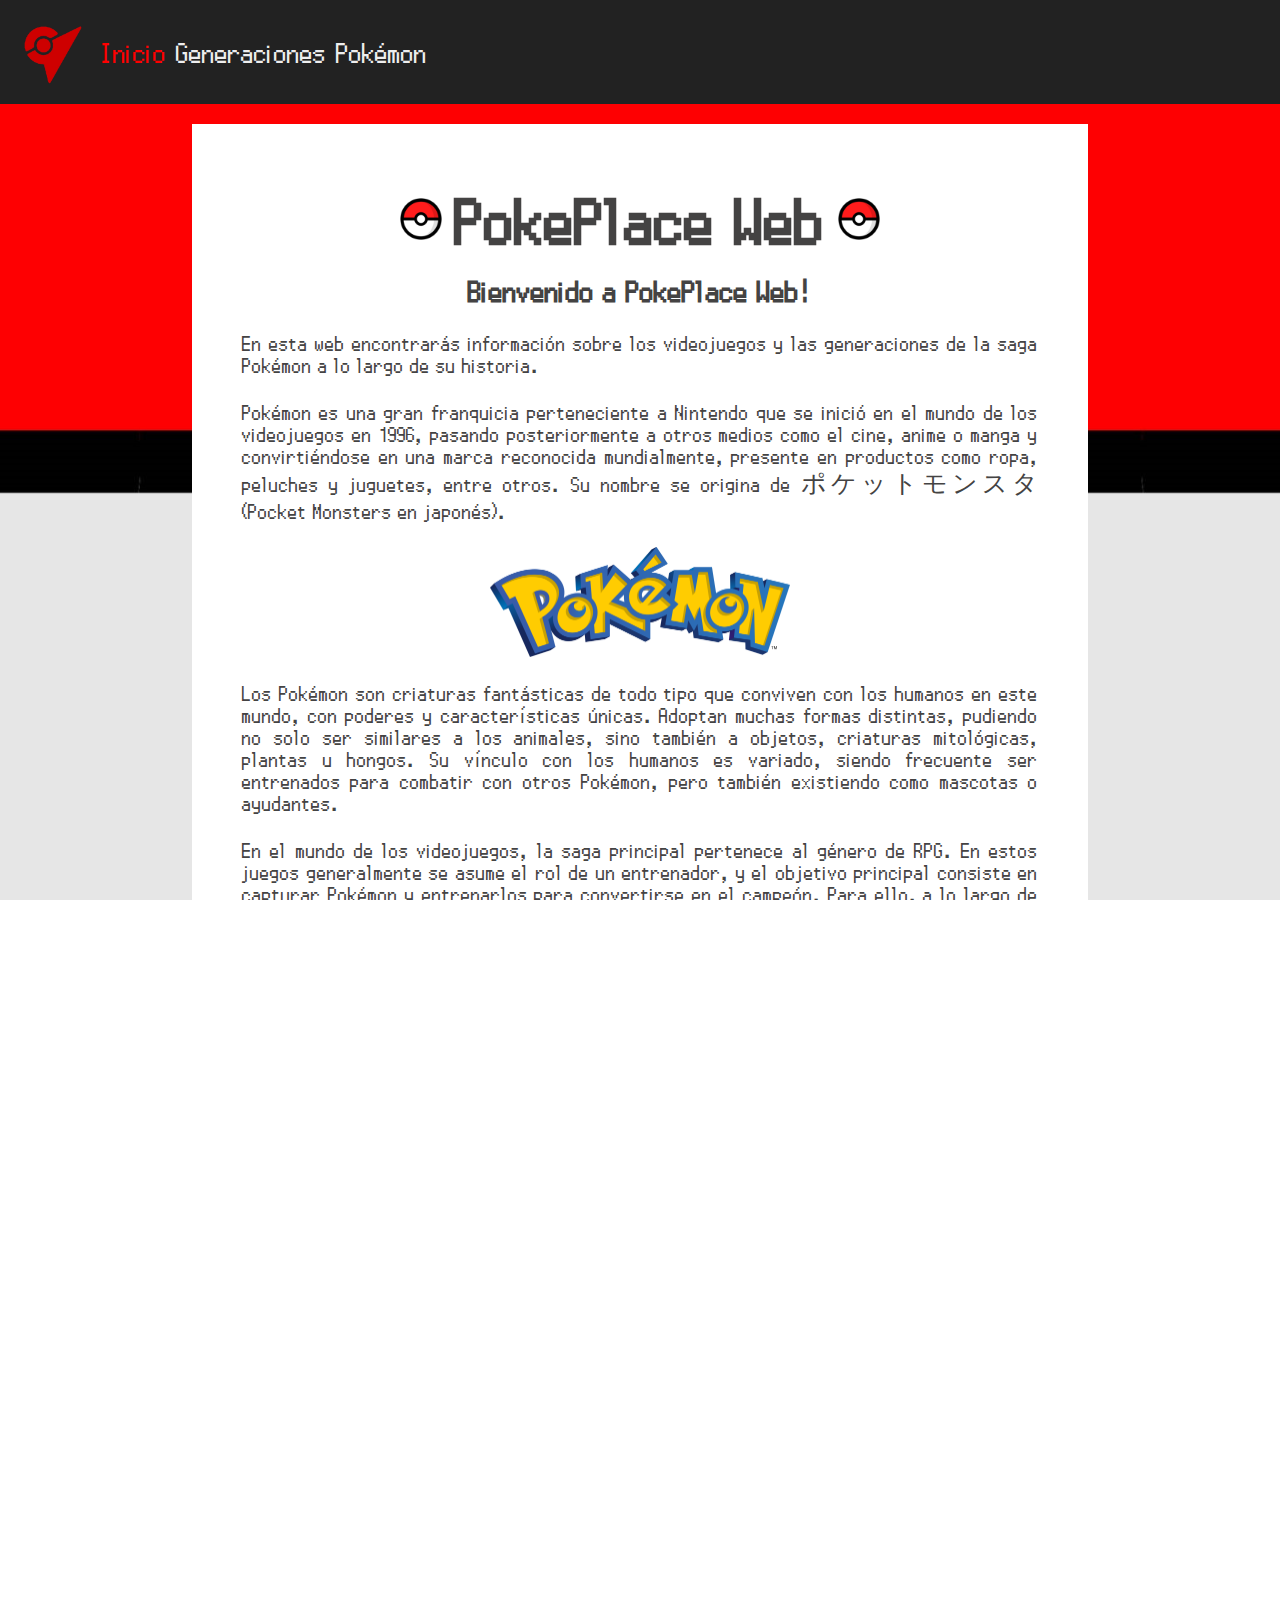
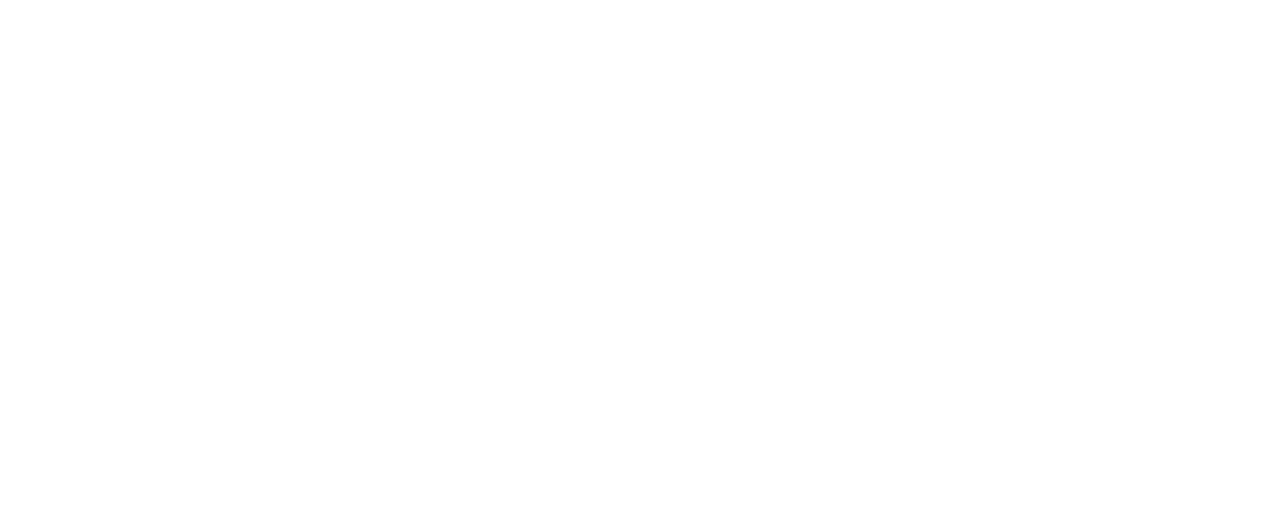
<file: index.html>
<!DOCTYPE html>
<html lang="es">

<head>
    <meta charset="UTF-8">
    <meta name="viewport" content="width=device-width, initial-scale=1.0">
    <title>PokePlace</title>
    <link rel="stylesheet" type="text/css" href="styles/styles.css">
    <link rel="icon" href="imgs/logo.png" type="image/x-icon">
</head>
<body>
    <header>
        <a href="index.html" class="no-hover"><img src="imgs/logo.png" alt="Logo Pokédex" class="headerlogo"></a>
        <nav>
            <ul>
                <li class="menuitem menuitem--active">
                    <a href="index.html">Inicio</a>
                </li>
                <li class="menuitem">
                    <a href="html/generaciones.html">Generaciones</a>
                    <ul class="submenu">
                        <li><a href="html/gen1.html?gen=1">Generación I</a></li>
                        <li><a href="html/gen2.html?gen=2">Generación II</a></li>
                        <li><a href="html/gen3.html?gen=3">Generación III</a></li>
                        <li><a href="html/gen4.html?gen=4">Generación IV</a></li>
                        <li><a href="html/gen5.html?gen=5">Generación V</a></li>
                        <li><a href="html/gen6.html?gen=6">Generación VI</a></li>
                        <li><a href="html/gen7.html?gen=7">Generación VII</a></li>
                        <li><a href="html/gen8.html?gen=8">Generación VIII</a></li>
                        <li><a href="html/gen9.html?gen=9">Generación IX</a></li>
                    </ul>
                </li>
                <li class="menuitem">
                    <a href="html/pokemon.html">Pokémon</a>
                </li>
            </ul>
        </nav>
    </header>
    <main>
        <div class="page-title">
            <img src="imgs/pokeball.png" alt="Pokéball"><h1>PokePlace Web</h1><img src="imgs/pokeball.png" alt="Pokéball">
        </div>
        <section id="introduccion">
            <h2>Bienvenido a PokePlace Web!</h2>
            <p>En esta web encontrarás información sobre los videojuegos y las generaciones de la saga Pokémon a lo largo de
                su historia.</p>
            <p>Pokémon es una gran franquicia perteneciente a Nintendo que se inició en el mundo de los videojuegos en 1996,
                pasando posteriormente a otros medios como el cine, anime o manga y convirtiéndose en una marca reconocida
                mundialmente, presente en productos como ropa, peluches y juguetes, entre otros. Su nombre se origina de
                ポケットモンスタ (Pocket Monsters en japonés).</p>
            <div class="centered-element"><img src="imgs/pokemonlogo.png" alt="Logo Pokémon" width="300" class="zoomable"></div>
            <p>Los Pokémon son criaturas fantásticas de todo tipo que conviven con los humanos en este mundo, con poderes y
                características únicas. Adoptan muchas formas distintas, pudiendo no solo ser similares a los animales, sino
                también a objetos, criaturas mitológicas, plantas u hongos. Su vínculo con los humanos es variado, siendo
                frecuente ser entrenados para combatir con otros Pokémon, pero también existiendo como mascotas o ayudantes.
            </p>
            <p>En el mundo de los videojuegos, la saga principal pertenece al género de RPG. En estos juegos generalmente se
                asume el rol de un entrenador, y el objetivo principal consiste en capturar Pokémon y entrenarlos para
                convertirse en el campeón. Para ello, a lo largo de la aventura el jugador puede hacer uso de las Pokéball
                para añadir estas criaturas a su equipo, pudiendo llevar un máximo de 6 a la vez, combatiendo con ellos para
                ganar experiencia, subir de nivel y aprender nuevos movimientos.</p>
            <div class="centered-element"><img src="imgs/ingame/pokemonbattle2.jpg" alt="Logo Pokémon" width="500" class="zoomable"></div>
            <p>Los combates de la saga se estructuran en turnos, y en batalla cobran relevancia las estadísticas de cada Pokémon, que definen aspectos como el daño que hacen sus ataques, la reducción de daño al tomar ataques o quién ataca primero. Un aspecto crucial son los tipos de los Pokémon, ya que existe un sistema de efectividades, debilidades e inmunidades entre tipos. También hay diferentes tipos de movimientos que dan lugar a un amplio abanico de estrategias, tanto ofensivas como defensivas, pudiendo hacer daño, causar estados o modificar las estadísticas.</p>
            <p>En cuanto a la serie de animación, desde 1997 hasta la actualidad se han creado hasta 27 temporadas y 23 películas, y la producción continúa a día de hoy, siendo una franquicia popular tanto para las personas que crecieron con ella como para los nuevos fans.</p>
        </section>
        <section id="generaciones">
            <p>La saga de videojuegos se divide en distintas generaciones que han ido evolucionando desde la creación del
                primero juego hasta la actualidad. Cada generación incluye nuevas criaturas y una nueva región, entre otras
                características únicas de cada una.</p>
            <h2>Lista de generaciones</h2>
            <nav>
                <ul>
                    <li><a href="html/gen1.html?gen=1">Primera generación</a></li>
                    <li><a href="html/gen2.html?gen=2">Segunda generación</a></li>
                    <li><a href="html/gen3.html?gen=3">Tercera generación</a></li>
                    <li><a href="html/gen4.html?gen=4">Cuarta generación</a></li>
                    <li><a href="html/gen5.html?gen=5">Quinta generación</a></li>
                    <li><a href="html/gen6.html?gen=6">Sexta generación</a></li>
                    <li><a href="html/gen7.html?gen=7">Séptima generación</a></li>
                    <li><a href="html/gen8.html?gen=8">Octava generación</a></li>
                    <li><a href="html/gen9.html?gen=9">Novena generación</a></li>
                </ul>
                También puedes consultar el <a href="html/generaciones.html">Resumen de generaciones</a>.
            </nav>
        </section>
        
    </main>

    <footer>
        PokePlace Web 2025 - Daniel Monforte Ibias<br>
        <a href="index.html">Volver a inicio</a>
    </footer>
    <script src="js/menu.js"></script>
    <script src="js/clickableimages.js"></script>
</body>

</html>
</file>
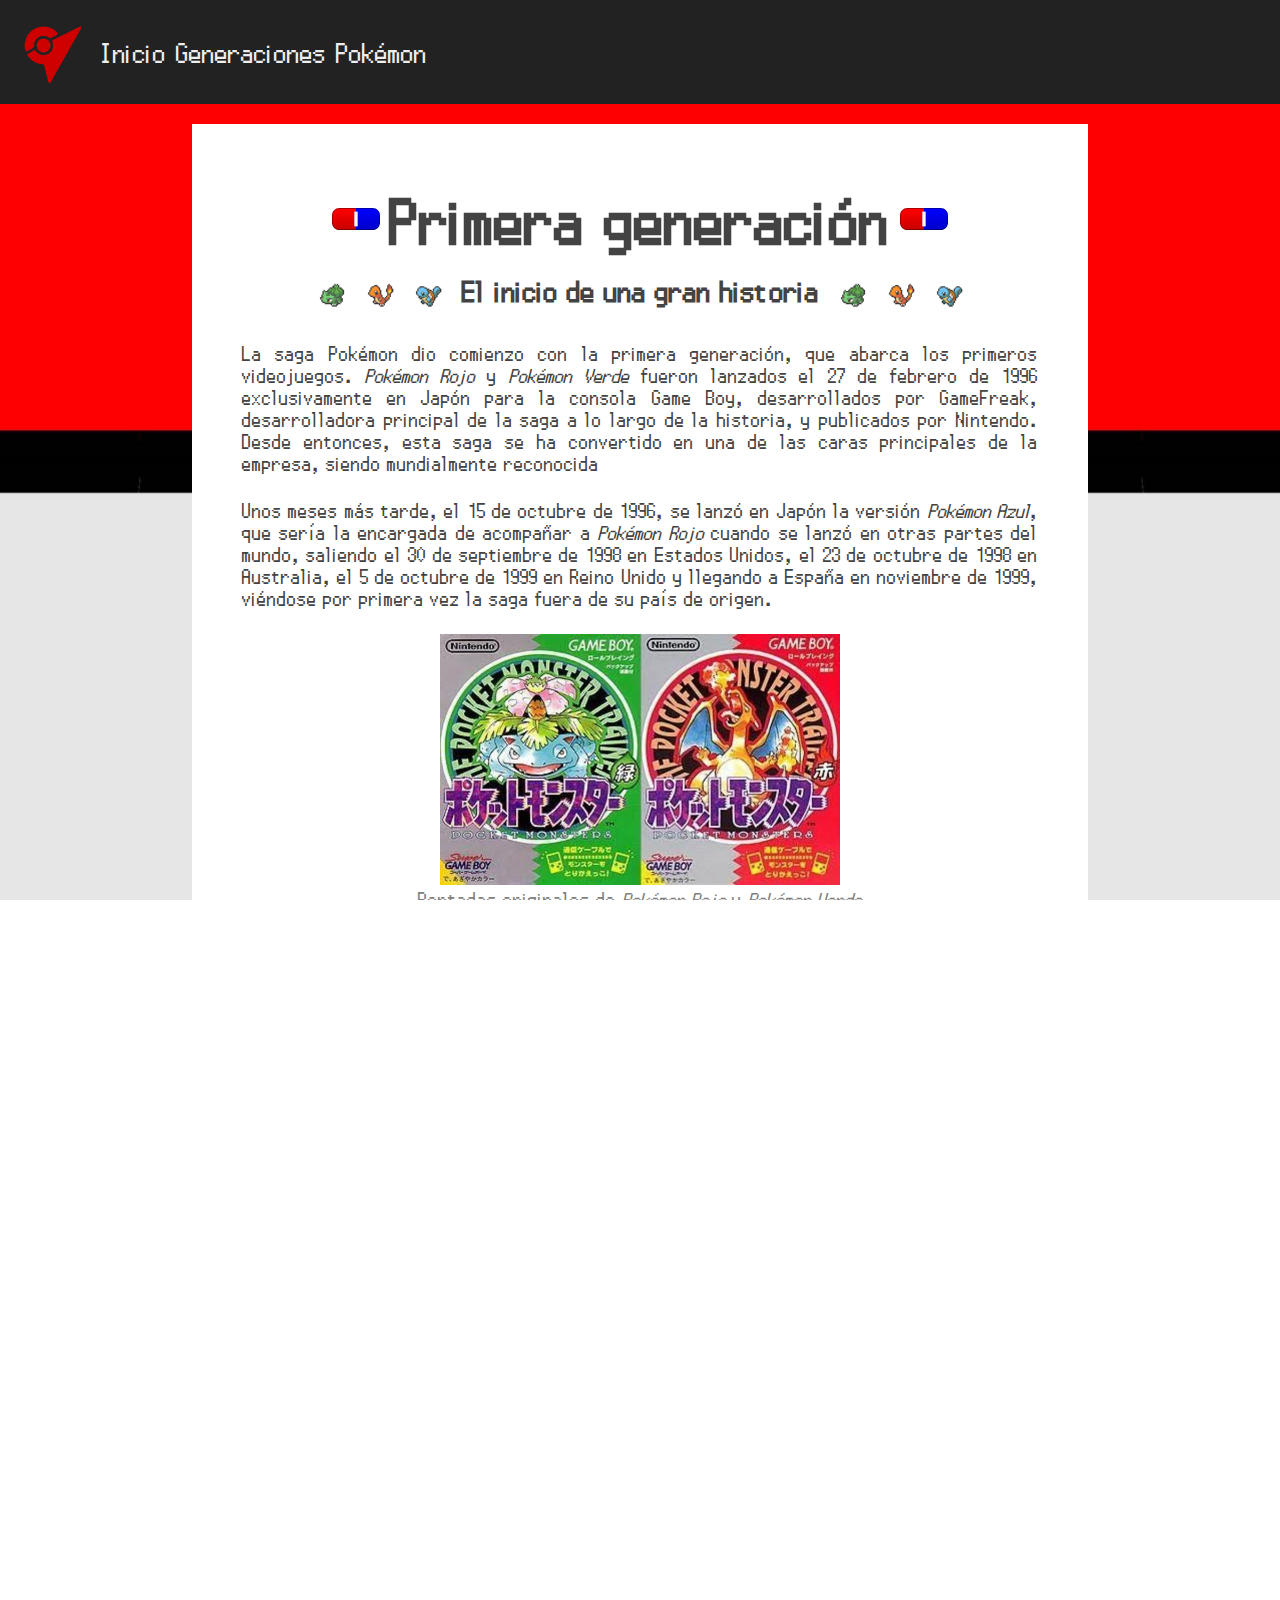
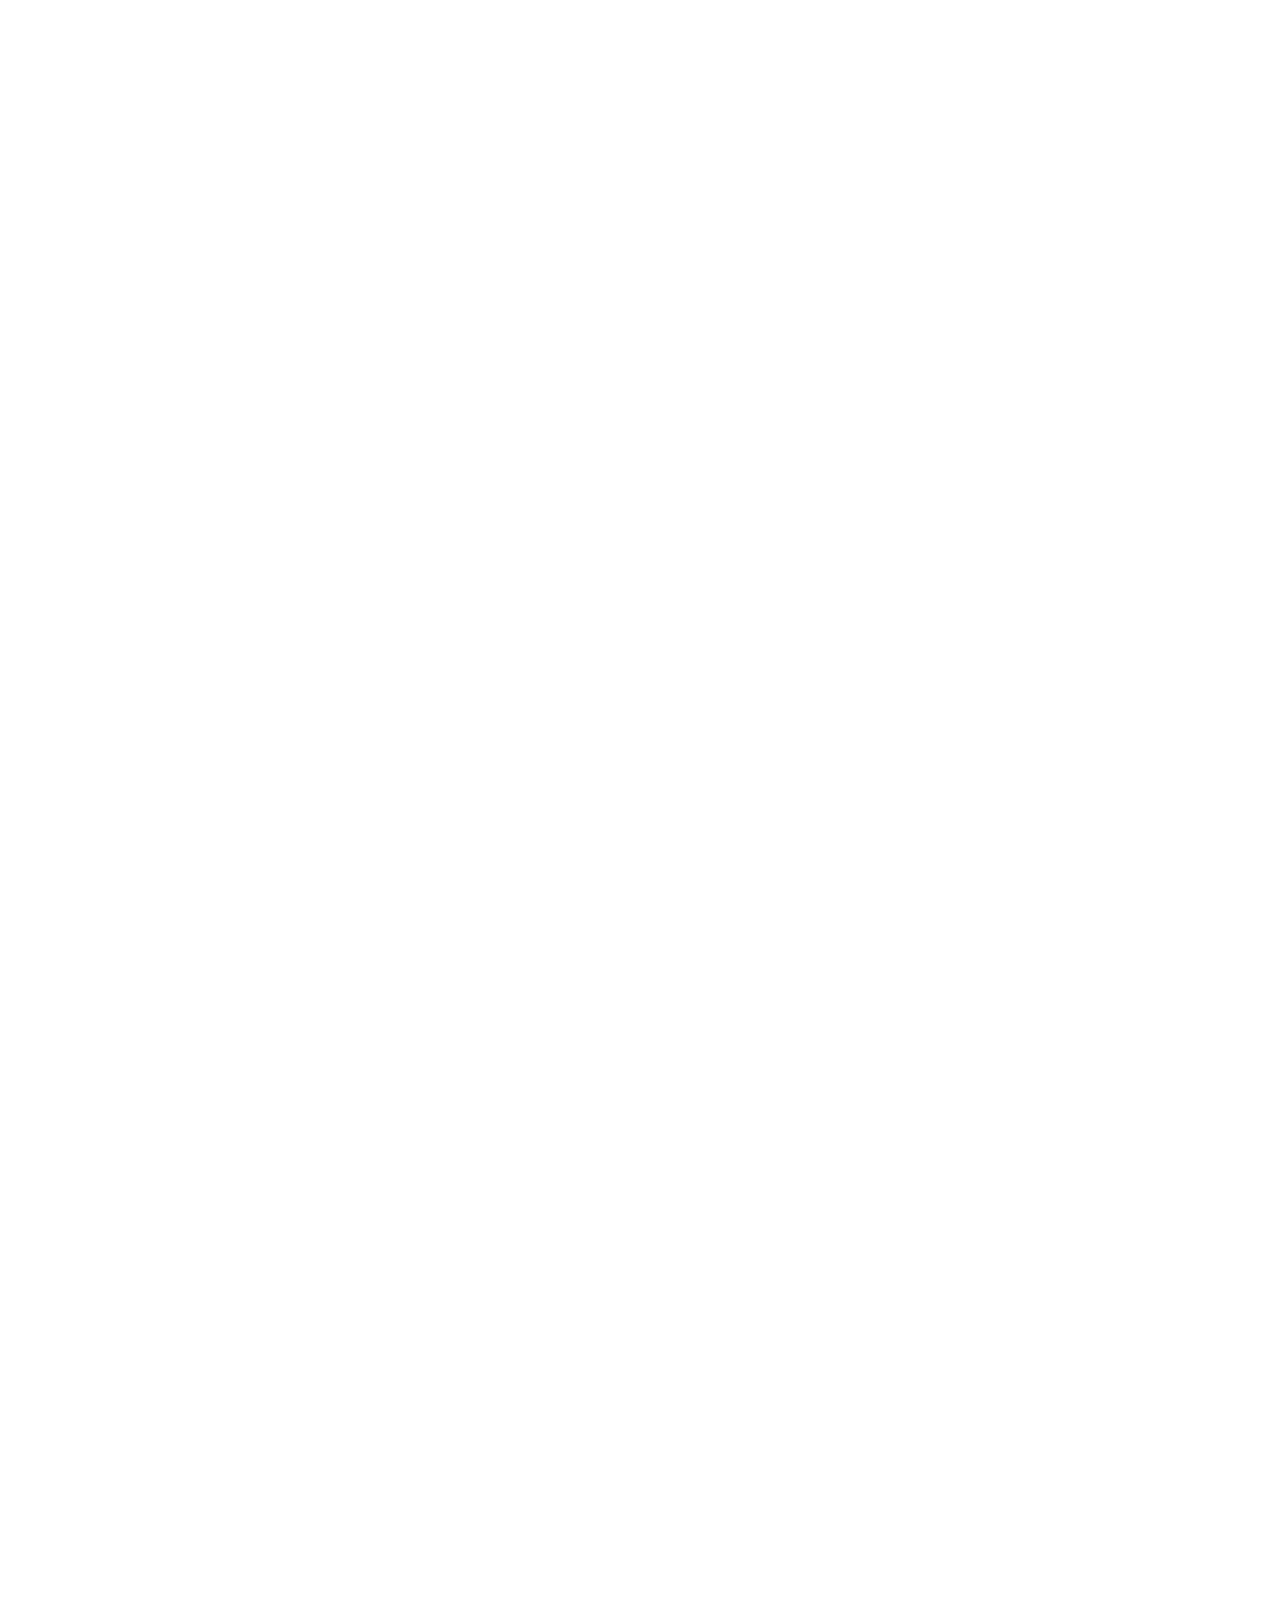
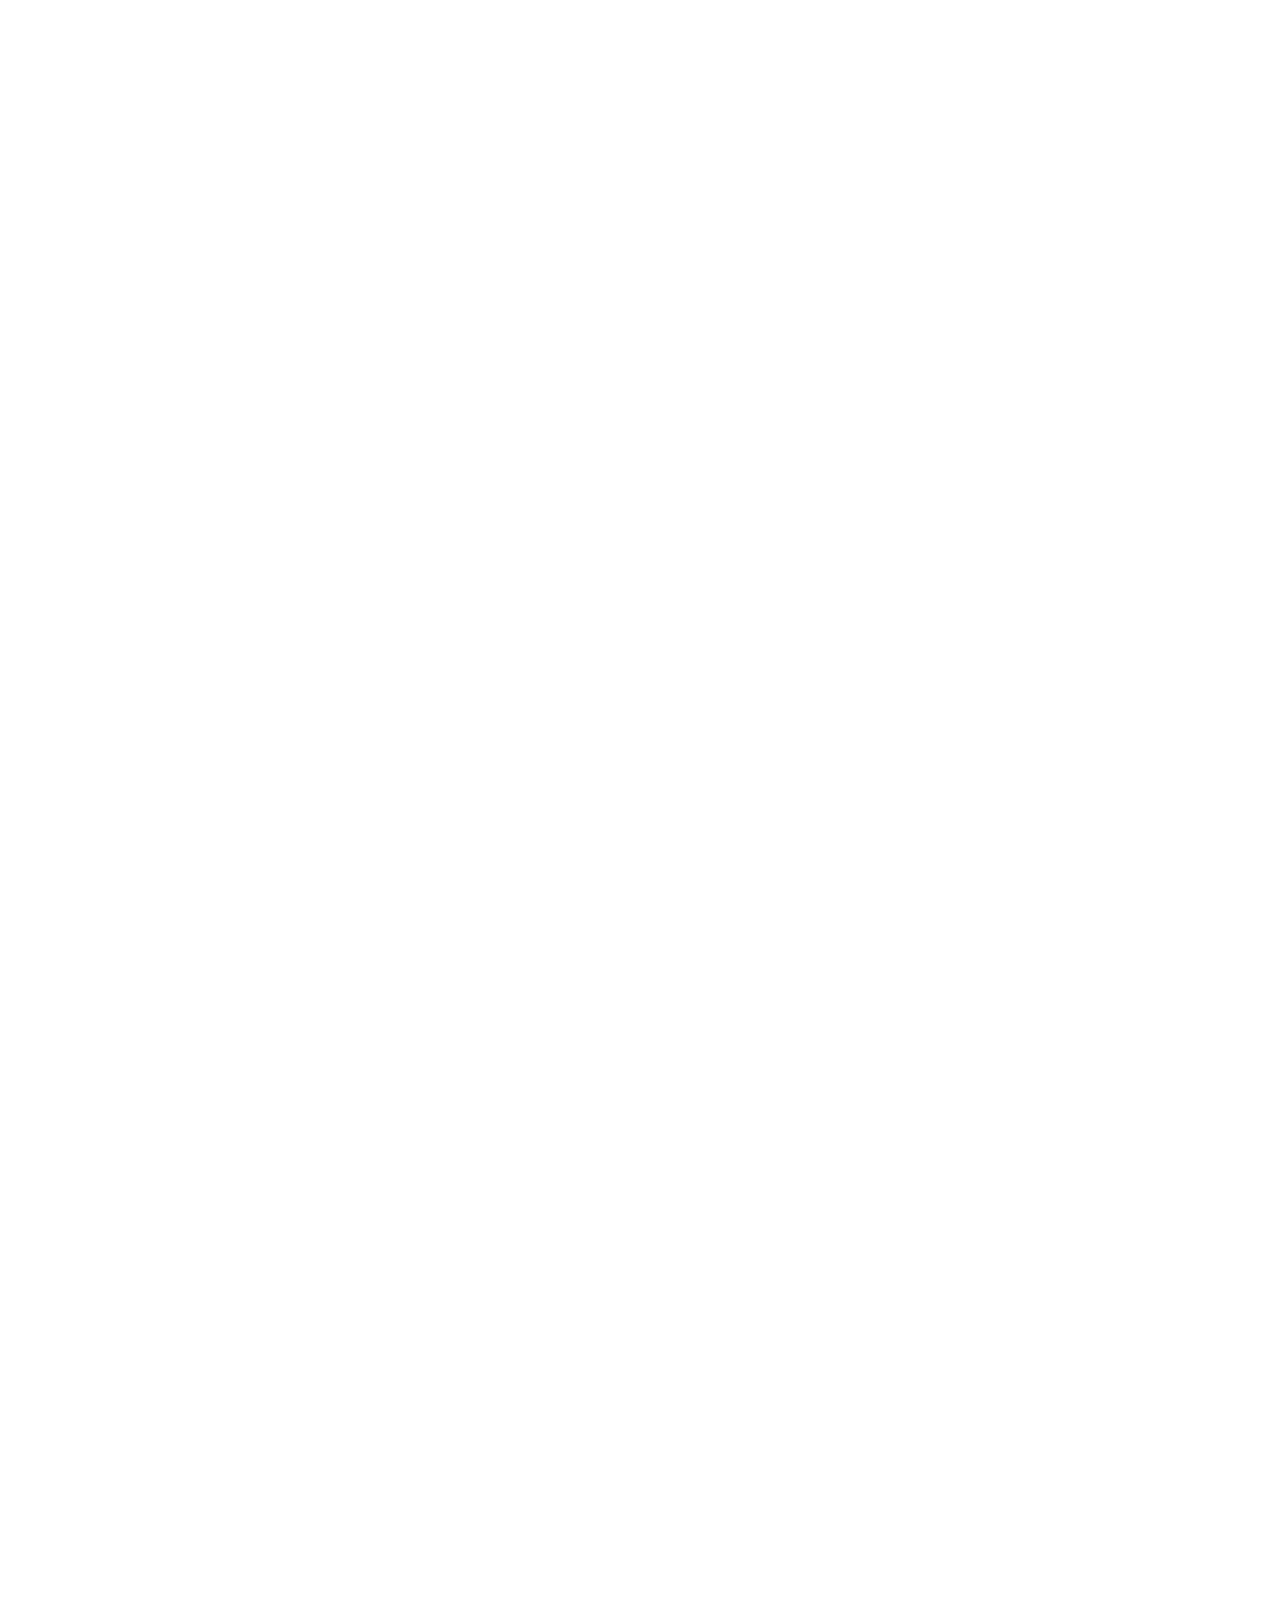
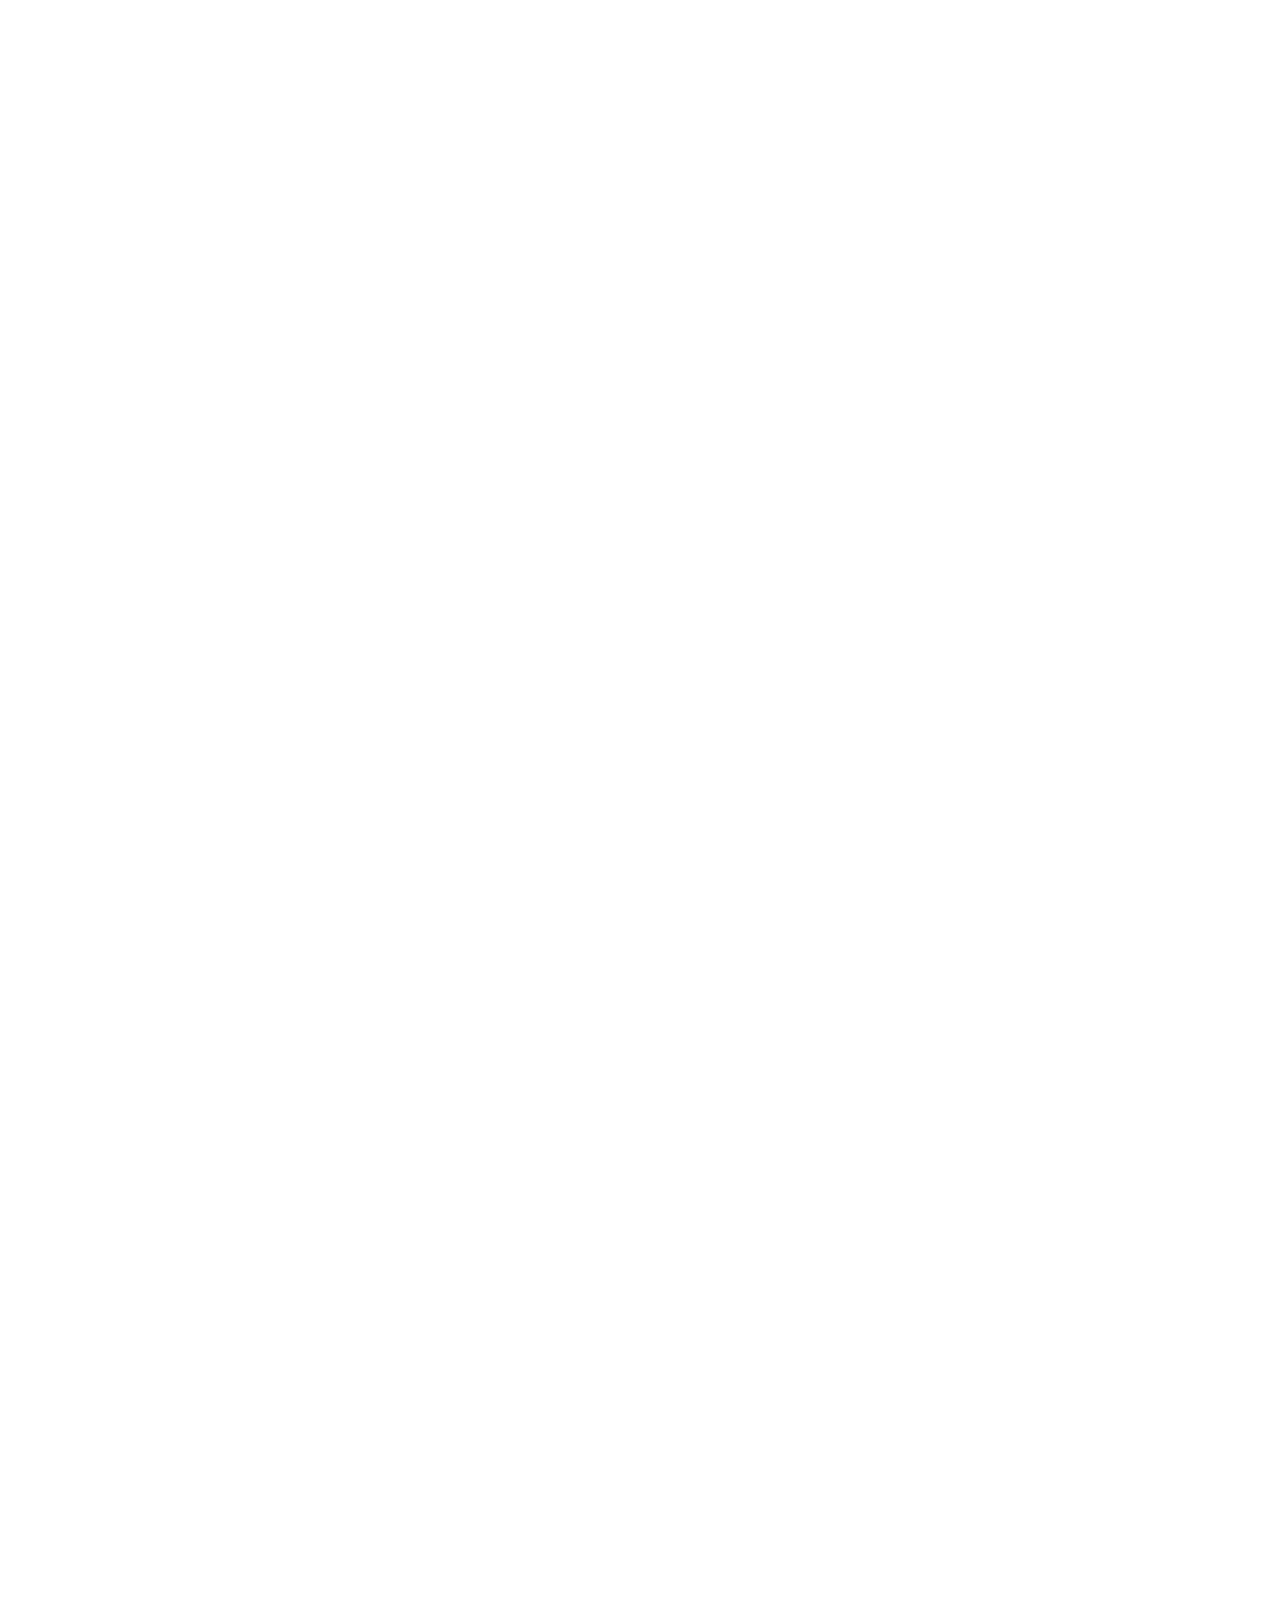
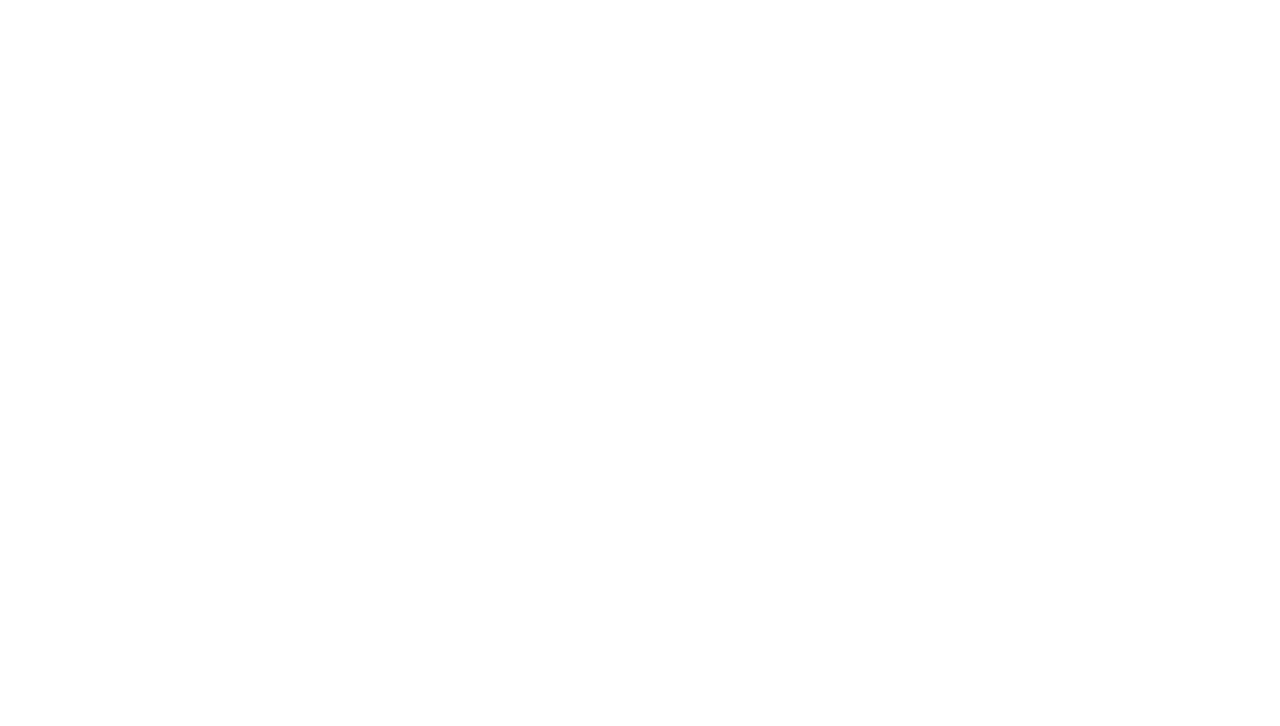
<file: html/gen1.html>
<!DOCTYPE html>
<html lang="es">
<head>
    <meta charset="UTF-8">
    <meta name="viewport" content="width=device-width, initial-scale=1.0">
    <title>Primera generación</title>
    <link rel="stylesheet" type="text/css" href="../styles/styles.css">
    <script src="../js/fetchgenpokemon.js" async></script>
    <link rel="icon" href="../imgs/logo.png" type="image/x-icon">
</head>
<body>
    <header>
        <a href="../index.html" class="no-hover"><img src="../imgs/logo.png" alt="Logo Pokédex" class="headerlogo"></a>
        <nav>
            <ul>
                <li class="menuitem">
                    <a href="../index.html">Inicio</a>
                </li>
                <li class="menuitem">
                    <a href="generaciones.html">Generaciones</a>
                    <ul class="submenu">
                        <li class="menuitem--active"><a href="gen1.html?gen=1">Generación I</a></li>
                        <li><a href="gen2.html?gen=2">Generación II</a></li>
                        <li><a href="gen3.html?gen=3">Generación III</a></li>
                        <li><a href="gen4.html?gen=4">Generación IV</a></li>
                        <li><a href="gen5.html?gen=5">Generación V</a></li>
                        <li><a href="gen6.html?gen=6">Generación VI</a></li>
                        <li><a href="gen7.html?gen=7">Generación VII</a></li>
                        <li><a href="gen8.html?gen=8">Generación VIII</a></li>
                        <li><a href="gen9.html?gen=9">Generación IX</a></li>
                    </ul>
                </li>
                <li class="menuitem">
                    <a href="pokemon.html">Pokémon</a>
                </li>
            </ul>
        </nav>
    </header>
    <main>
        <section id="introduccion">
            <div class="page-title">
                <img src="../imgs/gens/gen1.svg" alt="Logo Generación 1"><h1>Primera generación</h1><img src="../imgs/gens/gen1.svg" alt="Logo Generación 1">
            </div>
            <div class="page-title">
                <img src="../imgs/pokemon/bulbasaur.png" alt="Bulbasaur"><img src="../imgs/pokemon/charmander.png" alt="Charmander"><img src="../imgs/pokemon/squirtle.png" alt="Squirtle"><h2>El inicio de una gran historia</h2><img src="../imgs/pokemon/bulbasaur.png" alt="Bulbasaur"><img src="../imgs/pokemon/charmander.png" alt="Charmander"><img src="../imgs/pokemon/squirtle.png" alt="Squirtle">
            </div>
            <p>La saga Pokémon dio comienzo con la primera generación, que abarca los primeros videojuegos. <em>Pokémon Rojo</em> y <em>Pokémon Verde</em> fueron lanzados el 27 de febrero de 1996 exclusivamente en Japón para la consola Game Boy, desarrollados por GameFreak, desarrolladora principal de la saga a lo largo de la historia, y publicados por Nintendo. Desde entonces, esta saga se ha convertido en una de las caras principales de la empresa, siendo mundialmente reconocida</p>
            <p>Unos meses más tarde, el 15 de octubre de 1996, se lanzó en Japón la versión <em>Pokémon Azul</em>, que sería la encargada de acompañar a <em>Pokémon Rojo</em> cuando se lanzó en otras partes del mundo, saliendo el 30 de septiembre de 1998 en Estados Unidos, el 23 de octubre de 1998 en Australia, el 5 de octubre de 1999 en Reino Unido y llegando a España en noviembre de 1999, viéndose por primera vez la saga fuera de su país de origen.​</p>
            <figure>
                <img src="../imgs/games/pokemonredgreencovers.jpg" alt="Portadas originales de Pokémon Rojo y Pokémon Verde" width="400" class="zoomable">
                <figcaption>Portadas originales de <em>Pokémon Rojo</em> y <em>Pokémon Verde</em></figcaption>
            </figure>
            <p>Hay que tener en cuenta que <em>Pokémon Azul</em> no es simplemente un renombrado de <em>Pokémon Verde</em>, sino una edición especial con algunas mejoras gráficas y nuevos diálogos.</p>
            <p id="pokemon_yellow">El 12 de septiembre de 1998 apareció una nueva versión, <em>Pokémon Amarillo</em>, una versión especial algo más relacionada con la serie anime de Pokémon que también se estrenó, en el que recibimos a la que sería la mascota de la saga a partir de ese momento, Pikachu. También presenta algunas referencias a la serie y varias diferencias como mejoras gráficas, algunos Pokémon disponibles o nuevos sprites para los Pokémon. Esta versión tiene remakes de séptima generación, <a href="gen7.html?gen=7#pokemon_lets_go"><em>Pokémon: Let's Go, Pikachu!</em> y <em>Pokémon: Let's Go, Eevee!</em></a></p>
            <p>En cuanto a la serie anime, iniciada el 1 de abril de 1997, tanto las dos primeras temporadas como las dos primeras películas pertenecen a esta generación, presentando personajes icónicos como Ash, su compañero Pikachu y el Team Rocket, y algunos personajes presentes en los videojuegos, como el Profesor Oak, Brock o Misty.</p>
            <figure>
                <img src="../imgs/games/pokemonredblueyellow.jpg" alt="Portadas mundiales de Pokémon Rojo, Azul y Amarillo" width="600" class="zoomable">
                <figcaption>Portadas mundiales de <em>Pokémon Rojo</em>, <em>Pokémon Azul</em> y <em>Pokémon Amarillo</em></figcaption>
            </figure>
            <p>Estos juegos cuentan con remakes de tercera generación, <a href="gen3.html?gen=3#pokemon_firered_leafgreen"><em>Pokémon Rojo Fuego</em> y <em>Pokémon Verde Hoja</em></a>.</p>
        </section>
        <section id="novedades">
            <h3>Novedades</h3>
            <p>Al ser los primeros videojuegos de la franquicia, estos títulos sientan las bases de la saga con las mecánicas fundamentales. Se trata de videojuegos de rol con combates por turnos, en los que los entrenadores combaten mano a mano con sus Pokémon, eligiendo los movimientos estratégicamente para vencer a los oponentes. Podemos considerar como novedades:</p>
            <ul>
                <li>151 Pokémon fueron parte de los primeros juegos. Incluyen algunas de las criaturas más icónicas de la saga (Pikachu, Eevee, Snorlax, Lapras, Mewtwo o los primeros starters). El primer Pokémon de esta generación es Bulbasaur, uno de los starters, y el último es el Pokémon Legendario Mew.
                <div class="centered-element">
                    <table>
                        <thead>
                            <tr>
                              <th colspan="3">Starters de Kanto</th>
                            </tr>
                          </thead>
                          <tbody>
                            <tr>
                              <td><p>Bulbasaur</p><img src="../imgs/pokemon/bulbasaur_sprite.png" alt="Bulbasaur" width="100"></td>
                              <td><p>Charmander</p><img src="../imgs/pokemon/charmander_sprite.png" alt="Charmander" width="100"></td>
                              <td><p>Squirtle</p><img src="../imgs/pokemon/squirtle_sprite.png" alt="Squirtle" width="100"></td>
                            </tr>
                          </tbody>
                    </table>
                </div>
                </li>
                <li>La región de Kanto, inspirada en la región real de Kanto, en Japón, es donde se ambientan los juegos. Ofrece una serie de pueblos y ciudades conectadas mediante rutas que el entrenador recorre, enfrentándose a otros entrenadores o Pokémon salvajes mientras forma su equipo, y combatiendo en los gimnasios de las ciudades.
                <figure>
                    <img src="../imgs/ingame/kantomap.png" alt="Mapa de Kanto" width="500" class="zoomable">
                    <figcaption>Mapa de Kanto</figcaption>
                </figure>
                </li>
                <li>En las ciudades encontramos varios puntos de interés, como Centros Pokémon, donde curar a nuestro equipo y tratar con el PC, el sistema donde se guardan los Pokémon de nuestro equipo que no llevamos encima; o Tiendas Pokémon, donde podemos encontrar diversos objetos.</li>
                <li>Los objetos tienen propósitos diversos. Algunos de los más importantes son las Pokéballs, que permiten capturar Pokémon salvajes, y existen varios tipos con distinto ratio de captura; objetos curativos como las pociones, restauración de estados o revivir. Otros objetos incluyen modificaciones temporales de estadísticas, repelentes, objetos comerciales, entre otros.</li>
                <li>Un sistema de combate por turnos enfocado en la estrategia, con factores diversos como los tipos de los Pokémon con sus fortalezas, debilidades e inmunidades, los niveles, las estadísticas, estados, ataques físicos y especiales, movimientos de modificación de estadísticas y objetos de todo tipo.
                    <figure>
                        <img src="../imgs/ingame/pokemonyellowcombat.jpg" alt="Combate en Pokémon Amarillo" width="400" class="zoomable">
                        <figcaption>Combate en <em>Pokémon Amarillo</em></figcaption>
                    </figure>
                </li>
                <li>Un sistema de evolución. Algunos Pokémon pertenecen a líneas evolutivas, y van adquiriendo nuevas formas, generalmente subiendo de nivel, aunque también existen otros métodos como la evolución por objetos.</li>
                <li>Máquinas Ocultas (MOs), que permiten enseñar movimientos a Pokémon que tienen utilidades más allá del combate, por ejemplo para superar obstáculos, viajar por el agua o volar hasta un punto del mapa.</li>
            </ul>
        </section>
        <section id="historia">
            <h3>Historia</h3>
            <p>La historia de los primeros juegos de Pokémon nos pone en la piel de un joven entrenador de Pueblo Paleta llamado Red (aunque el jugador puede elegir el nombre que quiera). Inicia su viaje con el objetivo de convertirse en maestro Pokémon, y para ello obtiene un primer Pokémon de manos del Profesor Oak, del que también obtiene una Pokédex, un dispositivo para registrar información de todos los Pokémon existentes. El nieto del profesor es nuestro rival principal, Blue, con el mismo objetivo que el jugador.</p>
            <figure>
                <img src="../imgs/ingame/pallettown.png" alt="Pueblo Paleta" width="400" class="zoomable">
                <figcaption>Pueblo Paleta</figcaption>
            </figure>
            <p>Tras iniciar su viaje, el jugador debe recorrer las rutas haciéndose más fuerte y formando su equipo Pokémon para poder vencer en los gimnasios de las ciudades, en los que gana medallas, ya que es necesario reunir todas las 8 medallas de gimnasio para entrar en la Liga Añil. Cada gimnasio está especializado en un tipo de Pokémon, y en ellos debemos derrotar a los entrenadores que encontremos hasta llegar al líder, y al vencerlo obtendremos la medalla.</p>
            <p>Durante su viaje también se encuentra con una organización criminal, el Team Rocket, que se dedica a hacer el mal con los Pokémon, robando especies y comerciando con ellas entre otros actos. El líder de la organización, Giovanni, es también el líder del último gimnasio, y al derrotarle la organización queda disuelta.</p>
            <p>Una vez se alcanza la Liga Pokémon y tras pasar por la Calle Victoria se debe vencer al Alto Mando, una serie de 4 entrenadores muy poderosos. Al derrotarlos se llega al campeón de la liga, el último reto, que no es otro que nuestro rival Blue. Tras vencerle, el jugador se corona como maestro de la liga Pokémon, cumpliendo su objetivo.</p>
        </section>
        <section id="otrosjuegos">
            <h3>Otros juegos</h3>
            <p>La primera generación de Pokémon también comprende algunos títulos alejados de la línea principal, también apartados del género RPG característico de la saga para explorar otros géneros diferentes.</p>
            <ul>
                <li><strong>Pokémon Stadium</strong>
                    <div class="container">
                        <div class="container__text">
                            <p>Pokémon Stadium fue un videojuego de combates lanzado el 1 de agosto de 1998, exclusivamente en Japón, que nunca salió en el resto del mundo. Es el primer videojuego de la franquicia presente en la consola Nintendo 64, y presenta un estilo gráfico en 3D.</p>
                            <p>Este juego se centra en los combates con equipos de 6 Pokémon, pudiendo luchar contra entrenadores con equipos preconfigurados. A pesar de ser un juego de primera generación, solo están presentes 42 de los 151 Pokémon existentes</p>
                            <p>Existe la opción de traspasar los Pokémon desde una partida de un cartucho de los juegos de Game Boy para usarlos en este. Los modos de juego incluyen el Combate Libre, el Modo Torneo, el Combate Game Boy y una Pokédex en la que se pueden ver los datos de los Pokémon del cartucho que se esté usando.</p>
                        </div>
                        <img src="../imgs/games/pokemonstadium.jpg" alt="Portada Pokémon Stadium Japón" height="200" class="zoomable">
                    </div>
                </li>
                <li><hr></li>
                <li><strong>Pokémon Stadium 2</strong>
                    <div class="container">
                        <img src="../imgs/games/pokemonstadium2.jpg" alt="Portada Pokémon Stadium" height="200" class="zoomable">
                        <div class="container__text">
                            <p>Titulado Pokémon Stadium en el resto del mundo y Pokémon Stadium 2 en Japón, fue un videojuego de combates lanzado el 30 de abril de 1999, también para la Nintendo 64. Al igual que su predecesor solo presente en Japón, se centra en las peleas entre Pokémon, con gráficos en 3D característicos de la consola.</p>
                            <p>Algunos de los modos que incluye son "Lucha ahora", en el que se le da al jugador un equipo de 6 Pokémon, de los que debe elegir 3 para luchar y debilitar al equipo rival. En el modo Estadio, el modo principal del juego, hay una serie de copas con reglas específicas que se debem vencer. Otro de los modos principales es el Castillo del Gim. Líder, en el que debemos derrotar a los líderes de los gimnasios de los juegos originales de Game Boy.</p>
                            <p>A diferencia de su predecesor, en este juego sí están presentes los 151 Pokémon existentes en ese momento.</p>
                            <p>El juego presenta un apartado "Kids Club", con diversos minijuegos de todo tipo en los que pueden participar hasta 4 jugadores.</p>
                        </div>
                    </div>
                </li>
                <li><hr></li>
                <li id="pokemonsnap"><strong>Pokémon Snap</strong>
                    <div class="container">
                        <div class="container__text">
                            <p>Pokémon Snap es un videojuego de Nintendo 64 con el objetivo de fotografiar a todos los Pokémon. Fue lanzado el 21 de marzo de 1999 en Japón, el 30 de junio en América, y en el año 2000 llegó tanto a Europa como a Australia.</p>
                            <p>En este juego controlamos al fotógrafo Todd Snap, que es llamado por el Profesor Oak a una isla para obtener fotografías con las que completar sus informes científicos. El jugador debe superar 7 fases sacando fotografías que serán valoradas según su calidad, tomando en cuenta aspectos como el tamaño, la pose del Pokémon o la cantidad de criaturas presentes</p>
                            <p>El sistema de juego es similar a un shooter sobre raíles, con un camino guiado. Durante el camino podemos tomar hasta 60 fotografías, y al finalizar se deben elegir las mejores para presentar</p>
                        </div>
                        <img src="../imgs/games/pokemonsnap.jpg" alt="Portada Pokémon Snap" height="200" class="zoomable">
                    </div>
                </li>
                <li><hr></li>
                <li><strong>Hey You, Pikachu!</strong>
                    <div class="container">
                        <img src="../imgs/games/heyyoupikachu.jpg" alt="Portada Hey You, Pikachu!" height="200" class="zoomable">
                        <div class="container__text">
                            <p>Hey You, Pikachu! es un videojuego de Nintendo 64 en el que te puedes comunicar con la mascota Pikachu, lanzado el 12 de diciembre de 1998 en Japón, y el 5 de noviembre del año 2000 en América.</p>
                            <p>Mediante el micrófono de la consola y el reconocimiento de voz, el jugador puede dar órdenes a Pikachu, también debiendo alimentarle y cuidarle; en caso contrario desobedecerá las órdenes.</p>
                            <p>En cuanto a la historia del juego, el Profesor Oak otorga al personaje principal un nuevo dispositivo que permite hablar con Pokémon, y este lo prueba con un Pikachu que, tras ganarse su confianza, comienza a vivir en su casa. Tras 365 días, el profesor Oak aparece, considerando que se debe liberar a Pikachu. Tras ello se alcanzan los créditos, y cuando terminan Pikachu regresa.</p>
                        </div>
                    </div>
                </li>
                <li><hr></li>
                <li><strong>Pokémon Trading Card Game</strong>
                    <div class="container">
                        <div class="container__text">
                            <p>Pokémon Trading Card Game es el primer videojuego de cartas coleccionables de la saga, disponible para Game Boy Color, estrenado el 18 de diciembre de 1998 en Japón, y en el año 2000 en el resto del mundo.</p>
                            <p>Las reglas siguen las del juego original de cartas de Pokémon, con elementos como energías, ataques, evoluciones y retiradas, consistiendo en combates por turnos con las cartas.</p>
                            <p>La historia del juego se centra en la isla TCG, donde hay 8 clubes de cartas. El protagonista, Marco, acude al laboratio del profesor Mayo para obtener un mazo de cartas y comenzar su aventura, en la que debe derrotar a los 8 líderes de los clubes para enfrentarse a los grandes maestros.</p>
                        </div>
                        <img src="../imgs/games/pokemontcg.jpg" alt="Portada de Pokémon Trading Card Game" height="200" class="zoomable">
                    </div>
                </li>
                <li><hr></li><!--El hr debe estar dentro de li porque según el validador no puede ser hijo directo de ul-->
                <li>Otros títulos spin-off de esta generación son Pokémon Puzzle League y Pokémon Pinball.</li>
            </ul>
            
        </section>

        <section id="gen-pokemon">
            <h2>Pokémon de Kanto</h2>
            <div id="pokemon-list"></div>
            <div class="pagebuttons">
                <img src="../imgs/icons/leftarrow.png" alt="Anterior" id="back">
                <img src="../imgs/icons/rightarrow.png" alt="Siguiente" id="next">
            </div>
        </section>
        
    </main>
    <footer>
        PokePlace Web 2025 - Daniel Monforte Ibias<br>
        <a href="../index.html">Volver a inicio</a>
    </footer>
    <script src="../js/menu.js"></script>
    <script src="../js/clickableimages.js"></script>
</body>
</html>
</file>
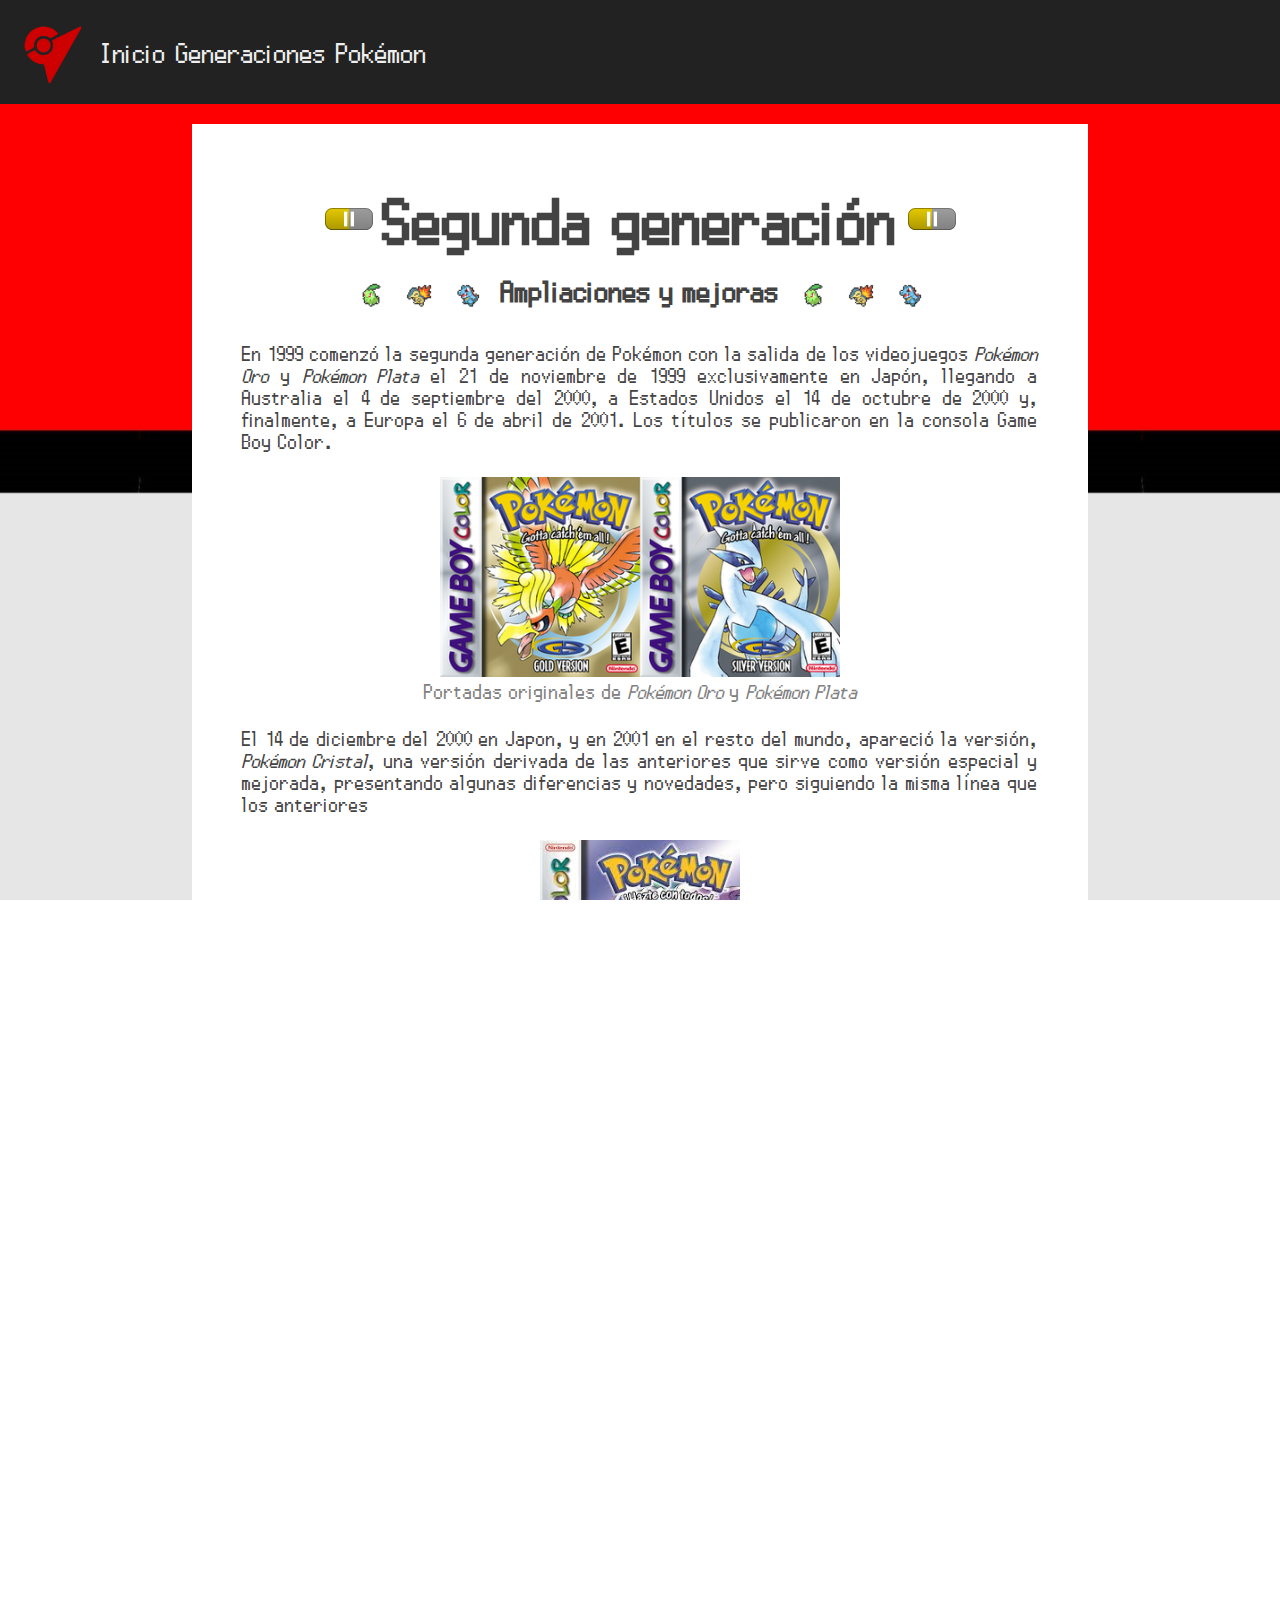
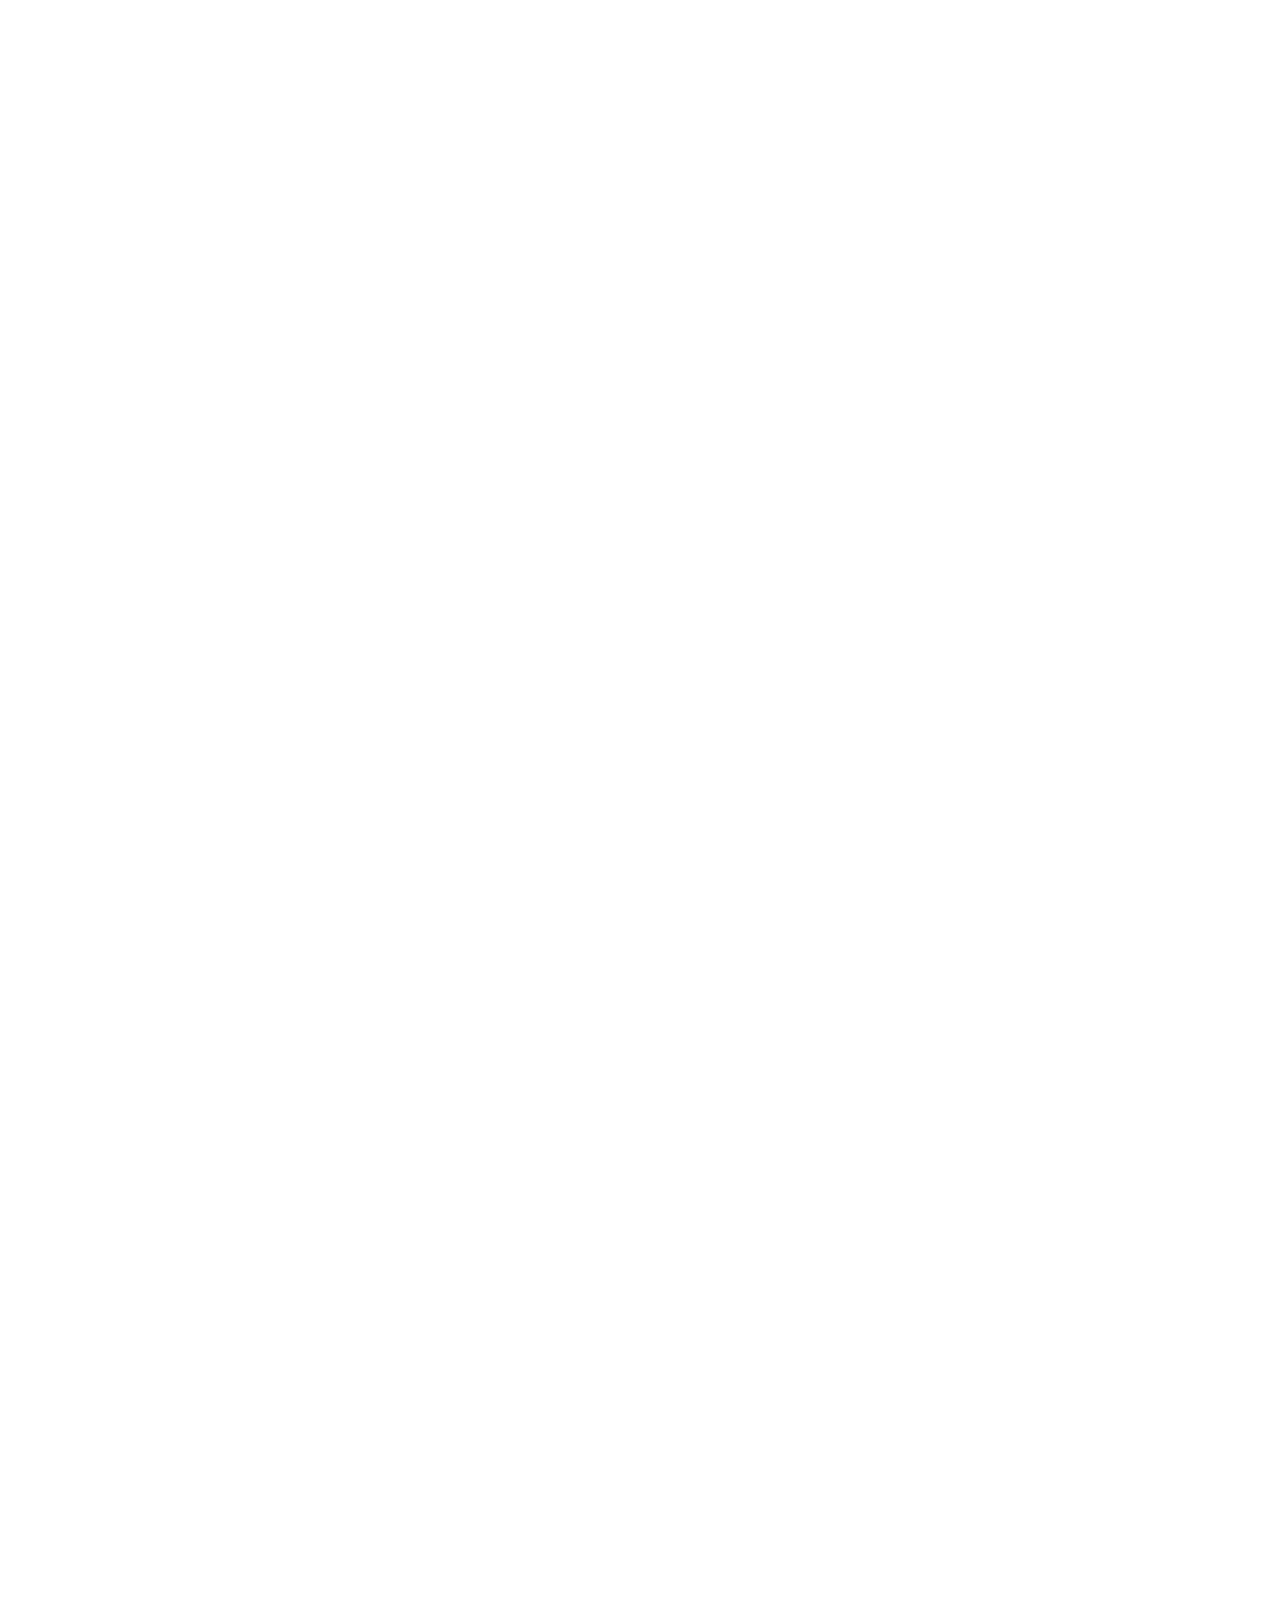
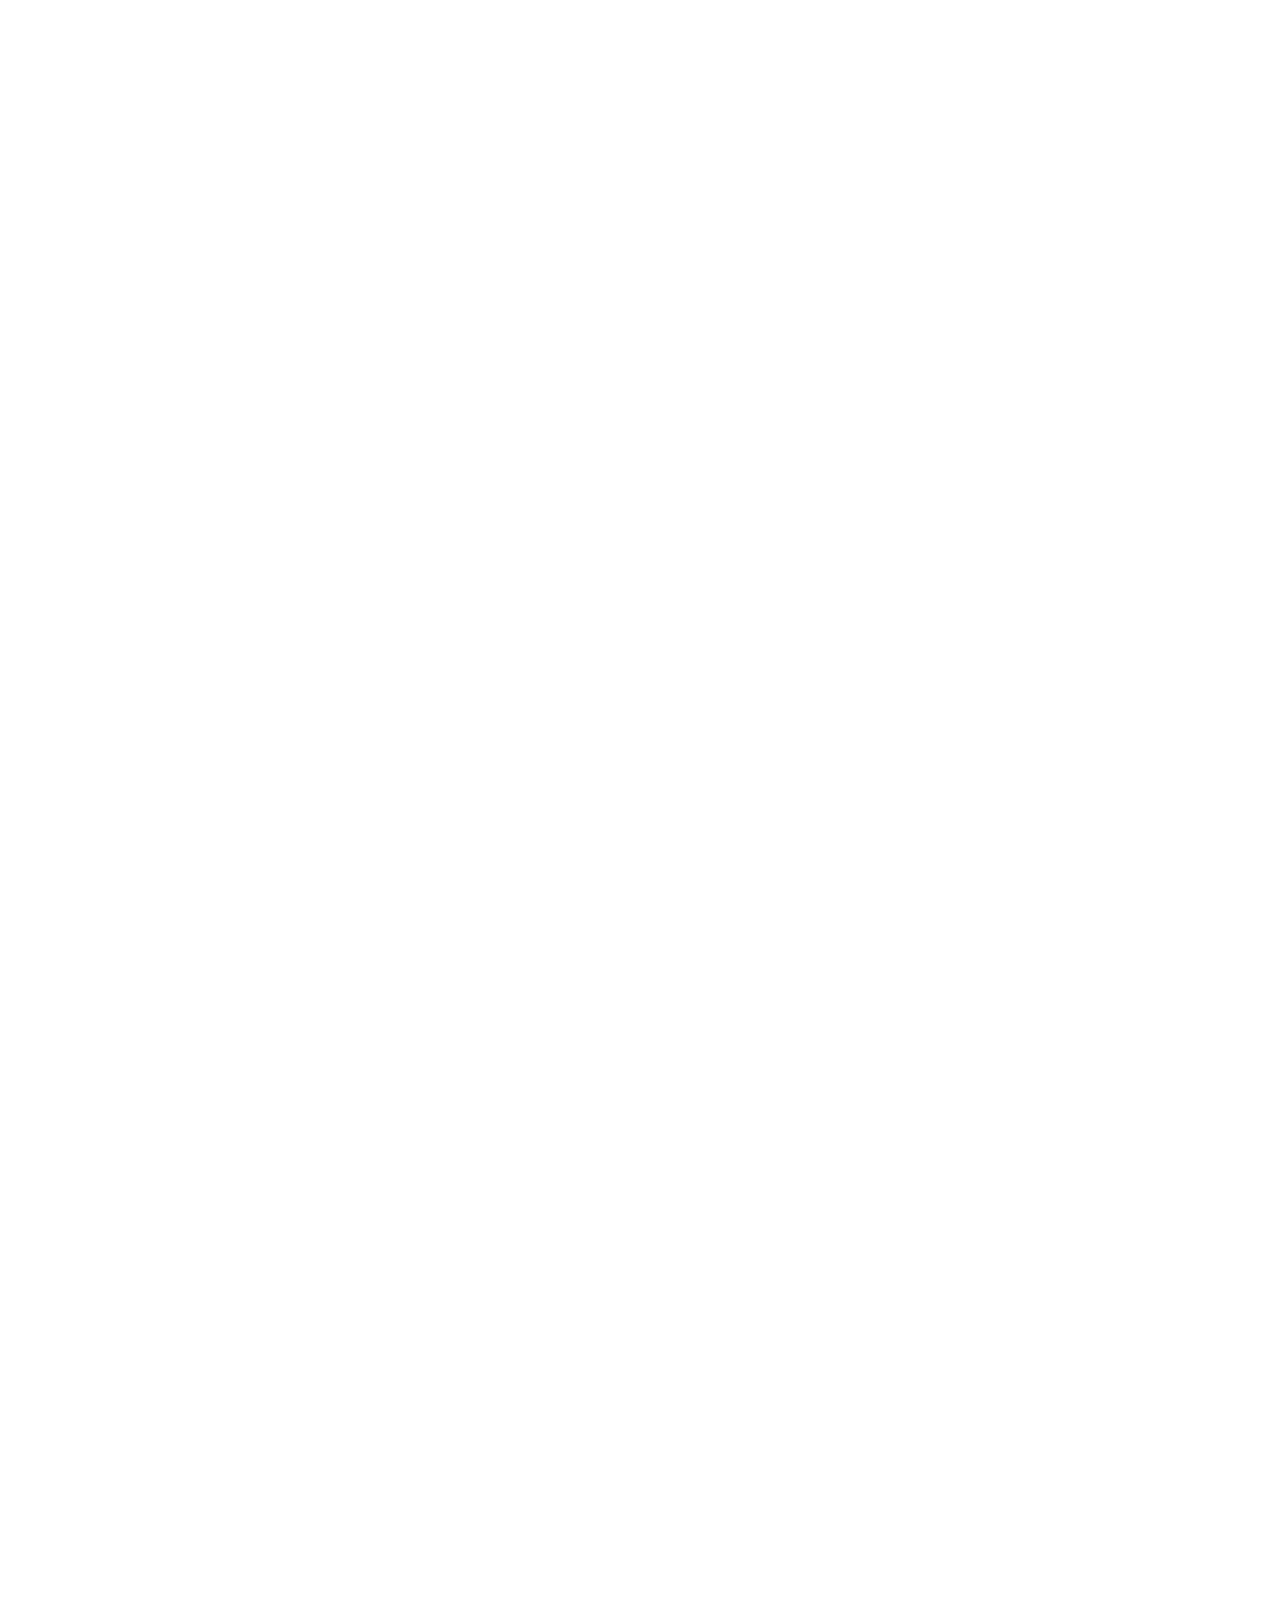
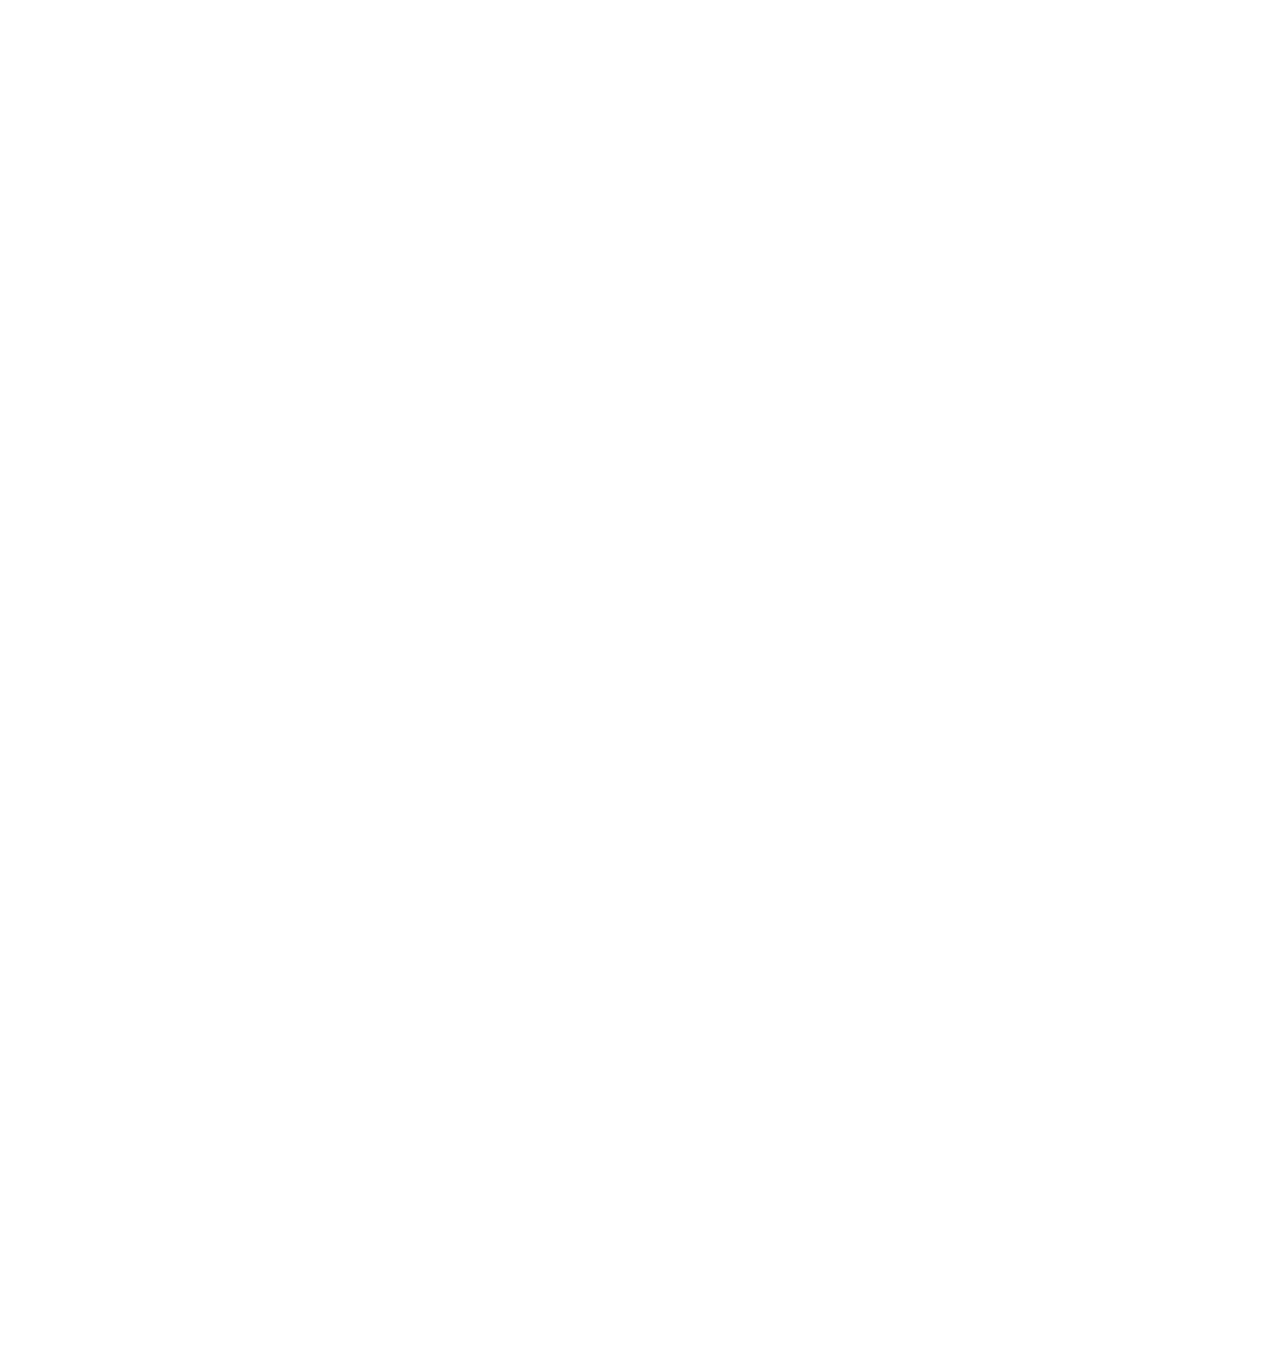
<file: html/gen2.html>
<!DOCTYPE html>
<html lang="es">
<head>
    <meta charset="UTF-8">
    <meta name="viewport" content="width=device-width, initial-scale=1.0">
    <title>Segunda generación</title>
    <link rel="stylesheet" type="text/css" href="../styles/styles.css">
    <script src="../js/fetchgenpokemon.js" async></script>
    <link rel="icon" href="../imgs/logo.png" type="image/x-icon">
</head>
<body>
    <header>
        <a href="../index.html" class="no-hover"><img src="../imgs/logo.png" alt="Logo Pokédex" class="headerlogo"></a>
        <nav>
            <ul>
                <li class="menuitem">
                    <a href="../index.html">Inicio</a>
                </li>
                <li class="menuitem">
                    <a href="generaciones.html">Generaciones</a>
                    <ul class="submenu">
                        <li><a href="gen1.html?gen=1">Generación I</a></li>
                        <li class="menuitem--active"><a href="gen2.html?gen=2">Generación II</a></li>
                        <li><a href="gen3.html?gen=3">Generación III</a></li>
                        <li><a href="gen4.html?gen=4">Generación IV</a></li>
                        <li><a href="gen5.html?gen=5">Generación V</a></li>
                        <li><a href="gen6.html?gen=6">Generación VI</a></li>
                        <li><a href="gen7.html?gen=7">Generación VII</a></li>
                        <li><a href="gen8.html?gen=8">Generación VIII</a></li>
                        <li><a href="gen9.html?gen=9">Generación IX</a></li>
                    </ul>
                </li>
                <li class="menuitem">
                    <a href="pokemon.html">Pokémon</a>
                </li>
            </ul>
        </nav>
    </header>
    <main>
        <section id="introduccion">
            <div class="page-title">
                <img src="../imgs/gens/gen2.svg" alt="Logo Generación 2"><h1>Segunda generación</h1><img src="../imgs/gens/gen2.svg" alt="Logo Generación 2">
            </div>
            <div class="page-title">
                <img src="../imgs/pokemon/chikorita.png" alt="Chikorita"><img src="../imgs/pokemon/cyndaquil.png" alt="Cyndaquil"><img src="../imgs/pokemon/totodile.png" alt="Totodile"><h2>Ampliaciones y mejoras</h2><img src="../imgs/pokemon/chikorita.png" alt="Chikorita"><img src="../imgs/pokemon/cyndaquil.png" alt="Cyndaquil"><img src="../imgs/pokemon/totodile.png" alt="Totodile">
            </div>
            <p>En 1999 comenzó la segunda generación de Pokémon con la salida de los videojuegos <em>Pokémon Oro</em> y <em>Pokémon Plata</em> el 21 de noviembre de 1999 exclusivamente en Japón, llegando a Australia el 4 de septiembre del 2000, a Estados Unidos el 14 de octubre de 2000 y, finalmente, a Europa el 6 de abril de 2001. Los títulos se publicaron en la consola Game Boy Color.</p>
            <figure>
                <img src="../imgs/games/pokemongoldsilvercovers.jpg" alt="Portadas originales de Pokémon Oro y Pokémon Plata" width="400" class="zoomable">
                <figcaption>Portadas originales de <em>Pokémon Oro</em> y <em>Pokémon Plata</em></figcaption>
            </figure>
            <p>El 14 de diciembre del 2000 en Japon, y en 2001 en el resto del mundo, apareció la versión, <em>Pokémon Cristal</em>, una versión derivada de las anteriores que sirve como versión especial y mejorada, presentando algunas diferencias y novedades, pero siguiendo la misma línea que los anteriores</p>
            <figure>
                <img src="../imgs/games/pokemoncrystal.jpg" alt="Portada de Pokémon Cristal" width="200" class="zoomable">
                <figcaption>Portada de <em>Pokémon Cristal</em></figcaption>
            </figure>
            <p>A pesar de ser juegos de Game Boy color, las versiones Oro y Plata pueden ser jugadas también en la Game Boy original, aunque la versión Cristal no posee esta característica. Estos juegos cuentan con remakes de cuarta generación, <a href="gen4.html?gen=4#pokemon_heartgold_soulsilver"><em>Pokémon HeartGold</em> y <em>Pokémon SoulSilver</em></a>.</p>
            <p>Estos juegos establecieron la saga Pokémon, continuando el éxito en ventas que tuvieron los juegos de primera generación, vendiendo un total de 23,10 millones de copias.</p>
            <p>Respecto a la serie de animación de la franquicia, esta generación corresponde a la tercera, cuarta y quinta temporada, llegando hasta el capítulo 276, y también abarca la tercera y la cuarta película.</p>
        </section>
        <section id="novedades">
            <h3>Novedades</h3>
            <p>Siguiendo la fórmula de rol con combates por turnos, estos videojuegos brindaron a la saga novedades en diversos aspectos:</p>
            <ul>
                <li>A la lista de Pokémon existentes se añaden 100 nuevos, haciendo un total de 251. En los nuevos, además de starters y legendarios de la región y algunas criaturas totalmente nuevas, también se incluyen algunas evoluciones o preevoluciones de Pokémon existentes, como Pichu, la preevolución de Pikachu, o Steelix, evolución de Onyx.
                    <div class="centered-element">
                        <table>
                            <thead>
                                <tr>
                                  <th colspan="3">Starters de Johto</th>
                                </tr>
                              </thead>
                              <tbody>
                                <tr>
                                  <td><p>Chikorita</p><img src="../imgs/pokemon/chikorita_sprite.png" alt="Chikorita" width="100"></td>
                                  <td><p>Cyndaquil</p><img src="../imgs/pokemon/cyndaquil_sprite.png" alt="Cyndaquil" width="100"></td>
                                  <td><p>Totodile</p><img src="../imgs/pokemon/totodile_sprite.png" alt="Totodile" width="100"></td>
                                </tr>
                              </tbody>
                        </table>
                    </div>
                    Los Pokémon representativos de estas ediciones son Ho-Oh (Pokémon Oro) y Lugia (Pokémon Plata), los legendarios presentes en cada versión.
                </li>
                <li>Las versiones, de nuevo, presentan Pokémon exclusivos en cada una. En cuanto a los Pokémon ausentes, solamente los starters, fósiles y legendarios de la primera generación no se pueden obtener en estas versiones, pudiendo solamente ser transferidos desde los juegos anteriores.</li>
                <li>Los juegos traen la nueva región de Johto, inspirada en la región de Kinki en Japón. Trae nuevas ciudades y pueblos, además de otras zonas de interés, con sus respectivas rutas. Tras vencer la historia principal, también se desbloquea la región de Kanto, en la que se desarrolla el postgame. Esta presenta algunos cambios respecto a su estado en los primeros juegos, como cambios en algunos edificios y líderes de gimnasios, y la erupción del volcán de Isla Canela
                    <figure>
                        <img src="../imgs/ingame/johtokantomap.png" alt="Mapa de Johto con Kanto" width="800" class="zoomable">
                        <figcaption>Mapa de Johto (izquierda) y Kanto (derecha)</figcaption>
                    </figure>
                </li>
                <li>Hay una serie de mecánicas nuevas y mejoras en las existentes, como la división de la mochila, la capacidad de asignar un objeto clave a un botón, la posibilidad de usar MTs y MOs directamente frente a un objeto, la fabricación de Pokéballs con César, o un dispositivo llamado Pokégear que sirve para diversas tareas, actuando como reloj, teléfono, mapa y radio.</li>
                <li>En cuanto al combate, los juegos incorporan hasta 81 nuevos movimientos, y aparecen 2 nuevos tipos Pokémon: Siniestro y Acero.</li>
                <li>Se introduce un sistema de crianza, utilizando la guardería y los huevos Pokémon. Esta es la única forma de obtener algunas de las nuevas preevoluciones del juego, así como algunos movimientos nuevos.</li>
                <li>La variación de los Pokémon Shiny, o variocolor, también es original de este juego. Se trata de criaturas muy raras y difíciles de encontrar, con unos colores distintos a su versión original. De estas entregas destaca el Gyarados Rojo del Lago de la Furia.
                    <figure>
                        <img src="../imgs/ingame/redgyarados.jpg" alt="Gyarados rojo en el Lago de la Furia" width="800" class="zoomable">
                        <figcaption>Gyarados Rojo del Lago de la Furia</figcaption>
                    </figure>        
                </li>
                <li>El sistema de hora del juego se corresponde con la hora real, dando lugar a un ciclo de día y noche que se corresponde con el momento en el que jugamos. Algunos Pokémon solo se pueden encontrar en ciertas horas del día.</li>
            </ul>
            <p>La versión de Pokémon Cristal también presenta una serie de novedades únicas, entre las que destacan:</p>
            <ul>
                <li>La capacidad de elegir entre protagonista masculino y femenino.</li>
                <li>Una nueva historia con el Pokémon legendario Suicune, presente en la portada, así como nuevos elementos en la historia como las ruinas de los Unown.</li>
                <li>Animaciones de los Pokémon al iniciar los combates.</li>
                <li>En general, se mejoró el sistema de teléfono del PokéGear, añadiendo más variedad a las llamadas de los entrenadores y haciendo que a veces obtengas recompensas de su parte.</li>
            </ul>
        </section>
        <section id="historia">
            <h3>Historia</h3>
            <p>Ambientada tres años después de los primeros juegos, esta vez, la historia sigue al personaje llamado Oro por defecto, y comienza en Pueblo Primavera, donde recibimos un Pokémon inicial en el laboratorio del Profesor Elm y debemos hacerle un recado, yendo a buscar un huevo a la casa del Señor Pokémon. Durante este recado, conoce al Profesor Oak, quien le otorga la Pokédex. Al regresar, un entrenador misterioso se enfrenta con él, y posteriormente se descurbe que ha robado un Pokémon del Profesor Elm, siendo el rival principal del juego, por defecto llamado Plata.</p>
            <figure>
                <img src="../imgs/ingame/pokemongold2.jpg" alt="Laboratorio del Profesor Elm" width="400" class="zoomable">
                <figcaption>Laboratorio del Profesor Elm</figcaption>
            </figure>
            <p>Después de comenzar el viaje, el objetivo vuelve a ser convertirse en un maestro Pokémon, recorriendo la región para vencer a los ocho líderes de gimnasio y obtener sus medallas, enfrentándonos también a nuestro rival de forma frecuente.</p>
            <p>En la aventura también nos encontramos con el Team Rocket, la organización criminal de los primeros juegos, que a falta de su líder Giovanni es liderada por algunos ejecutivos y sigue con actividades ilegales.</p>
            <p>Tras obtener las ocho medallas, debemos enfrentarnos al Alto Mando, con algunos cambios respecto al original, para vencer al campeón que actualmente es Lance, un personaje que aparece anteriormente en la historia como Maestro Dragón. Después de vencerlo, se desbloquea la región de Kanto y podemos vencer sus ocho gimnasios, para finalmente poder acceder al Monte Plateado y enfrentarnos a Red, el protagonista del primer videojuego.</p>
            <figure>
                <img src="../imgs/ingame/pokemongold3.jpg" alt="Batalla final contra Red" width="400" class="zoomable">
                <figcaption>Batalla final contra Red</figcaption>
                </figure>
        </section>
        <section id="otrosjuegos">
            <h3>Otros juegos</h3>
            <p>La segunda generación cuenta con algunos títulos spin-off que siguen la línea de los lanzados durante la primera generación.</p>
            <ul>
                <li><strong>Pokémon Stadium 2</strong>
                    <div class="container">
                        <div class="container__text">
                            <p>Pokémon Stadium 2, para Nintendo 64, es la secuela del Pokémon Stadium lanzado globalmente (y, por tanto, la secuela del Pokémon Stadium 2 de Japón). Estrenado el 14 de diciembre del año 2000 en Japón y en 2001 en el resto del mundo, comparte similitudes con sus precuelas, como la capacidad de transferir Pokémon desde los cartuchos de los juegos de Game Boy y el estilo gráfico en 3D.</p>
                            <p>El modo principal del juego es Ciudad Blanca, con un estadio, batallas libres, un castillo para desafiar a los líderes de gimnasio y una opción para jugar a los juegos de Game Boy. La sección del laboratorio del Profesor Oak incluye la Pokédex y la capacidad de hacer intercambios con otros jugadores. Otros apartados de Ciudad Blanca incluyen una biblioteca con datos extensos de Pokémon, un cuarto que se puede decorar al gusto del jugador o algunos pequeños minijuegos.</p>
                            <p>Hacen aparición los 251 Pokémon existentes de la franquicia, así como algunas novedades de esta generación, como los Pokémon Shiny.  También tienen la posibilidad de portar objetos durante el combate</p>
                        </div>
                        <img src="../imgs/games/pokemonstadium2world.jpg" alt="Portada Pokémon Stadium 2" height="200" class="zoomable">
                    </div>
                </li><li><hr></li>
                <li><strong>Pokémon Card GB2: GR-dan Sanjo!</strong>
                    <div class="container">
                        <img src="../imgs/games/pokemontcg2.jpg" alt="Portada Pokémon Card GB2: GR-dan Sanjo!" height="200" class="zoomable">
                        <div class="container__text">
                            <p>Abreviado como Pokémon Card GB2 y disponible para Game Boy Color, este videojuego es la secuela de Pokémon Trading Card Game. Fue lanzado el 28 de marzo de 2001 en Japón, y nunca ha salido del país.</p>
                            <p>Continúa con el estilo del primero juego, aportando algunas novedades como mejoras gráficas, introducción de otras novedades de esta generación como la elección de género del protagonista, cartas para los nuevos Pokémon y, en general, nuevos mazos.</p>
                            <p>Siguiendo la historia del primer juego, tras vencer a los maestros, el Team GR roba las cartas y secuestran a algunos líderes de los clubes. El protagonista se dirige al laboratorio del Profesor Mayo para obtener un nuevo mazo tras quedarse sin sus cartas. Debemos obtener trozos de la Moneda GR para completarla y viajar a la isla GR, donde podremos recuperar las cartas robadas y rescatar a los secuestrados.</p>
                        </div>
                    </div>
                </li><li><hr></li>
                <li>Otro spin-off de esta generación es Pokémon Puzzle Challenge, contraparte de Pokémon Puzzle League.</li>
            </ul>
        </section>

        
        <section id="gen-pokemon">
            <h2>Pokémon de Johto</h2>
            <div id="pokemon-list"></div>
            <div class="pagebuttons">
                <img src="../imgs/icons/leftarrow.png" alt="Anterior" id="back">
                <img src="../imgs/icons/rightarrow.png" alt="Siguiente" id="next">
            </div>
        </section>
    </main>
    <footer>
        PokePlace Web 2025 - Daniel Monforte Ibias<br>
        <a href="../index.html">Volver a inicio</a>
    </footer>
    <script src="../js/menu.js"></script>
    <script src="../js/clickableimages.js"></script>
</body>
</html>
</file>
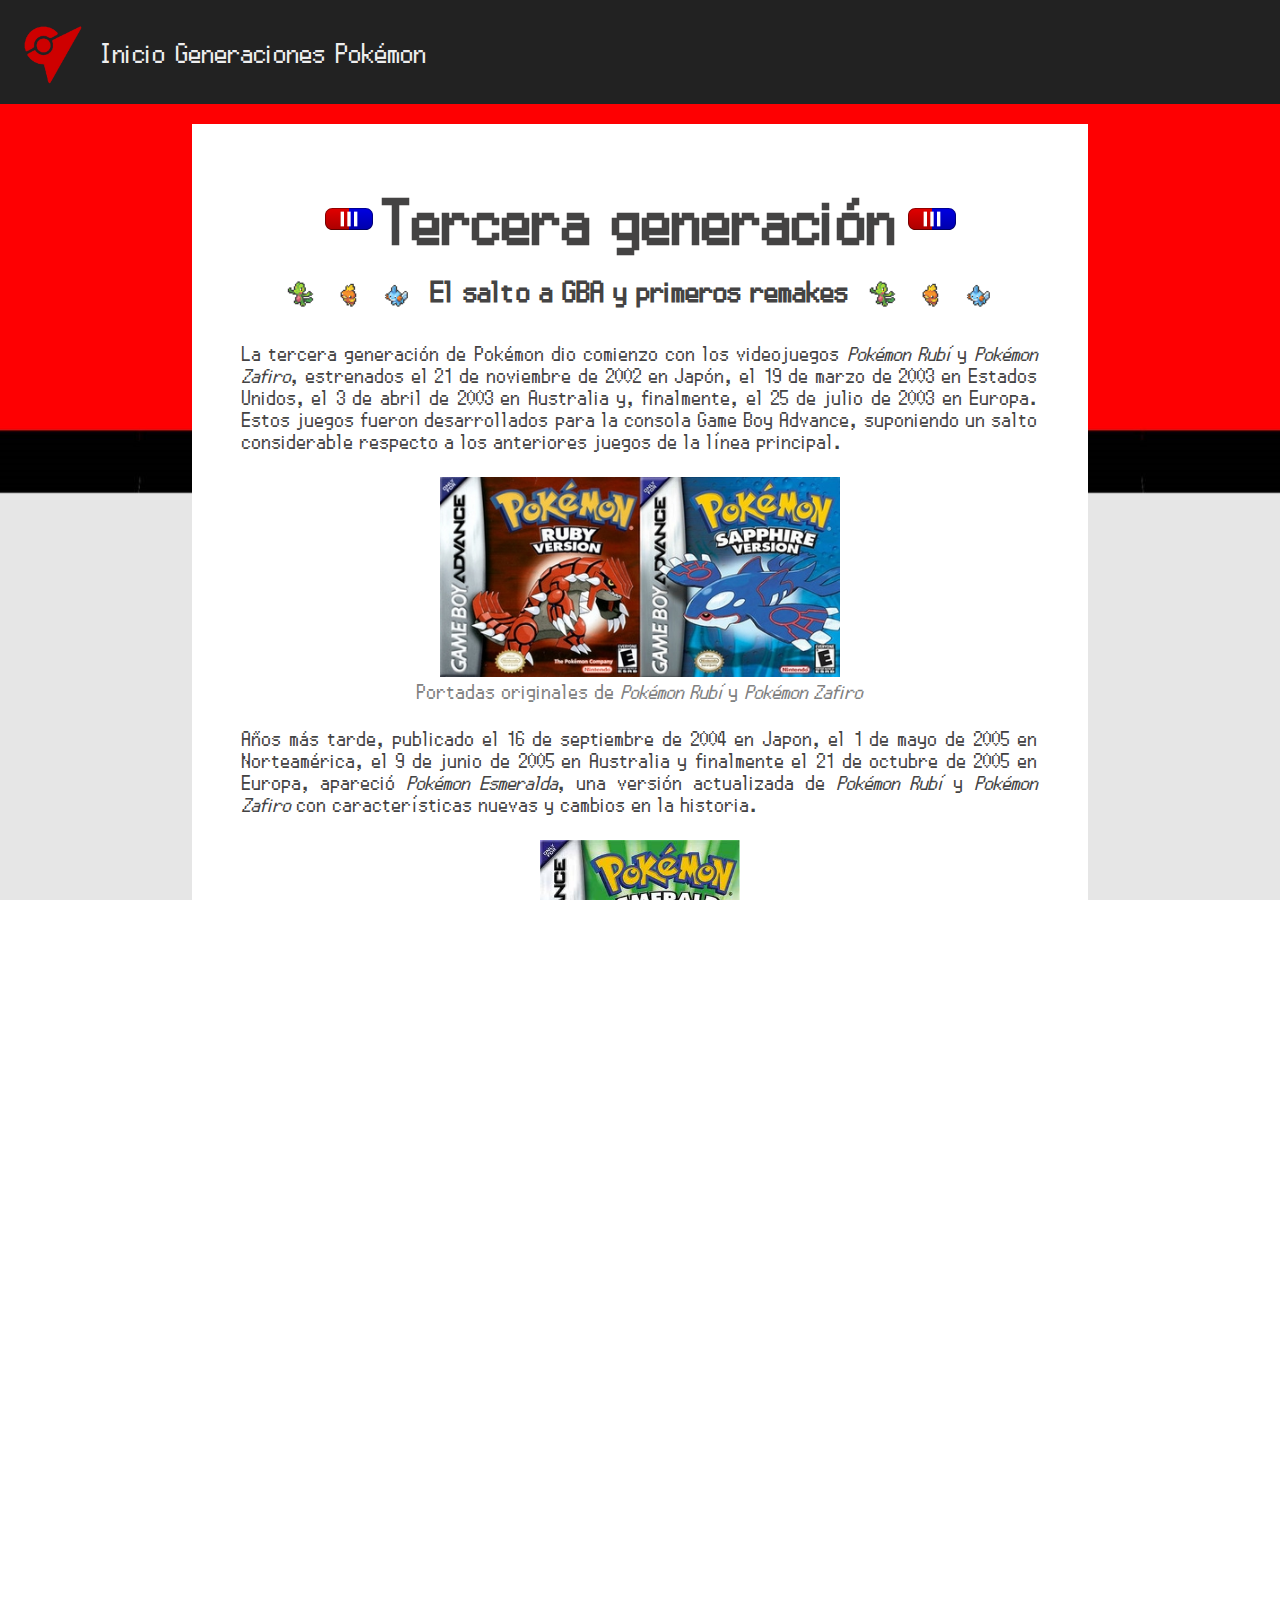
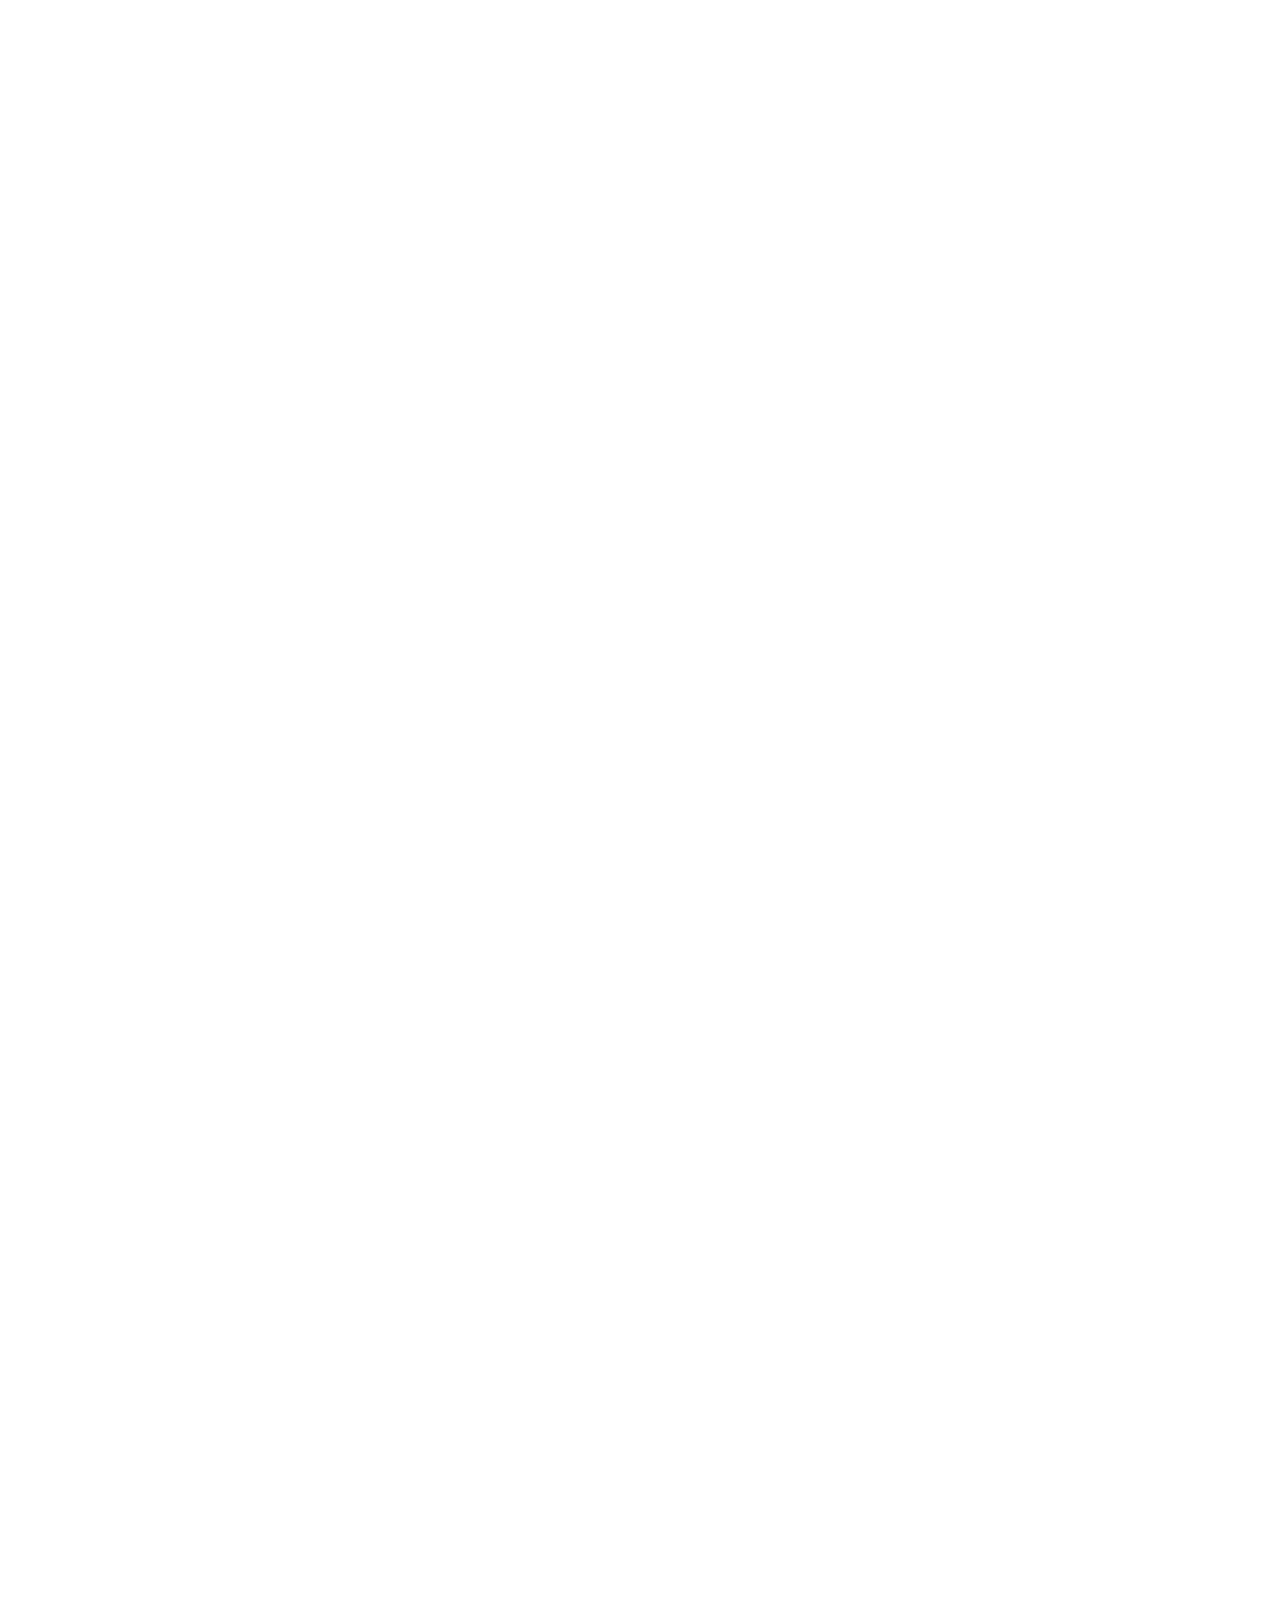
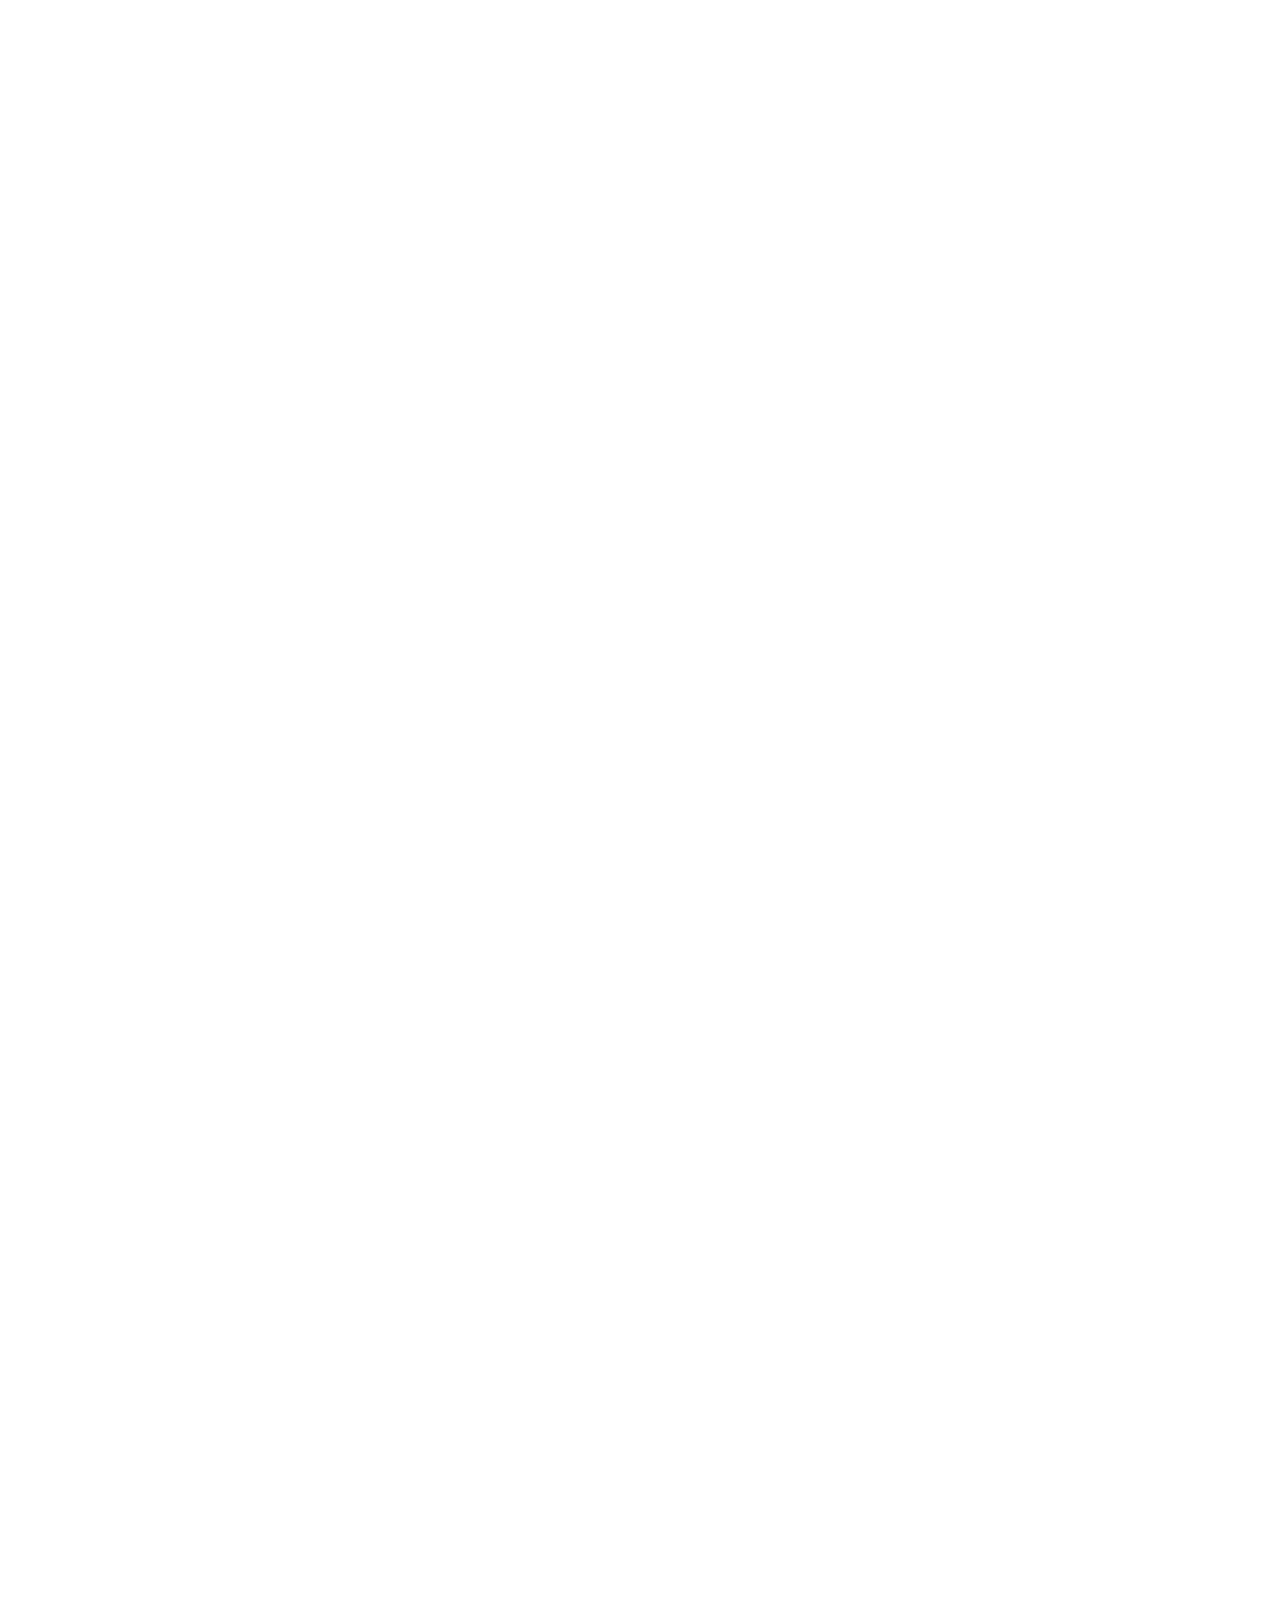
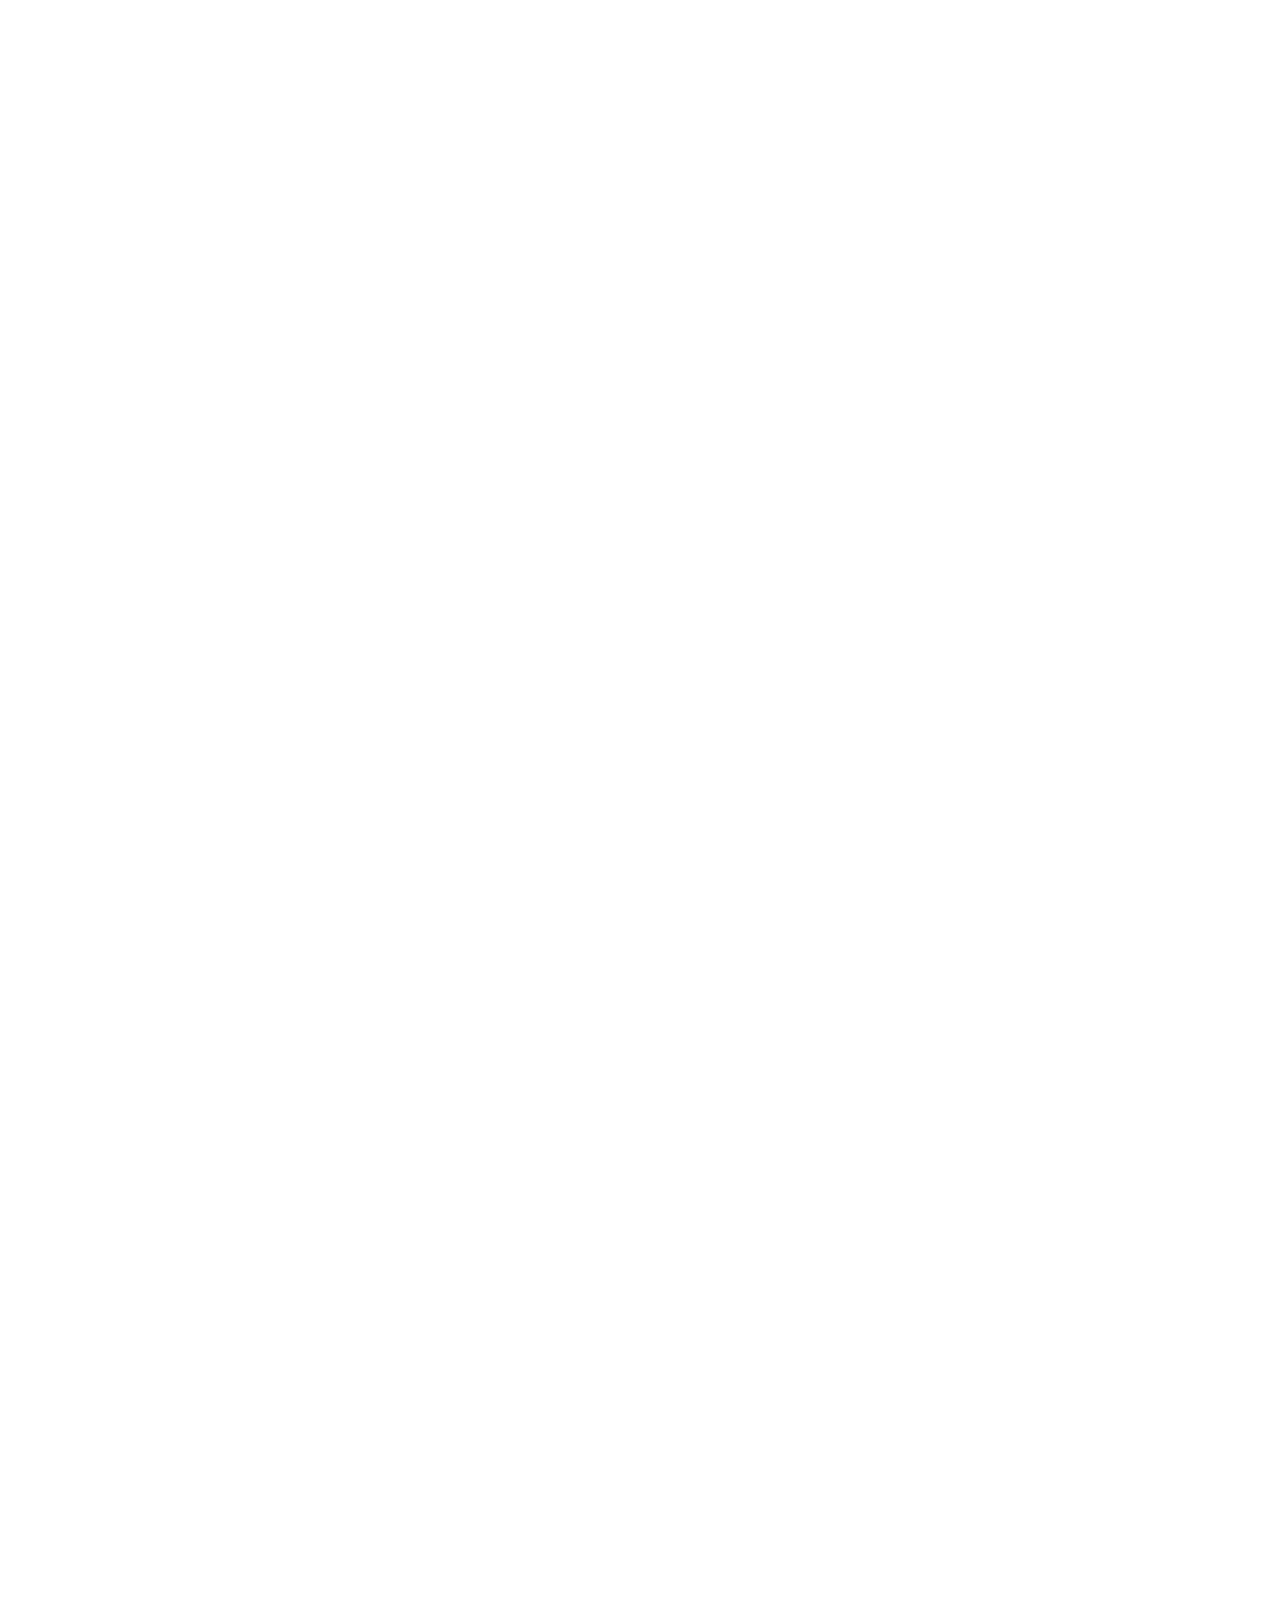
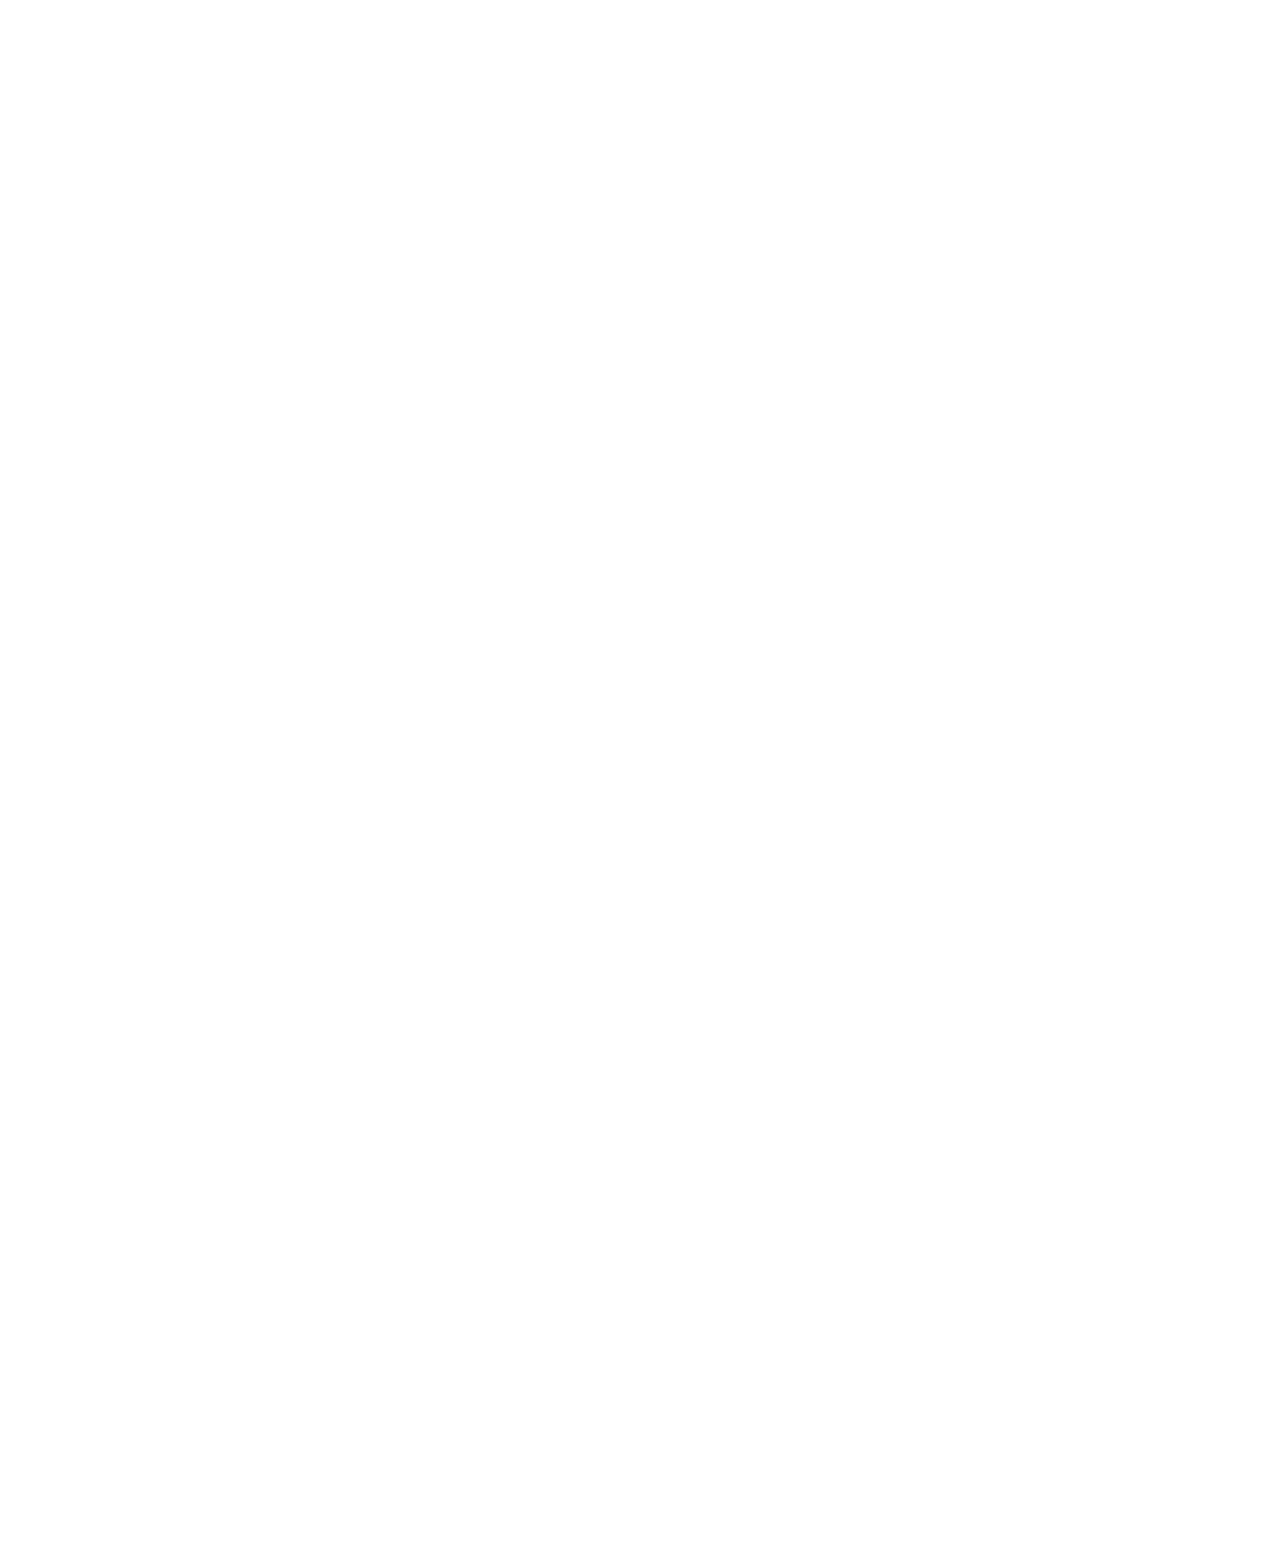
<file: html/gen3.html>
<!DOCTYPE html>
<html lang="es">
<head>
    <meta charset="UTF-8">
    <meta name="viewport" content="width=device-width, initial-scale=1.0">
    <title>Tercera generación</title>
    <link rel="stylesheet" type="text/css" href="../styles/styles.css">
    <script src="../js/fetchgenpokemon.js" async></script>
    <link rel="icon" href="../imgs/logo.png" type="image/x-icon">
</head>
<body>
    <header>
        <a href="../index.html" class="no-hover"><img src="../imgs/logo.png" alt="Logo Pokédex" class="headerlogo"></a>
        <nav>
            <ul>
                <li class="menuitem">
                    <a href="../index.html">Inicio</a>
                </li>
                <li class="menuitem">
                    <a href="generaciones.html">Generaciones</a>
                    <ul class="submenu">
                        <li><a href="gen1.html?gen=1">Generación I</a></li>
                        <li><a href="gen2.html?gen=2">Generación II</a></li>
                        <li class="menuitem--active"><a href="gen3.html?gen=3">Generación III</a></li>
                        <li><a href="gen4.html?gen=4">Generación IV</a></li>
                        <li><a href="gen5.html?gen=5">Generación V</a></li>
                        <li><a href="gen6.html?gen=6">Generación VI</a></li>
                        <li><a href="gen7.html?gen=7">Generación VII</a></li>
                        <li><a href="gen8.html?gen=8">Generación VIII</a></li>
                        <li><a href="gen9.html?gen=9">Generación IX</a></li>
                    </ul>
                </li>
                <li class="menuitem">
                    <a href="pokemon.html">Pokémon</a>
                </li>
            </ul>
        </nav>
    </header>
    <main>
        <section id="introduccion">
            <div class="page-title">
                <img src="../imgs/gens/gen3.svg" alt="Logo Generación 3"><h1>Tercera generación</h1><img src="../imgs/gens/gen3.svg" alt="Logo Generación 3">
            </div>
            <div class="page-title">
                <img src="../imgs/pokemon/treecko.png" alt="Treecko"><img src="../imgs/pokemon/torchic.png" alt="Torchic"><img src="../imgs/pokemon/mudkip.png" alt="Mudkip"><h2>El salto a GBA y primeros remakes</h2><img src="../imgs/pokemon/treecko.png" alt="Treecko"><img src="../imgs/pokemon/torchic.png" alt="Torchic"><img src="../imgs/pokemon/mudkip.png" alt="Mudkip">
            </div>
            <p>La tercera generación de Pokémon dio comienzo con los videojuegos <em>Pokémon Rubí</em> y <em>Pokémon Zafiro</em>, estrenados el 21 de noviembre de 2002 en Japón, el 19 de marzo de 2003 en Estados Unidos, el 3 de abril de 2003 en Australia y, finalmente, el 25 de julio de 2003 en Europa. Estos juegos fueron desarrollados para la consola Game Boy Advance, suponiendo un salto considerable respecto a los anteriores juegos de la línea principal.</p>
            <figure>
                <img src="../imgs/games/pokemonrubysapphirecovers.jpg" alt="Portadas originales de Pokémon Rubí y Pokémon Zafiro" width="400" class="zoomable">
                <figcaption>Portadas originales de <em>Pokémon Rubí</em> y <em>Pokémon Zafiro</em></figcaption>
            </figure>
            <p>Años más tarde, publicado el 16 de septiembre de 2004 en Japon, el 1 de mayo de 2005 en Norteamérica, el 9 de junio de 2005 en  Australia y finalmente el 21 de octubre de 2005 en Europa, apareció <em>Pokémon Esmeralda</em>, una versión actualizada de <em>Pokémon Rubí</em> y <em>Pokémon Zafiro</em> con características nuevas y cambios en la historia.</p>
            <figure>
                <img src="../imgs/games/pokemonemerald.jpg" alt="Portada de Pokémon Esmeralda" width="200" class="zoomable">
                <figcaption>Portada de <em>Pokémon Esmeralda</em></figcaption>
            </figure>
            <p>Las versiones de <em>Pokémon Rubí</em> y <em>Pokémon Zafiro</em> cuentan con remakes de sexta generación, <a href="gen6.html?gen=6#pokemon_omega_ruby_alpha_sapphire"> <em>Pokémon Rubí Omega</em> y <em>Pokémon Zafiro Alfa</em></a></p>
            <p>En esta generación también se incluyen los remakes de los juegos de primera generación, <a href="#pokemon_firered_leafgreen"><em>Pokémon Rojo Fuego</em> y <em>Pokémon Verde Hoja</em></a>, lanzados en 2004.</p>
            <p>Estas entregas son los títulos más vendidos de la consola Game Boy Advance, con un total aproximado de 16 millones de unidades. El top 3 de juegos más vendidos de esta consola es abarcado por todos los juegos de esta generación, ya que el top 2 son los remakes de los juegos de primera generación, con 12 millones de ventas, y el tercer juego más vendido es la versión de Pokémon Esmeralda, con 7 millones.</p>
            <p>Respecto a la serie de animación de la franquicia, esta generación abarca desde la sexta hasta la novena temporada, haciendo un total de 469 capítulos. También incluye la quinta, sexta y séptima película.</p>
            
        </section>
        <section id="novedades">
            <h3>Novedades</h3>
            <p>Las novedades de esta generación son las siguientes:</p>
            <ul>
                <li>Introducción de 135 nuevos Pokémon, pasando a hacer un total de 386 en la franquicia. Esta generación tiene algunos de los Pokémon legendarios y singulares más conocidos, como Rayquaza, Latios, Latias o Deoxys. De nuevo, además de un gran número de cadenas evolutivas, se añaden algunas preevoluciones como Azurill y Wynaut.
                    <div class="centered-element">
                        <table>
                            <thead>
                                <tr>
                                  <th colspan="3">Starters de Hoenn</th>
                                </tr>
                              </thead>
                              <tbody>
                                <tr>
                                  <td><p>Treecko</p><img src="../imgs/pokemon/treecko_sprite.png" alt="Treecko" width="100"></td>
                                  <td><p>Torchic</p><img src="../imgs/pokemon/torchic_sprite.png" alt="Torchic" width="100"></td>
                                  <td><p>Mudkip</p><img src="../imgs/pokemon/mudkip_sprite.png" alt="Mudkip" width="100"></td>
                                </tr>
                              </tbody>
                        </table>
                    </div>
                    Los Pokémon legendarios representativos de estas ediciones, presentes en las portadas, son Groudon (Pokémon Rubí) y Kyogre (Pokémon Zafiro)
                </li>
                <li>Las versiones Rubí y Zafiro presentan Pokémon exclusivos entre sí. A partir de esta generación, los juegos comienzan a tener un gran número de Pokémon ausentes, no están disponibles los 386 existentes, sino los 135 nuevos más 67 de regiones pasadas.</li>
                <li>La región en la que se basan los juegos es Hoenn, que se basa en Kyushu, la isla más al sur de las cuatro islas principales de Japón. Está formada por 9 ciudades y 6 pueblos. Al ser una isla, también contando con otras pequeñas islas que hacen un archipiélago, el agua cobra una gran importancia en esta región.
                    <figure>
                        <img src="../imgs/ingame/hoennmap.png" alt="Mapa de Hoenn" width="500" class="zoomable">
                        <figcaption>Mapa de Hoenn</figcaption>
                    </figure>
                </li>
                <li>Nuevas facciones de villanos, en este caso el Equipo Aqua en <em>Pokémon Zafiro</em> y el Equipo Magma en <em>Pokémon Rubí</em>.</li>
                <li>Adición de nuevos objetos, como las deportivas para avanzar más deprisa, o las bayas, con diversos usos, y la MO buceo para explorar debajo del agua.</li>
                <li>Se introducen por primera vez en la saga los combates dobles.</li>
                <li>Introducción de los Concursos Pokémon. También aparece la herramienta PokéNav, similar al PokéGear de <a href="gen2.html?gen=2"><em>Pokémon Oro</em> y <em>Pokémon Plata</em></a>, con funciones de mapa, contacto de entrenadores, y condiciones de Pokémon para los concursos.</li>
                <li>Los Pokémon reciben un total de 103 movimientos, junto a nuevas características avanzadas como las naturalezas y las habilidades.</li>
                <li>El sistema de hora del juego se mantiene, pero se pierde el ciclo de día y noche, sirviendo únicamente la hora para sucesos específicos como una evolución dependiendo de la hora.</li>
                <li>Al estar en la plataforma Game Boy Advance, la mejora gráfica es significiativa.
                    <figure>
                        <img src="../imgs/ingame/pokemonruby2.jpg" alt="Combate contra Groudon" width="500" class="zoomable">
                        <figcaption>Combate contra Groudon</figcaption>
                    </figure>
                </li>
            </ul>
            <p>La versión de <em>Pokémon Esmeralda</em> tiene algunas diferencias y características únicas. Algunas de las más importantes:</p>
            <ul>
                <li>Animación a los sprites de los Pokémon.</li>
                <li>Sprites para los objetos.</li>
                <li>La capacidad de combatir con líderes de gimnasios tras haberlos vencido, ahora en un combate doble.</li>
                <li>La introducción del Frente Batalla, una isla al sureste de la región a la que se accede tras convertirse en campeón.</li>
                <li>La posibilidad de obtener ambos legendarios, luchar contra ambos equipos rivales, y elegir entre Latias y Latios, todos ellos elementos únicos de cada versión de las anteriores</li>
            </ul>
            
        </section>
        <section id="historia">
            <h3>Historia</h3>
            <p>Según el personaje que elijamos, manejaremos a Bruno o a Aura. El personaje es nuevo en la región, habitando en Villa Raíz y con su padre como líder de gimnasio de Ciudad Petalia. El profesor Abedul, también residente de Villa Raíz, un día es atacado por un Poochyena salvaje, y el protagonista lo salva, por lo que decide regalarle su Pokémon inicial. Tras esto, nos pide buscar a su hijo/hija (dependiendo de la elección del personaje del jugador), y este nos reta a un combate. Después de volver a Villa Raíz, con una Pokédex de manos del Profesor y las deportivas de parte de nuestra madre, partimos hacia el gimnasio Pokémon donde está nuestro padre, Norman.</p>
            <figure>
                <img src="../imgs/ingame/pokemonruby3.jpg" alt="Villa Raíz" width="400" class="zoomable">
                <figcaption>Villa Raíz</figcaption>
            </figure>
            <p>Allí llega un chico llamado Blasco, que será nuestro rival. Norman les enseña a capturar Pokémon y les dice que le podrán retar cuando tengan 4 medallas. Tras el primer gimnasio conocemos a Devon, que nos regala el PokéNav tras ayudarle, y nos pide entregar una carta a su hijo, Máximo.</p>
            <p>Avanzando en la historia nos toparemos con el equipo villano correspondiente a la versión, que ha secuestrado a un astrónomo llamado Profesor Cozmo, al que rescatamos. Los villanos se han hecho con un meteorito con el que planean alterar el clima, y tras detenerlos y frustar sus planes se lo devolvemos al profesor y ponemos rumbo al quinto gimnasio.</p>
            <p>Tras vencer el gimnasio de nuestro padre, podemos acceder al oeste de Hoenn para ir a los siguientes gimnasios. Mientras, debemos enfrentarnos de nuevo al Equipo Aqua/Magma, que planea despertar al Pokémon legendario, y lo logran tras ir a una cueva subterránea, lo que altera el clima de toda la región. El protagonista captura/vence al Pokémon y restablece la normalidad. Finalmente, el protagonista termina de reunir las medallas y se enfrenta al campeón de la liga, que es Máximo.</p>
            <p>En <em>Pokémon Esmeralda</em> la historia es ligeramente distinta, con ambas bandas villanas coexistiendo y peleando entre sí, despertando a ambos Pokémon legendarios. Necesitaremos despertar al Pokémon Rayquaza para que calme a ambos.</p>
            <figure>
                <img src="../imgs/ingame/pokemonemerald1.jpg" alt="Rayquaza deteniendo a Groudon y Kyogre" width="400" class="zoomable">
                <figcaption>Rayquaza deteniendo a Groudon y Kyogre</figcaption>
            </figure>
        </section>
        <section id="otrosjuegos">
            <h3>Otros juegos</h3>
            <p>La tercera generación cuenta con importantes títulos spin-off, así como los primeros remakes de la saga, considerados parte de la línea principal.</p>
            <ul>
                <li id="pokemon_firered_leafgreen"><strong>Pokémon Rojo Fuego y Pokémon Verde Hoja</strong>
                    <div class="container">
                        <div class="container__text">
                            <p><em>Pokémon Rojo Fuego</em> y <em>Pokémon Verde Hoja</em> son los remakes de los videojuegos de primera generación, <a href="gen1.html?gen=1"><em>Pokémon Rojo</em> y <em>Pokémon Azul</em></a>. Aparecieron el 29 de enero de 2004 en Japón, el 9 de septimebre en América, el 9 de septimebre en Australia y el 1 de octubre en Europa.</p>
                            <p>Estos juegos contienen la misma historia que los originales, llevándolos a las mejoras posteriores de la saga como los nuevos gráficos, las naturalezas y habilidades, la crianza para obtener preevoluciones, la posibilidad de atrapar uno de los perros legendarios (dependiendo del starter elegido), y algunos Pokémon de generaciones posteriores.</p>
                            <p>Tras completar la historia principal, hay un nuevo postgame en las islas Archi7 con nuevas misiones secundarias, en las que además podemos encontrar algunos Pokémon de Johto y Hoenn.</p>
                            <p>Otra novedad es una especie de diario que recuerda al jugador las últimas acciones que hizo cada vez que comienza a jugar de nuevo.</p>
                        </div>
                        <img src="../imgs/games/pokemonfireredleafgreencovers.jpg" alt="Portada Pokémon Rojo Fuego/Pokémon Verde Hoja" height="200" class="zoomable">
                    </div>
                </li><li><hr></li>
                <li id="pokemon_rescue_team"><strong>Pokémon Mundo misterioso: Equipo de rescate rojo y Equipo de rescate azul</strong>
                    <div class="container">
                        <img src="../imgs/games/pokemonblueredrescueteam.jpg" alt="Pokémon Mundo misterioso: Equipo de rescate rojo y Equipo de rescate azul" width="200" class="zoomable">
                        <div class="container__text">
                            <p>Estos títulos son los primeros spin-off de la subsaga <em>Mundo misterioso</em>, enfocada en la exploración de mazmorras. <em>Equipo de Rescate Rojo</em> es un título para Game Boy Advance, mientras que <em>Equipo de Rescate Azul</em> es para Nintendo DS. Ambos aparecieron el 17 de noviembre de 2005 en Japón, y en 2006 en el resto del mundo.</p>
                            <p>En estos videojuegos controlaremos a un Pokémon, determinado por un test de personalidad inicial, y podremos elegir un compañero. Durante el juego, debemos recorrer mazmorras cumpliendo misiones de la historia, reclutando nuevos Pokémon  y reuniendo objetos, con un sistema de movimiento por turnos en una cuadrícula.</p>
                            <p>La historia nos pone en la piel de un humano que, sin recordar qué ha ocurrido, se ha transformado en un Pokémon. En este nuevo mundo, junto a su compañero, deben formar un equipo de rescate, ya que las calamidades y el desequilibrio son cada vez mayores. Durante estas misiones conocemos al Equipo Bellaco, un grupo de Pokémon malvados que dificultan las cosas, y salvamos a diferentes Pokémon de toda la ciudad. Un día, el equipo conoce una profecía que dice que un humano que abandonó a su Pokémon sería renacido en uno y el mundo se desequilibraría. El equipo malvado convence a todos de que ese humano es nuestro protagonista, y son perseguidos por todos, obligados a escapar</p>
                            <p>Tras su huida, encuentran a Ninetales, el Pokémon de la leyenda, que confirma que la profecía es cierta, pero que no somos el humano de la profecía. Tras regresar y avanzar en la historia, el desequilibrio sigue aumentando y un meteorito se dirige al mundo, por lo que el equipo busca al Pokémon legendario Rayquaza para salvar el mundo. Lo logran y, tras cumplir su misión, el humano convertido en Pokémon ha cumplido su destino y regresa al mundo humano.</p>
                            <p>Existe un remake de octava generación para esos títulos: <a href="gen8.html?gen=8#pokemon_rescue_team_dx"><em>Pokémon Mundo misterioso: equipo de rescate DX</em></a></p>
                        </div>
                    </div>
                </li><li><hr></li>
                <li><strong>Pokémon Ranger</strong>
                    <div class="container">
                        <div class="container__text">
                            <p><em>Pokémon Ranger</em> es el primer título de la subsaga Ranger, perteneciente al género de RPG de acción y publicado para la Nintendo DS el 23 de marzo de 2006 en Japón, el 30 de octubre de 2006 en América, el 7 de diciembre de 2006 en Australia y el 13 de abril de 2007 en Europa.</p>
                            <p>En la historia controlaremos a Selena o a Helio. Somos rangers, protectores de la naturaleza y los Pokémon, aceptados como miembros de la Unión Ranger. Debemos mejorar como protectores y hacer frente al equipo malvado Go-Rock.</p>
                            <p>En cuanto al sistema de juego, en lugar de los combates tradicionales, se utiliza el Capturador, un dispositivo Ranger que permite capturar a los Pokémon haciendo círculos alrededor suya. Además, el objetivo no es formar un equipo Pokémon, y no los conservaremos, sino que sus habilidades nos serán útiles en momentos determinados.</p>
                        </div>
                        <img src="../imgs/games/pokemonranger.jpg" alt="Portada Pokémon Ranger" height="200" class="zoomable">
                    </div>
                </li><li><hr></li>
                <li><strong>Pokémon Colosseum</strong>
                    <div class="container">
                        <img src="../imgs/games/pokemoncolosseum.jpg" alt="Portada Pokémon Colosseum" height="200" class="zoomable">
                        <div class="container__text">
                            <p><em>Pokémon Colosseum</em> es un título RPG publicado para Gamecube el 21 de noviembre de 2003 en Japón, y en 2004 en el resto del mundo. Está enfocado en combates similares a los de <em>Pokémon Stadium</em>, pero también cuenta con un modo aventura propio.</p>
                            <p>La historia gira en torno a los Pokémon Oscuros, unos Pokémon que han sido convertidos en máquinas de lucha sin sentimientos y repartidos por la región  por el equipo Cífer. También está el equipo Cepo, con una máquina similar a un braoz robótico que permite robar Pokémon a otros. El protagonista roba dicho invento. Tras el robo llega a un lugar donde ve a hombres misteriosos con un saco, con los que más adelante se vuelve a cruzar y es derrotado por ellos, que huyen. En el saco había una chica que dice tener poderes relacionados con los Pokémon Oscuros, por lo que la querían secuestrar, y aquí comienza una historia para purificarlos.</p>
                        </div>
                        
                    </div>
                </li><li><hr></li>
                <li><strong>Pokémon XD: Tempestad oscura</strong>
                    <div class="container">
                        <div class="container__text">
                            <p><em>Pokémon XD: Tempestad oscura</em> es la secuela de <em>Pokémon Colosseum</em>, publicada para Gamecube el 5 de agosto de 2005 en Japón, y más tarde el mismo año en el resto del mundo.</p>
                            <p>La historia se ambienta 5 años después, en la misma región. De nuevo, la trama gira alrededor de los Pokémon Oscuros, a los que debemos purificar haciendo uso del Poke Cepo y una cámara de purificación que está desarrollando el Profesor Cío, pero este es secuestrado por el equipo Cífer. Tras rescatarle, nuestro protagonista, Michael, viaja por toda la región purificando Pokémon.</p>
                            <p>Destaca la presencia de un mayor número de Pokémon que en su precuela, con un total de 83.</p>
                        </div>
                        <img src="../imgs/games/pokemontempestadoscura.jpg" alt="Portada Pokémon XD: Tempestad oscura" height="200" class="zoomable">
                    </div>
                </li><li><hr></li>
                <li>Otros títulos secundarios de esta generación son Pokémon Box, Pokémon Channel, Pokémon Dash o Pokémon Link!</li>
            </ul>
        </section>


        <section id="gen-pokemon">
            <h2>Pokémon de Hoenn</h2>
            <div id="pokemon-list"></div>
            <div class="pagebuttons">
                <img src="../imgs/icons/leftarrow.png" alt="Anterior" id="back">
                <img src="../imgs/icons/rightarrow.png" alt="Siguiente" id="next">
            </div>
        </section>
    </main>
    <footer>
        PokePlace Web 2025 - Daniel Monforte Ibias<br>
        <a href="../index.html">Volver a inicio</a>
    </footer>
    <script src="../js/menu.js"></script>
    <script src="../js/clickableimages.js"></script>
</body>
</html>
</file>
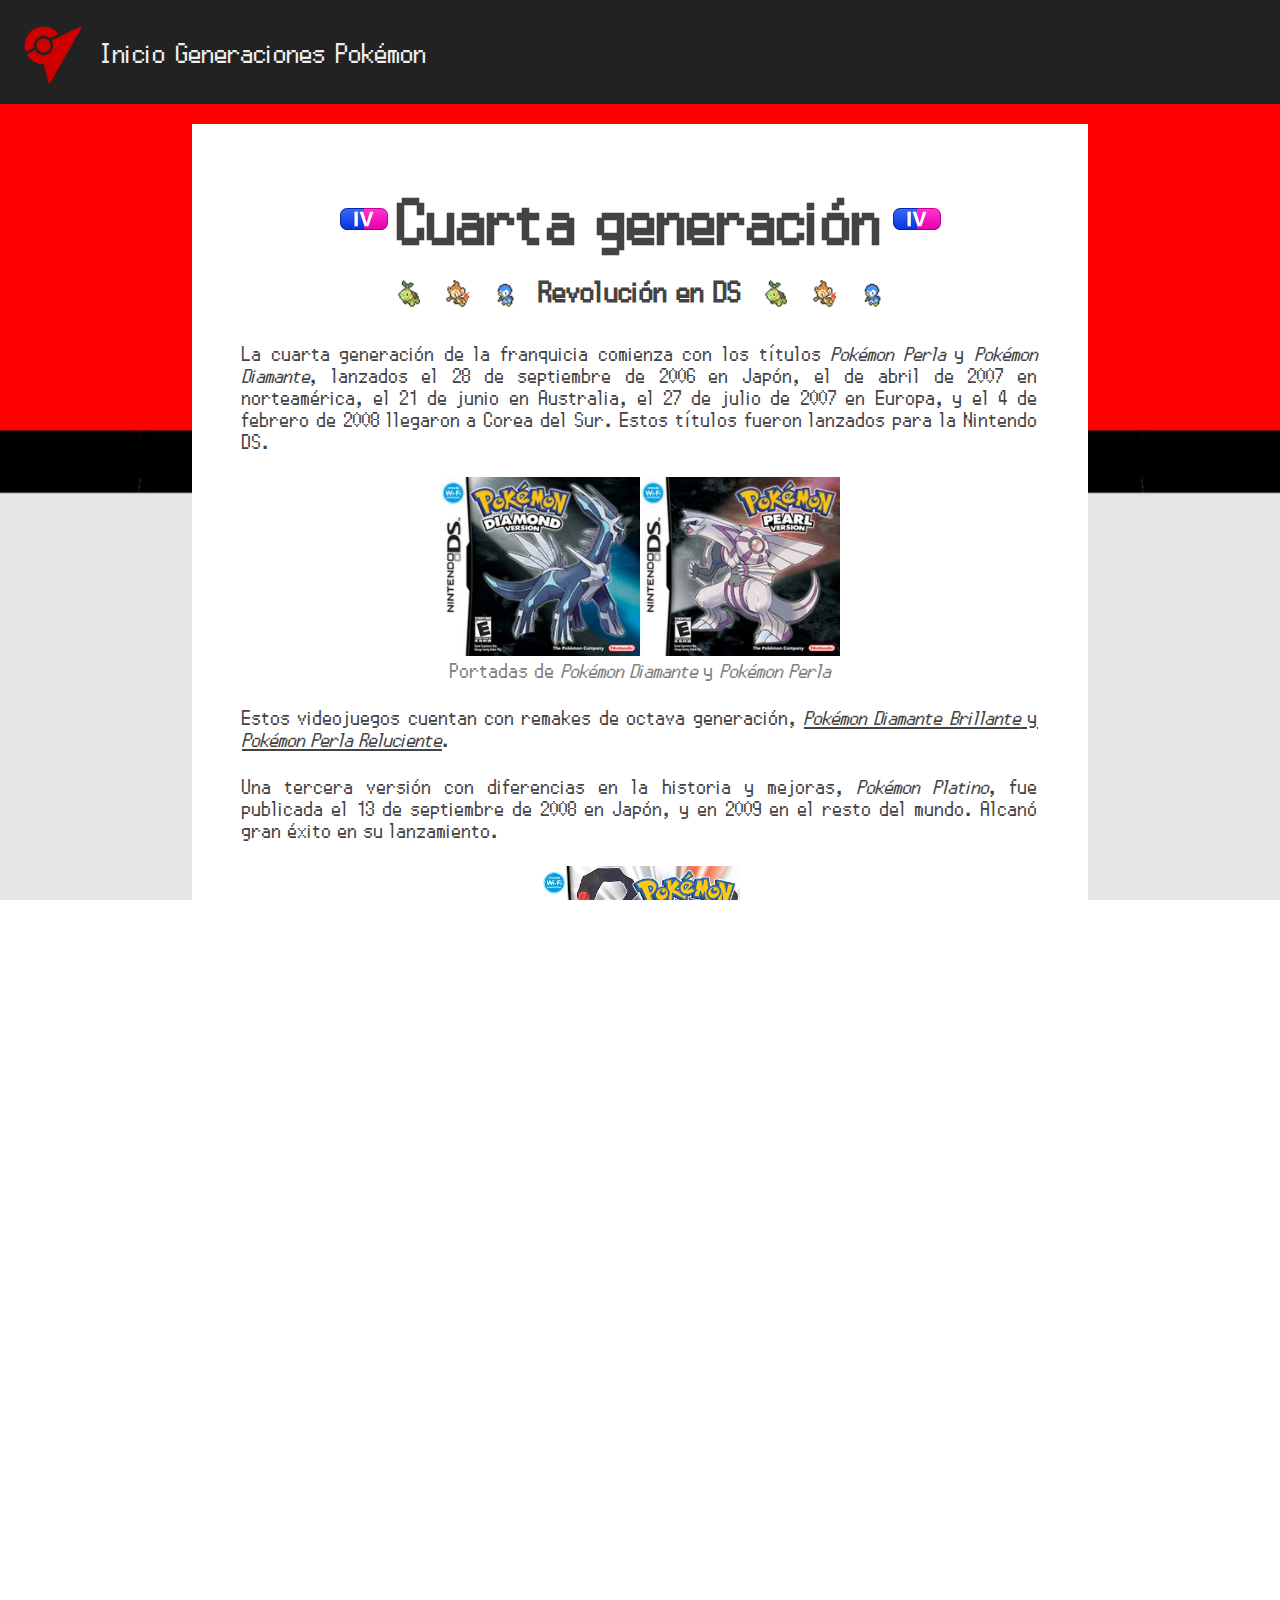
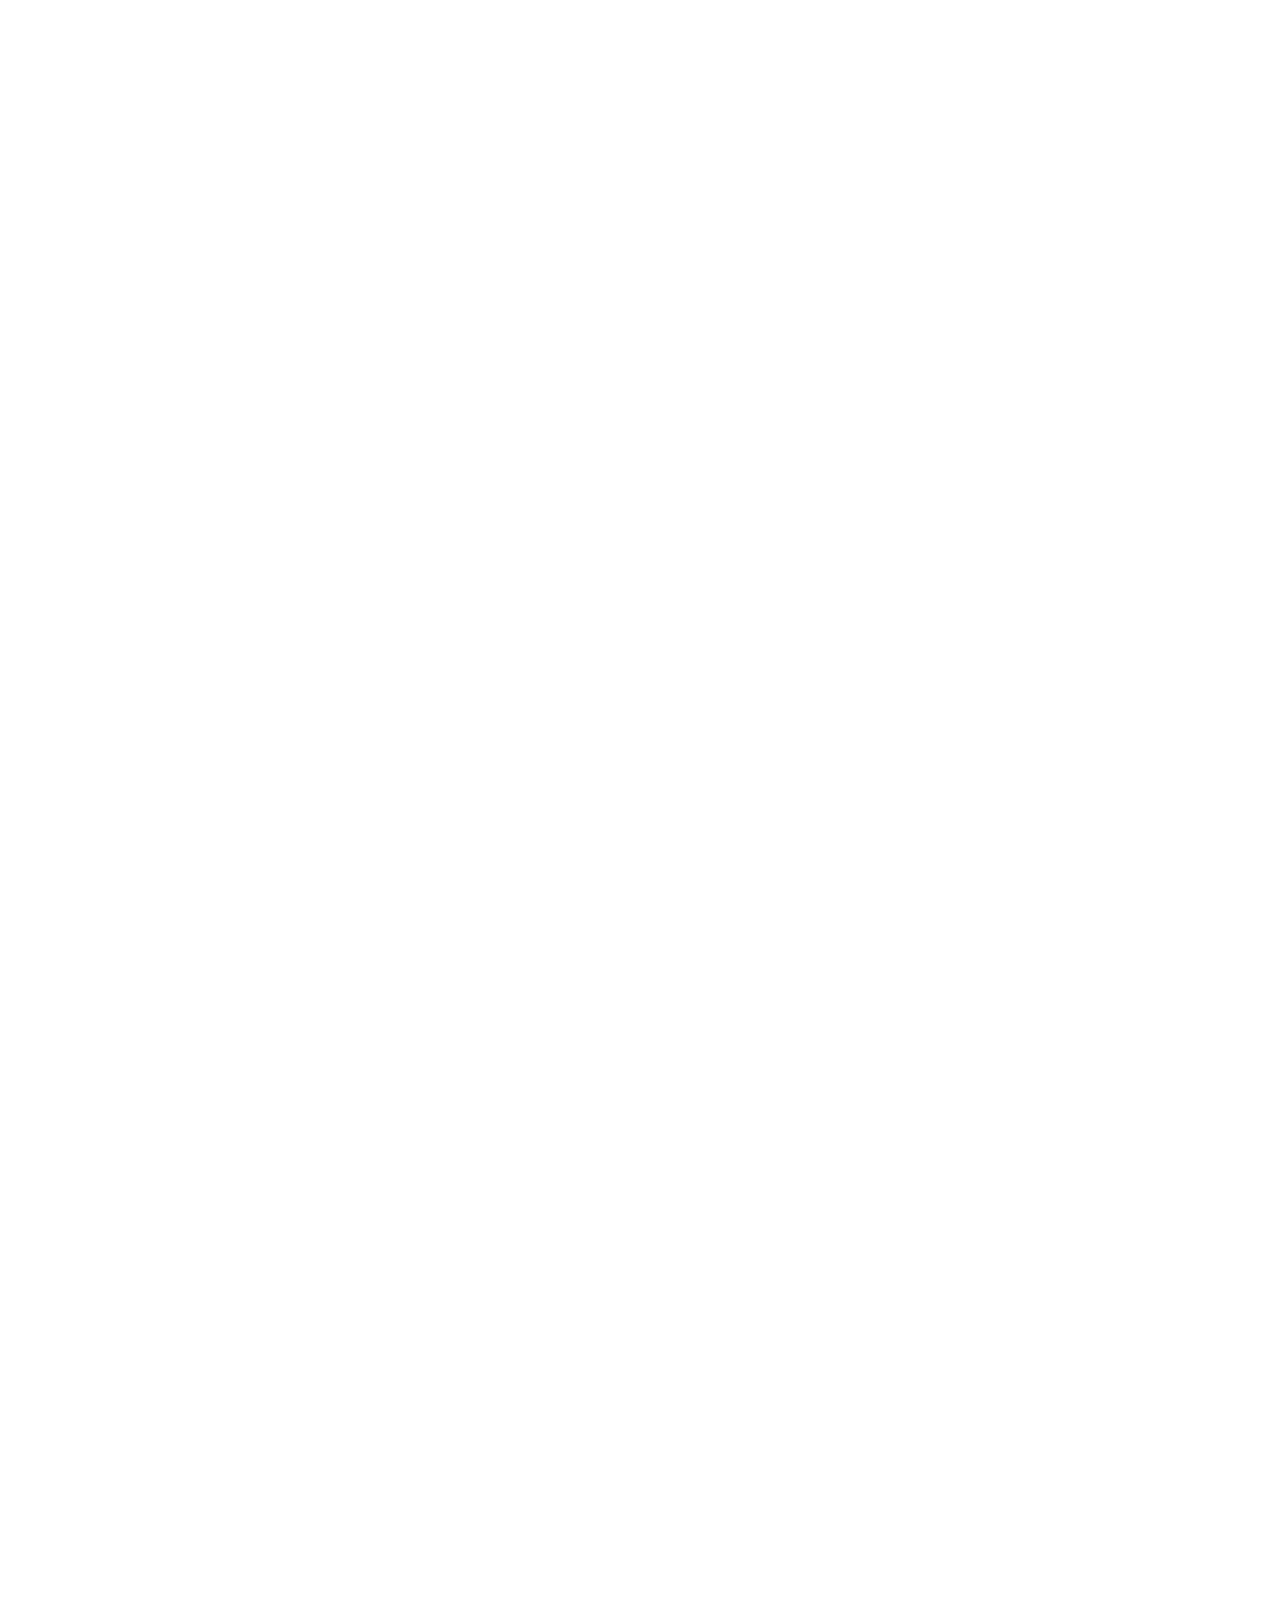
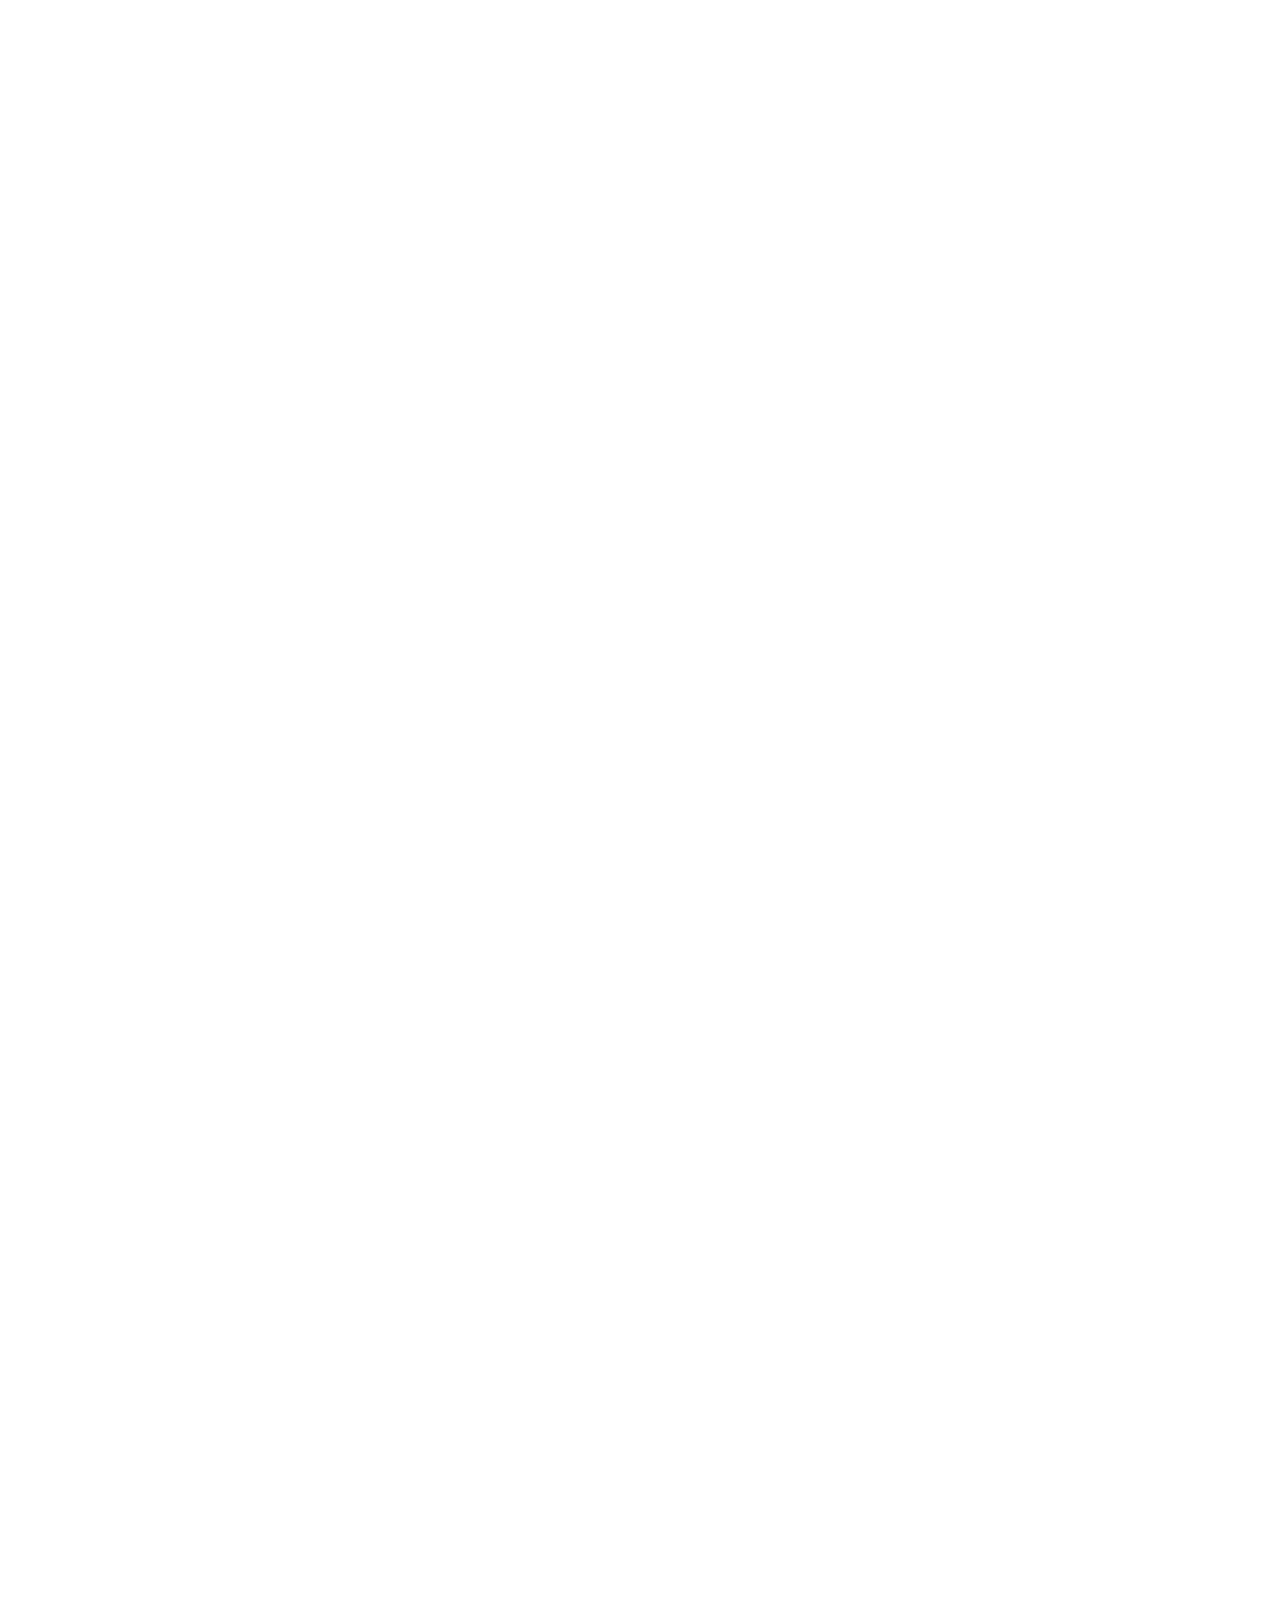
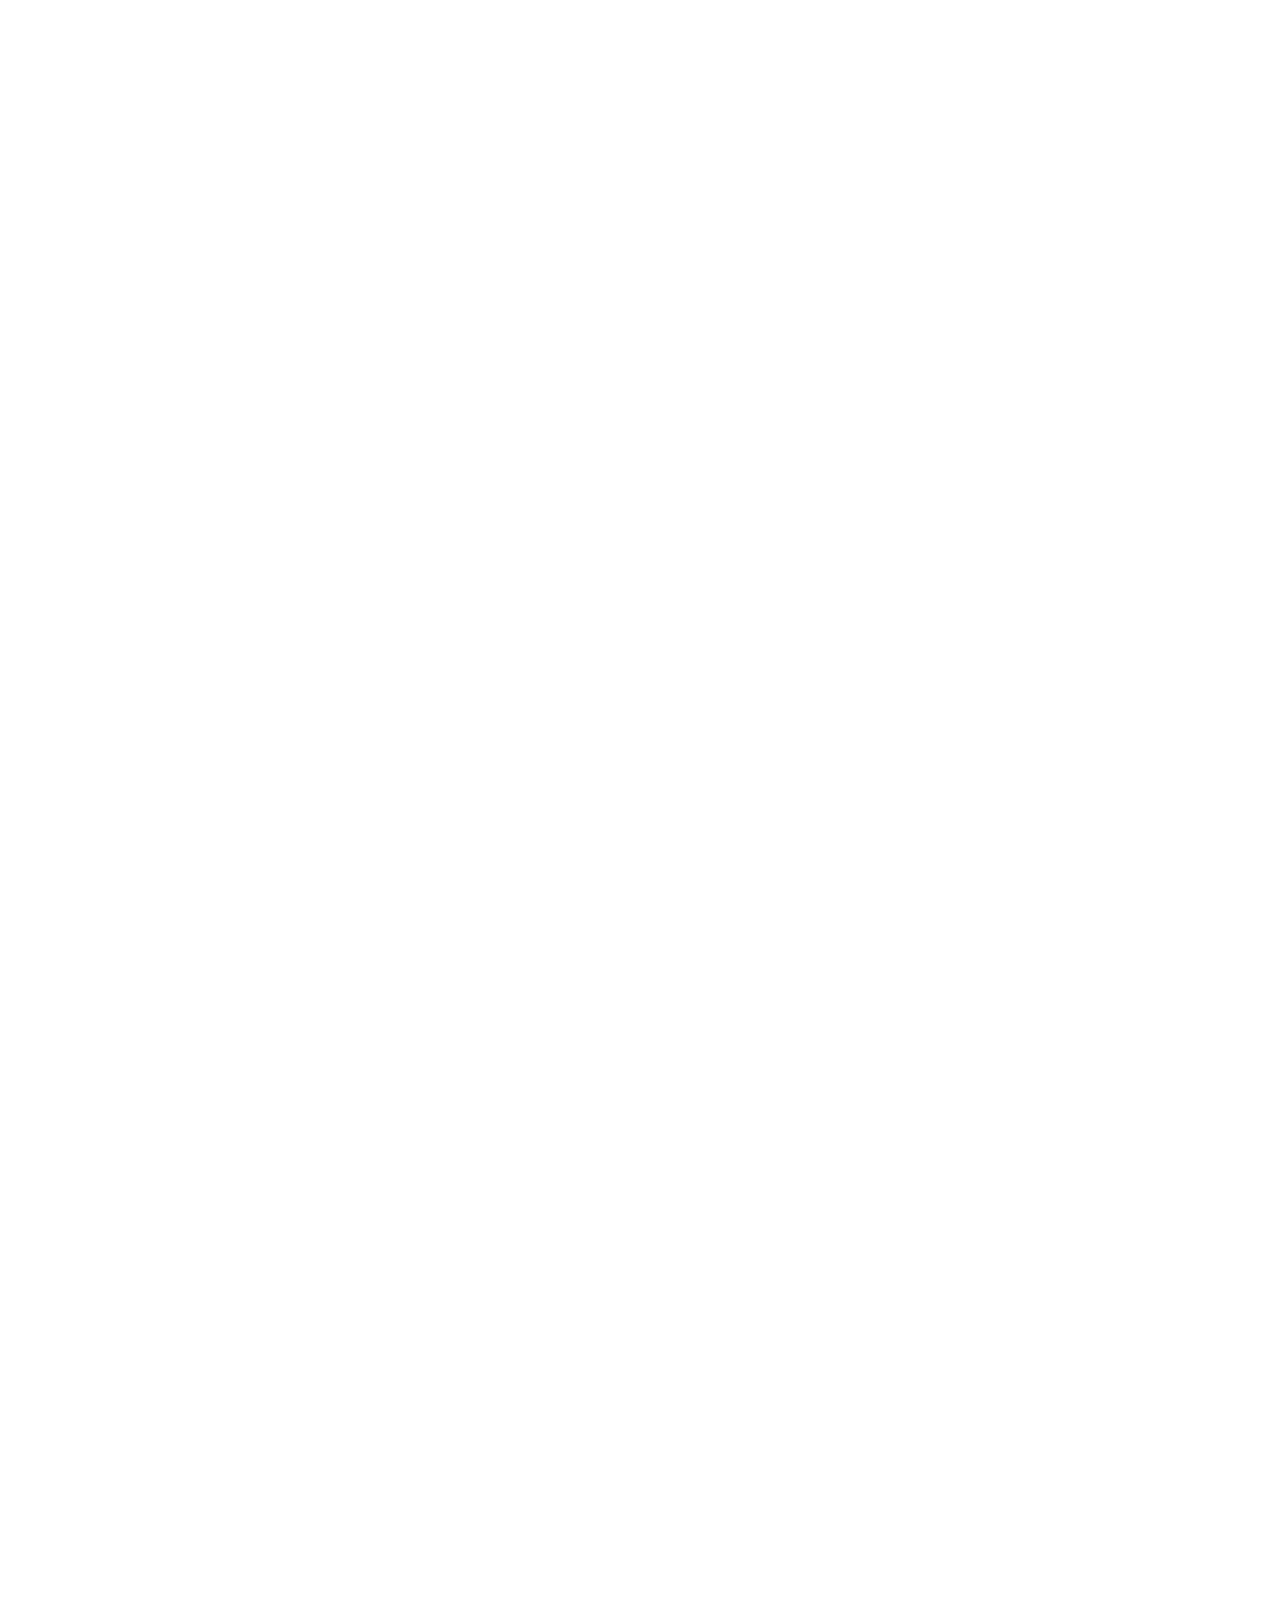
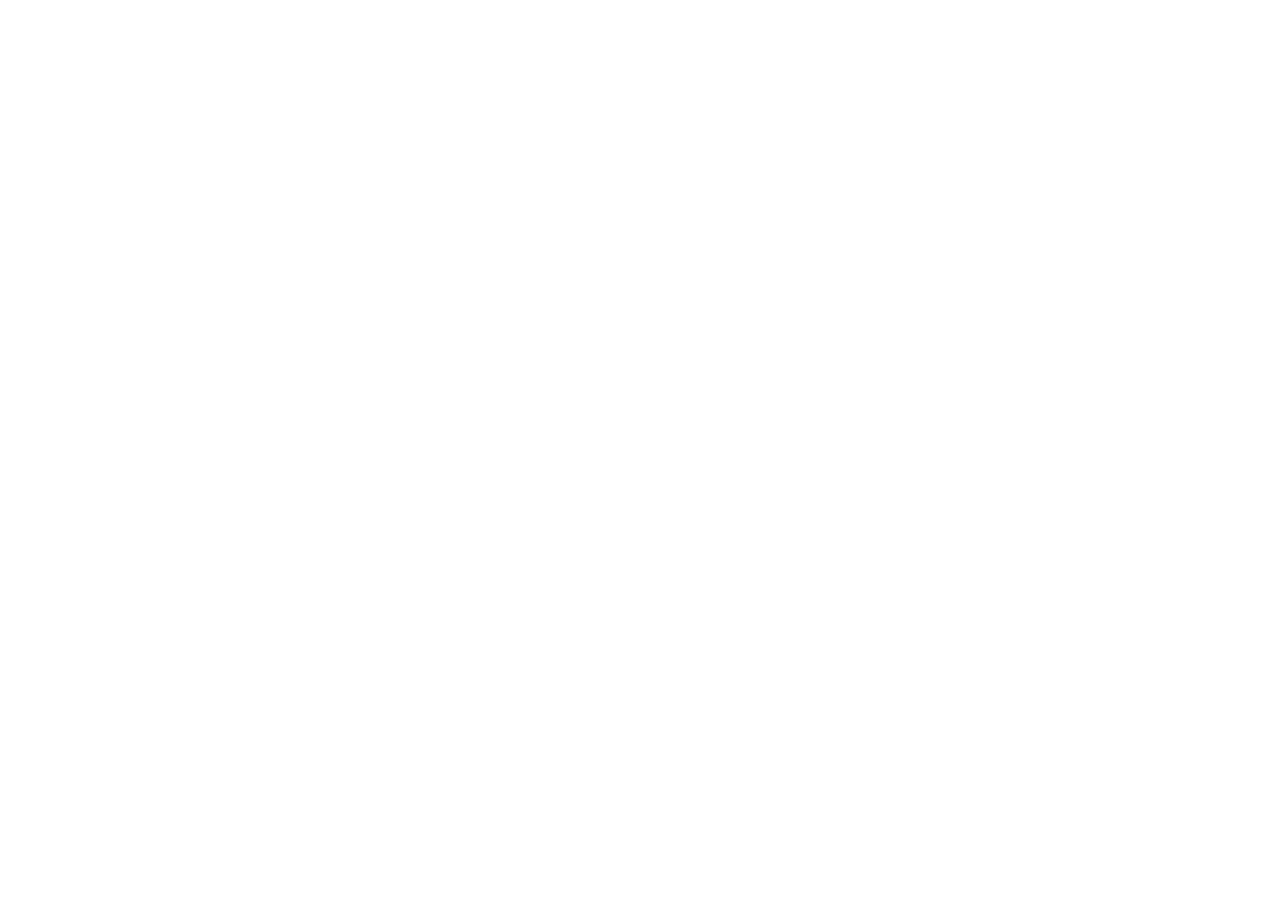
<file: html/gen4.html>
<!DOCTYPE html>
<html lang="es">
<head>
    <meta charset="UTF-8">
    <meta name="viewport" content="width=device-width, initial-scale=1.0">
    <title>Cuarta generación</title>
    <link rel="stylesheet" type="text/css" href="../styles/styles.css">
    <script src="../js/fetchgenpokemon.js" async></script>
    <link rel="icon" href="../imgs/logo.png" type="image/x-icon">
</head>
<body>
    <header>
        <a href="../index.html" class="no-hover"><img src="../imgs/logo.png" alt="Logo Pokédex" class="headerlogo"></a>
        <nav>
            <ul>
                <li class="menuitem">
                    <a href="../index.html">Inicio</a>
                </li>
                <li class="menuitem">
                    <a href="generaciones.html">Generaciones</a>
                    <ul class="submenu">
                        <li><a href="gen1.html?gen=1">Generación I</a></li>
                        <li><a href="gen2.html?gen=2">Generación II</a></li>
                        <li><a href="gen3.html?gen=3">Generación III</a></li>
                        <li class="menuitem--active"><a href="gen4.html?gen=4">Generación IV</a></li>
                        <li><a href="gen5.html?gen=5">Generación V</a></li>
                        <li><a href="gen6.html?gen=6">Generación VI</a></li>
                        <li><a href="gen7.html?gen=7">Generación VII</a></li>
                        <li><a href="gen8.html?gen=8">Generación VIII</a></li>
                        <li><a href="gen9.html?gen=9">Generación IX</a></li>
                    </ul>
                </li>
                <li class="menuitem">
                    <a href="pokemon.html">Pokémon</a>
                </li>
            </ul>
        </nav>
    </header>
    <main>
        <section id="introduccion">
            <div class="page-title">
                <img src="../imgs/gens/gen4.svg" alt="Logo Generación 4"><h1>Cuarta generación</h1><img src="../imgs/gens/gen4.svg" alt="Logo Generación 4">
            </div>
            <div class="page-title">
                <img src="../imgs/pokemon/turtwig.png" alt="Turtwig"><img src="../imgs/pokemon/chimchar.png" alt="Chimchar"><img src="../imgs/pokemon/piplup.png" alt="Piplup"><h2>Revolución en DS</h2><img src="../imgs/pokemon/turtwig.png" alt="Turtwig"><img src="../imgs/pokemon/chimchar.png" alt="Chimchar"><img src="../imgs/pokemon/piplup.png" alt="Piplup">
            </div>
            <p>La cuarta generación de la franquicia comienza con los títulos <em>Pokémon Perla</em> y <em>Pokémon Diamante</em>, lanzados el 28 de septiembre de 2006 en Japón, el  de abril de 2007 en norteamérica, el 21 de junio en Australia, el 27 de julio de 2007 en Europa, y el 4 de febrero de 2008 llegaron a Corea del Sur. Estos títulos fueron lanzados para la Nintendo DS.</p>
            <figure>
                <img src="../imgs/games/pokemondiamondpearlcovers.jpg" alt="Portadas originales de Pokémon Diamante y Pokémon Perla" width="400" class="zoomable">
                <figcaption>Portadas de <em>Pokémon Diamante</em> y <em>Pokémon Perla</em></figcaption>
            </figure>
            <p>Estos videojuegos cuentan con remakes de octava generación, <a href="gen8.html?gen=8#pokemon_diamante_perla_remakes"><em>Pokémon Diamante Brillante</em> y <em>Pokémon Perla Reluciente</em></a>.</p>
            <p>Una tercera versión con diferencias en la historia y mejoras, <em>Pokémon Platino</em>, fue publicada el 13 de septiembre de 2008 en Japón, y en 2009 en el resto del mundo. Alcanó gran éxito en su lanzamiento.</p>
            <figure>
                <img src="../imgs/games/pokemonplatinumcover.jpg" alt="Portada de Pokémon Platino" width="200" class="zoomable">
                <figcaption>Portada de <em>Pokémon Platino</em></figcaption>
            </figure>
            <p>Esta generación también contiene los remakes de los juegos de segunda generación, <a href="#pokemon_heartgold_soulsilver"><em>Pokémon HeartGold</em> y <em>Pokémon SoulSilver</em></a>, lanzados en 2009.</p>
            <p>Todas las entregas principales de esta generación son ampliamente populares y tuvieron éxito en una consola tan vendida como la Nintendo DS, siendo <em>Pokémon Platino</em> el título con menos ventas de ellos, con alrededor de 7 millones de ventas en el top 13 de la plataforma, mientras que <em>Pokémon Diamante</em> y <em>Pokémon Perla</em> ocupan el top 5 con 17 millones, y <em>Pokémon HeartGold</em> y <em>Pokémon SoulSilver</em> ocupan el top 8 con casi 13 millones.</p>
            <p>En la serie de animación, la cuarta generación abarca desde la décima hasta la decimotercera, llegando al capítulo 660. Se incluyen también la octava, novena, décima, undécima, duodécima y decimotercera películas.</p>
            
        </section>
        <section id="novedades">
            <h3>Novedades</h3>
            <p>Las novedades de la cuarta generación son las siguientes:</p>
            <ul>
                <li>107 nuevas criaturas, llegando a la cifra de 493 Pokémon en la franquicia. Estas adiciones incluyen un gran número de Pokémon legendarios y singulares, con 9 y 5 respectivamente, y muchas evoluciones nuevas para líneas evolutivas ya existentes de primera o segunda generación, con un menor número de preevoluciones.
                    <div class="centered-element">
                        <table>
                            <thead>
                                <tr>
                                  <th colspan="3">Starters de Sinnoh</th>
                                </tr>
                              </thead>
                              <tbody>
                                <tr>
                                  <td><p>Turtwig</p><img src="../imgs/pokemon/turtwig_sprite.png" alt="Turtwig" width="100"></td>
                                  <td><p>Chimchar</p><img src="../imgs/pokemon/chimchar_sprite.png" alt="Chimchar" width="100"></td>
                                  <td><p>Piplup</p><img src="../imgs/pokemon/piplup_sprite.png" alt="Piplup" width="100"></td>
                                </tr>
                              </tbody>
                        </table>
                    </div>
                    Los Pokémon legendarios de estas ediciones son Dialga (Pokémon Diamante) y Palkia (Pokémon Perla)
                </li>
                <li>La región en la que se ambientan los juegos principales es Sinnoh, que se basa en la isla japonesa de Hokkaido.
                    <figure>
                        <img src="../imgs/ingame/sinnohmap.png" alt="Mapa de Sinnoh" width="500" class="zoomable">
                        <figcaption>Mapa de Sinnoh</figcaption>
                    </figure>
                </li>
                <li>Un nuevo equipo de villanos, el Equipo Galaxia.</li>
                <li>Adición de nuevos objetos, como las deportivas para avanzar más deprisa, o las bayas, con diversos usos, y la MO buceo para explorar debajo del agua.</li>
                <li>Introducción del GTS, el centro de intercambio global, lugar en el que se pueden intercambiar Pokémon con personas de todo el mundo por Wi-Fi.</li>
                <li>Sin llegar a ser un 3D total, el estilo gráfico abandona los sprites puros para mezclar los sprites 2D con algunos modelos 3D en el mundo, como algunos edicios y estructuras.</li>
                <li>Los Pokémon reciben un total de 113 nuevos movimientos y 47 nuevas habilidades.</li>
                <li>Regresa el ciclo de día/noche de la segunda generación.</li>
                <li>Ampliación de otros aspectos, como nuevas MOs (treparrocas, despejar) o nuevas formas de evolución (nivel en un lugar determinado, tener un ataque específico, compañía de otro Pokémon en el equipo o subir de nivel con un objeto equipado).
                    <figure>
                        <img src="../imgs/ingame/pokemonpearl3.jpg" alt="Gameplay de Pokémon Perla" width="500" class="zoomable">
                        <figcaption>Gameplay de Pokémon Perla</figcaption>
                    </figure>
                </li>
                
            </ul>
            <p>La versión de <em>Pokémon Platino</em> tiene algunas diferencias y características únicas. Algunas de las más importantes:</p>
            <ul>
                <li>Animación a los sprites de los Pokémon de espaldas, también incluyendo animaciones para los entrenadores.</li>
                <li>Inclusión de la Cámara Lucha, objeto que permite grabar combates como los del Frente de Batalla.</li>
                <li>Capacidad de capturar legendarios de otros juegos fuera de eventos.</li>
            </ul>
        </section>
        <section id="historia">
        <h3>Historia</h3>
            <p>La historia de estos juegos comienza en Pueblo Hojaverde, donde el protagonista ve un documental de un Gyarados rojo avistado en un lago (referencia al famoso Gyarados shiny de <em>Pokémon Oro</em> y <em>Pokémon Plata</em>). Junto a su mejor amigo van al lago local, donde encuentran al Profesor Serbal y su asistente(Leon o Maya según la elección de personaje del jugador). Cuando se van, el protagonista y su amigo son atacados por Starlys salvajes, y se defienden gracias a los Pokémon que había en un maletín que se dejó el profesor. Así, el Pokémon elegido será el inicial de la aventura.</p>
            <figure>
                <img src="../imgs/ingame/pokemonpearl2.png" alt="Ataque inicial de Starlys" width="400" class="zoomable">
                <figcaption>Ataque de Starlys al inicio del juego</figcaption>
            </figure>
            <p>De nuevo, el objetivo del juego es reunir las ocho medallas de los gimnasios para convertirse en maestro Pokémon. Durante la aventura veremos al Equipo Galaxia, que trata de controlar los tres lagos de la región para atrapar a los tres Pokémon míticos. Más adelante lo logran, y esto les permite obtener un objeto para controlar al Pokémon legendario, Dialga o Palkia según la versión.</p>
            <p>El líder del grupo consigue invocar al legendario en unas antiguas ruinas, y su poder causa estragos en la región. Los Pokémon míticos tratan de detenerlo, y tras enfrentarse a él la región recupera la normalidad.</p>
            <p>Para terminar la historia, tras reunir las medallas y vencer al Alto Mando podremos enfrentarnos a Cintia, la campeona de la liga, para convertirnos en los maestros.</p>
            <p>En <em>Pokémon Platino</em> la historia presenta una pequeña variación, girando en torno al legendario Pokémon Giratina, habitante del Mundo Distorsión.</p>
        </section>
        <section id="otrosjuegos">
            <h3>Otros juegos</h3>
            <p>La cuarta generación cuenta con importantes títulos spin-off que continúan subsagas ya iniciadas, así como los remakes de segunda generación:</p>
            <ul>
                <li id="pokemon_heartgold_soulsilver"><strong>Pokémon HeartGold y Pokémon SoulSilver</strong>
                    <div class="container">
                        <div class="container__text">
                            <p><em>Pokémon HeartGold</em> y <em>Pokémon SoulSilver</em> son los remakes de los videojuegos de segunda generación, <a href="gen2.html?gen=2"><em>Pokémon Oro</em> y <em>Pokémon Plata</em></a>. Se lanzaron el 12 de septiembre de 2009 en Japón, el 14 de marzo de 2010 en América, el 25 de marzo de 2010 en Australia y el 26 de marzo de 2010 en Europa. </p>
                            <p>La historia se mantiene fiel a los originales, con cambios y novedades importantes en el juego, principalmente rediseños en aspectos como la Pokédex, el PokéGear, otros aspectos visuales, además de la renovación general de gráficos. También están disponibles las capturas de los pájaros legendarios y Mewtwo, cosas que no se podían hacer en los juegos originales.</p>
                            <p>Otras de las novedades son la posibilidad de que un Pokémon de tu equipo te siga por el mapa, pudiendo interactuar con él; el Pokéathlon, que es una serie de minijuegos, o el PokéWalker</p>
                        </div>
                        <img src="../imgs/games/pokemonheartgoldsoulsilvercovers.jpg" alt="Portada Pokémon HeartGold/Pokémon SoulSilver" height="200" class="zoomable">
                    </div>
                </li><li><hr></li>
                <li><strong>Pokémon Mundo misterioso: Exploradores del tiempo y Exploradores de la oscuridad</strong>
                    <div class="container">
                        <img src="../imgs/games/pokemonexplorers.jpg" alt="Pokémon Mundo misterioso: Exploradores del tiempo y Exploradores de la oscuridad" width="200" class="zoomable">
                        <div class="container__text">
                            <p>Estos títulos son las segundas entregas de la subsaga <em>Mundo misterioso</em>, enfocada en la exploración de mazmorras. Ambos títulos son para la plataforma Nintendo DS, lanzados el 13 de septiembre de 2007 en Japón y en 2008 en el resto del mundo.</p>
                            <p>De nuevo, nuestro Pokémon se determina por un test de personalidad inicial, y podemos elegir un compañero de distinto tipo después. La historia también se basa en un humano transformado en Pokémon y un mundo cada vez más caótico.</p>
                            <p>Tras despertar en una playa, ayudamos a nuestro compañero a recuperar un objeto robado e¡por un equipo malvado, una especie de talismán. Juntos, se dirigen al PokéGremio para alistarse como equipo de exploradores.</p>
                            <p>Durante el juego, nuestro Pokémon tiene algunas premoniciones y visiones, y se ve que un Pokémon está intentando robar los engranajes del tiempo para sumir el mundo en la oscuridad. Este termina siendo Grovyle, y Dusknoir logra devolver los engranajes y llevar a Grovyle al futuro, pero también se lleva al protagonista. Allí, se descubre que Dusknoir es malvado y que Grovyle viajó al pasado con un compañero humano para evitar la catástrofe en la que está sumida el mundo del futuro, dicho compañero es nuestro Pokémon.</p>
                            <p>Conseguimos restaurar el tiempo al volver al presente y después Grovyle se sacrifica para llevar a Dusknoir al futuro de nuevo. Mientras, el protagonista y su compañero derrotan a Dialga para liberar el mundo de su parálisis, y tras esto, hemos cumplido nuestra misión y nos desvanecemos. Dialga, viendo la tristeza de nuestro compañero por ello, restablece la línea temporal para que se reunan de nuevo.</p>
                            <p>Existe una tercera versión, Pokémon Mundo misterioso: Exploradores del cielo, una reedición de los anteriores que sigue la misma historia con mejoras y añadidos con capítulos nuevos de historias separadas. Fue lanzado a finales de 2009.</p>
                        </div>
                    </div>
                </li><li><hr></li>
                <li><strong>Pokémon Ranger: Sombras de Almia</strong>
                    <div class="container">
                        <div class="container__text">
                            <p><em>Pokémon Ranger: Sombras de Almia</em> es la segunda entrega de la subsaga Ranger, un RPG de acción publicado en la Nintendo DS el 20 de marzo de 2008 en Japón, y en noviembre del mismo año en el resto del mundo.</p>
                            <p>En la historia controlaremos a Primo o Caty. Somos alumnos de la escuela Ranger en la región de Almia, junto a nuestros amigos Ritmi y Silvio, nuestro objetivo es detener al Equipo Pocalux.</p>
                            <p>El sistema de juego se mantiene respecto al anterior, con 270 Pokémon y adiciones como los recados, nuevas formas de moverse o nuevos iniciales</p>
                        </div>
                        <img src="../imgs/games/pokemonrangersombrasdealmia.jpg" alt="Pokémon Ranger: Sombras de Almia" height="200" class="zoomable">
                    </div>
                </li><li><hr></li>
                <li><strong>Pokémon Ranger: Trazos de luz</strong>
                    <div class="container">
                        <img src="../imgs/games/pokemonrangertrazosdeluz.jpg" alt="Portada Pokémon Ranger: Trazos de luz" height="200" class="zoomable">
                        <div class="container__text">
                            <p><em>Pokémon Ranger: Trazos de luz</em> es la tercera y última entrega de la subsaga Ranger, publicada en Nintendo DS el 6 de marzo de 2010 en Japón, y en octubre y noviembre en el resto del mundo.</p>
                            <p>Se ubica en una nueva región, Oblivia, donde debemos detener al equipo Pokémon Nappers, y además de nuestro amigo tendremos como acompañante a un Pichu con ukelele. Otra de las novedades incluye la posibilidad de montar en Pokémon como los perros legendarios, o sobre Latios y Latias, con los que podemos volar.</p>
                        </div>
                        
                    </div>
                </li><li><hr></li>
                <li><strong>Pokémon Battle Revolution</strong>
                    <div class="container">
                        <div class="container__text">
                            <p><em>Pokémon Battle Revolution</em> es el primer videojuego de la franquicia lanzado en la consola Wii, publicado el 14 de diciembre de 2006 en Japón, y en 2007 en el resto del mundo.</p>
                            <p>Se centra en los combates de estadio con un estilo artístico en 3D, volviendo al enfoque original de Pokémon Stadium. Se desarrolla en una isla llamada PokéTopia, donde los entrenadores participan en coliseos. El modo principal es el modo coliseo, que tiene varios apartados, entre ellos el desafío, con torneos con diferentes reglas, o pudiendo crear nuestras propias reglas en batalla libre. Cada vez que superamos un coliseo obtenemos Pokévales, con los que podemos comprar vestuario o regalos misteriosos.</p>
                        </div>
                        <img src="../imgs/games/pokemonbattlerevolution.jpg" alt="Portada Pokémon Battle Revolution" height="200" class="zoomable">
                    </div>
                </li><li><hr></li>
                <li id="pokepark"><strong>PokéPark Wii: La gran aventura de Pikachu</strong>
                    <div class="container">
                        <img src="../imgs/games/pokepark1.jpg" alt="PokéPark Wii: La gran aventura de Pikachu" width="300" class="zoomable">
                        <div class="container__text">
                            <p><em>PokéPark Wii: La gran aventura de Pikachu</em> es un videojuego de aventura publicado para Wii el 5 de diciembre de 2009 en Japón, y en 2010 en el resto del mundo.</p>
                            <p>En su historia, Pikachu se encuentra jugando con sus amigos Piplup, Charmander y Chikorita. Aparece Mew y abre un portal donde se caen y separan. Allí, Mew le dice a Pikachu que hay una crisis en el PokéPark, y debe encontrar fragmentos del Prisma Celeste para que sus residentes se lleven bien. Pikachu se dirige al PokéPark, donde debe superar megarretos frente a guardiantes con la ayuda de varios Pokémon para recuperar los fragmentos. También se puede jugar a algunos minijuegos, o tomar fotografías, como en Pokémon Snap.</p>
                        </div>
                        
                    </div>
                </li><li><hr></li>
                <li>Otros títulos secundarios de la cuarta generación son Pokémon Rumble, My Pokémon Ranch, Pokémon Mystery Dungeon: Adventure Squad o Pokémon Tsuri Taikai DS, estos dos últimos solo presentes en Japón.</li>
            </ul>
        </section>

        <section id="gen-pokemon">
            <h2>Pokémon de Sinnoh</h2>
            <div id="pokemon-list"></div>
            <div class="pagebuttons">
                <img src="../imgs/icons/leftarrow.png" alt="Anterior" id="back">
                <img src="../imgs/icons/rightarrow.png" alt="Siguiente" id="next">
            </div>
        </section>
    </main>
    <footer>
        PokePlace Web 2025 - Daniel Monforte Ibias<br>
        <a href="../index.html">Volver a inicio</a>
    </footer>
    <script src="../js/menu.js"></script>
    <script src="../js/clickableimages.js"></script>
</body>
</html>
</file>
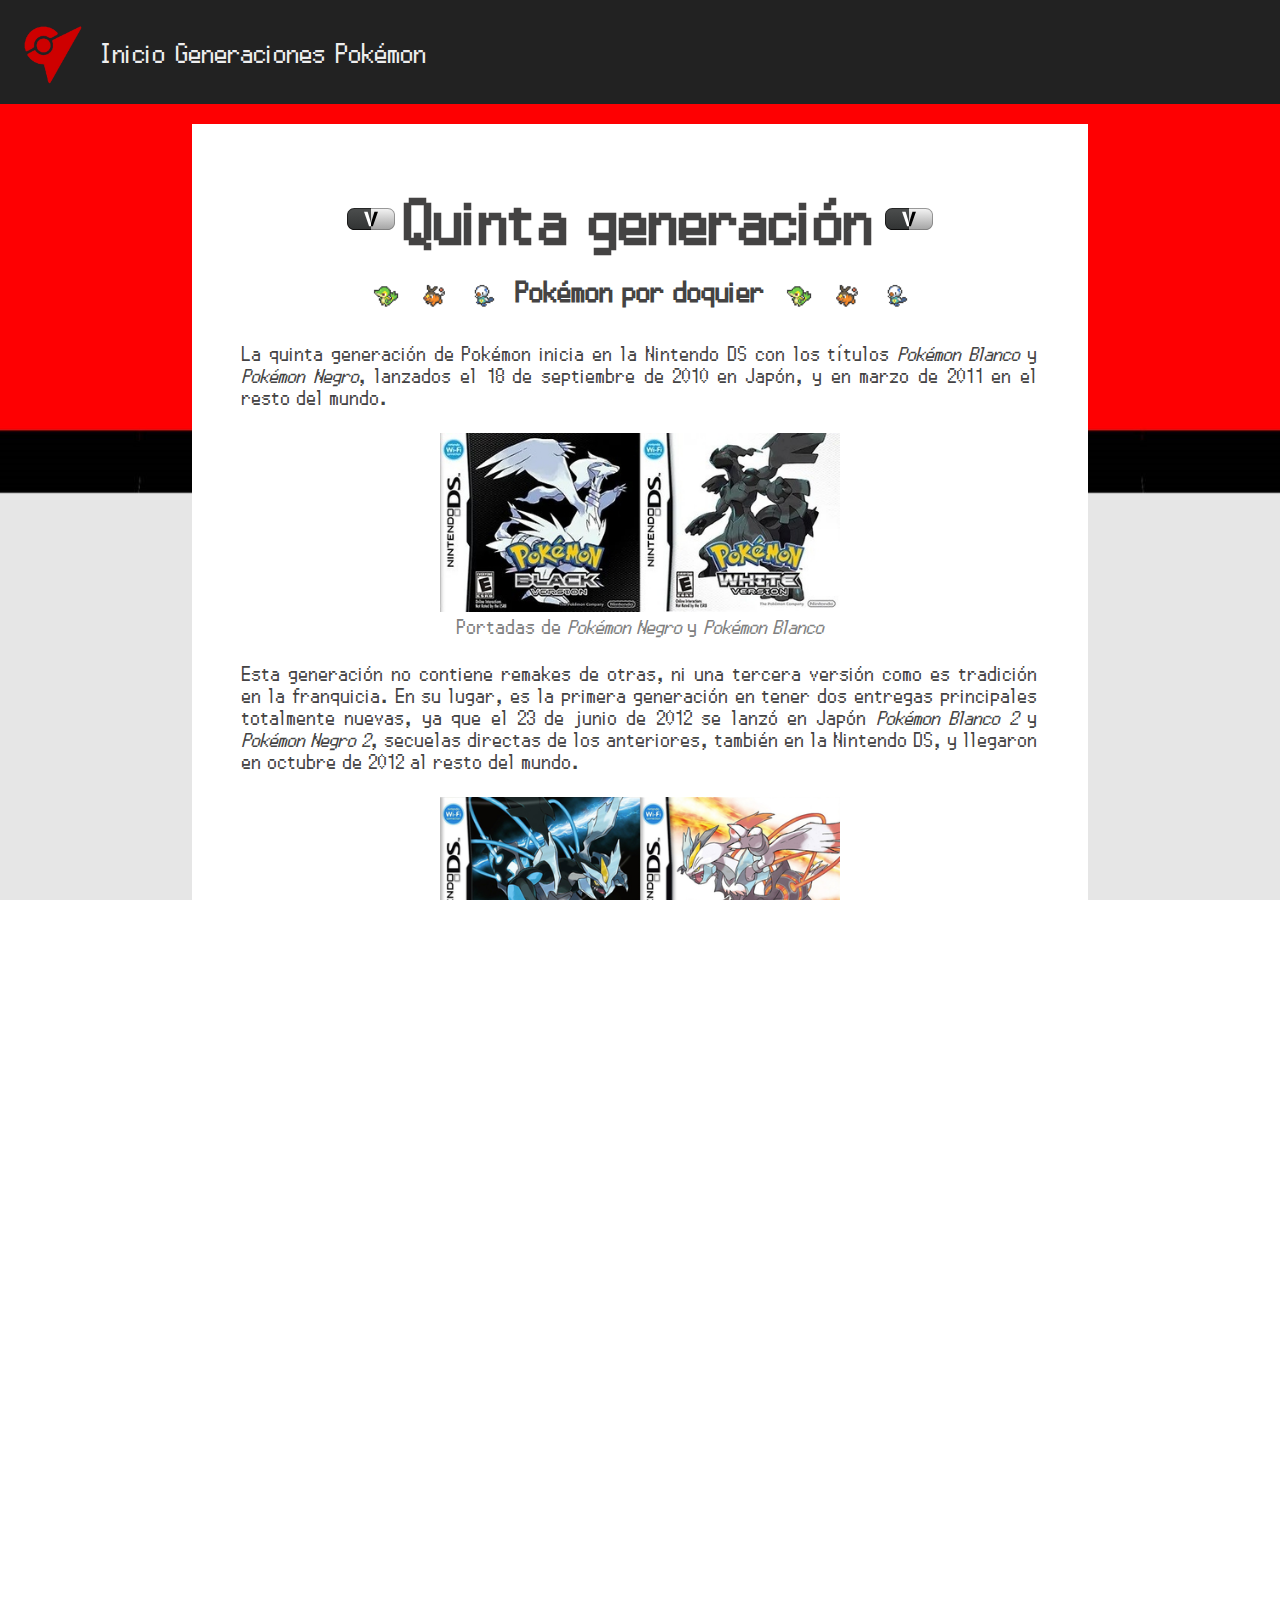
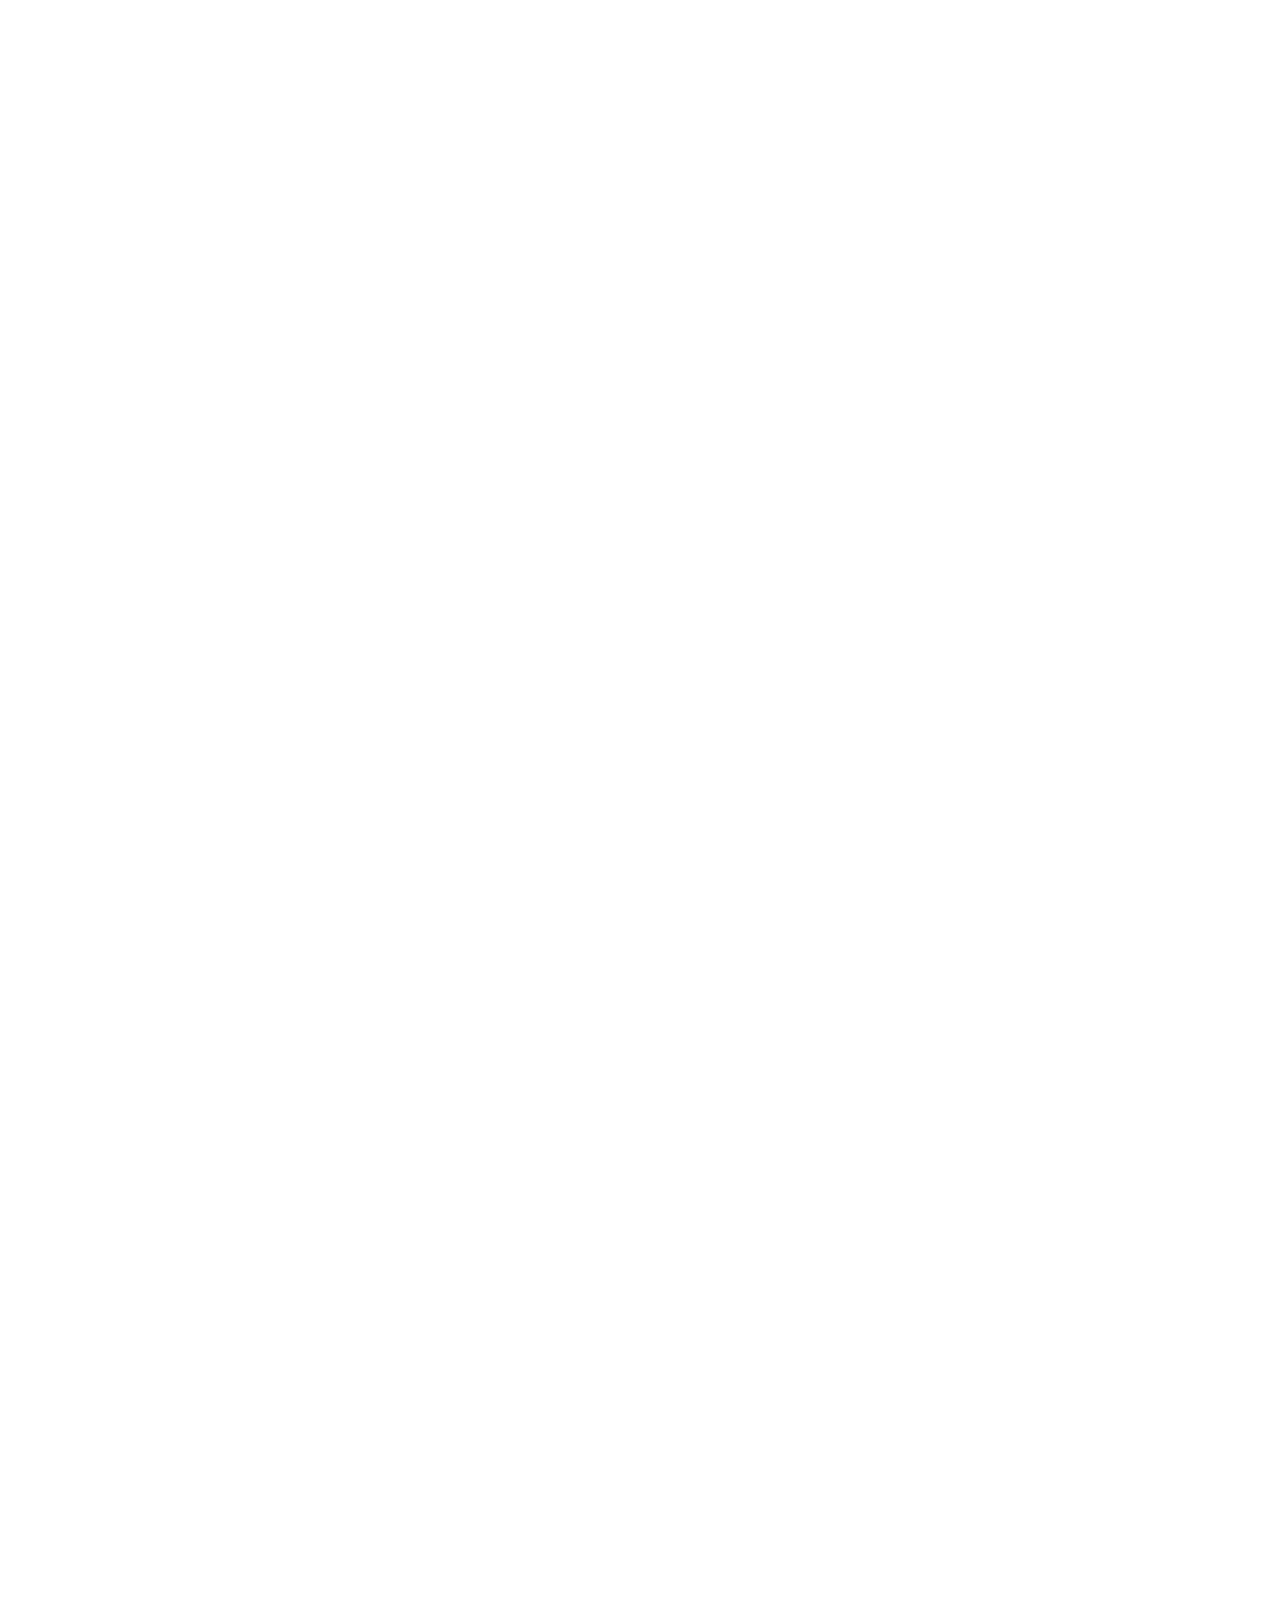
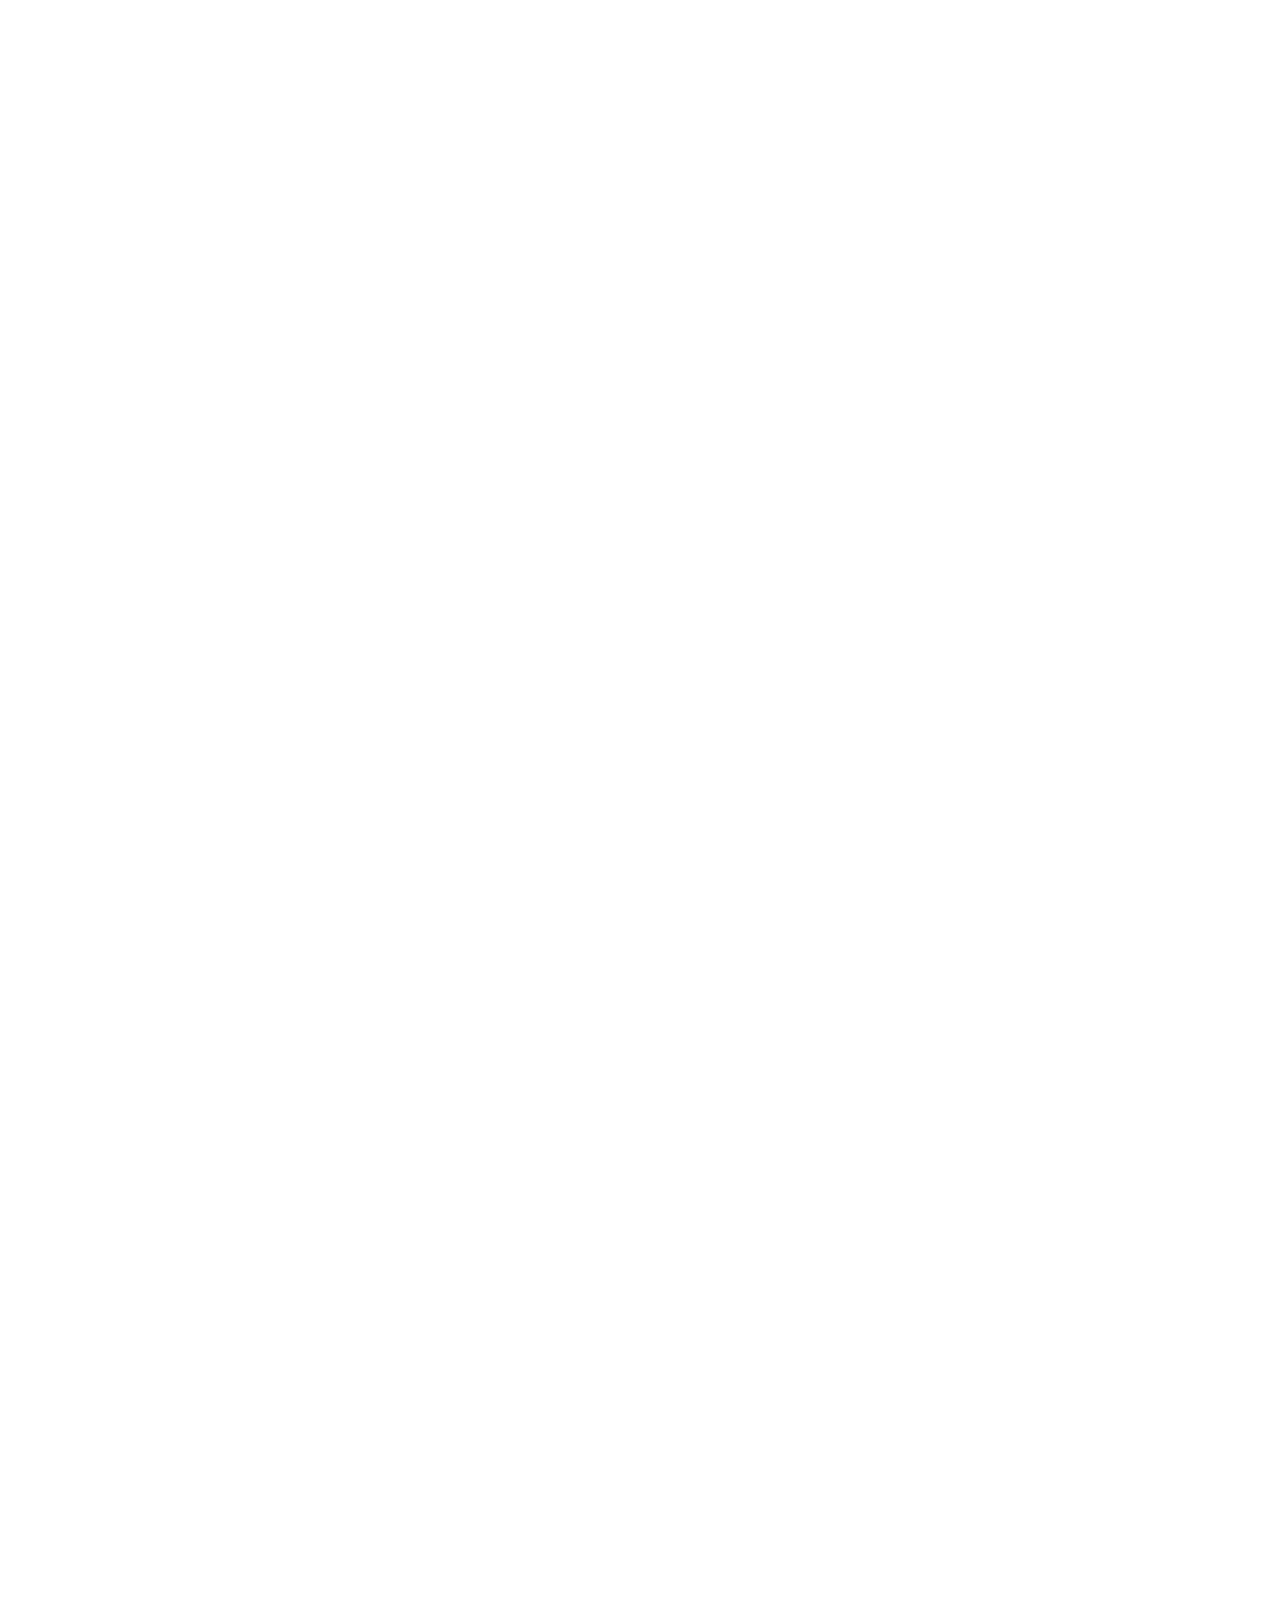
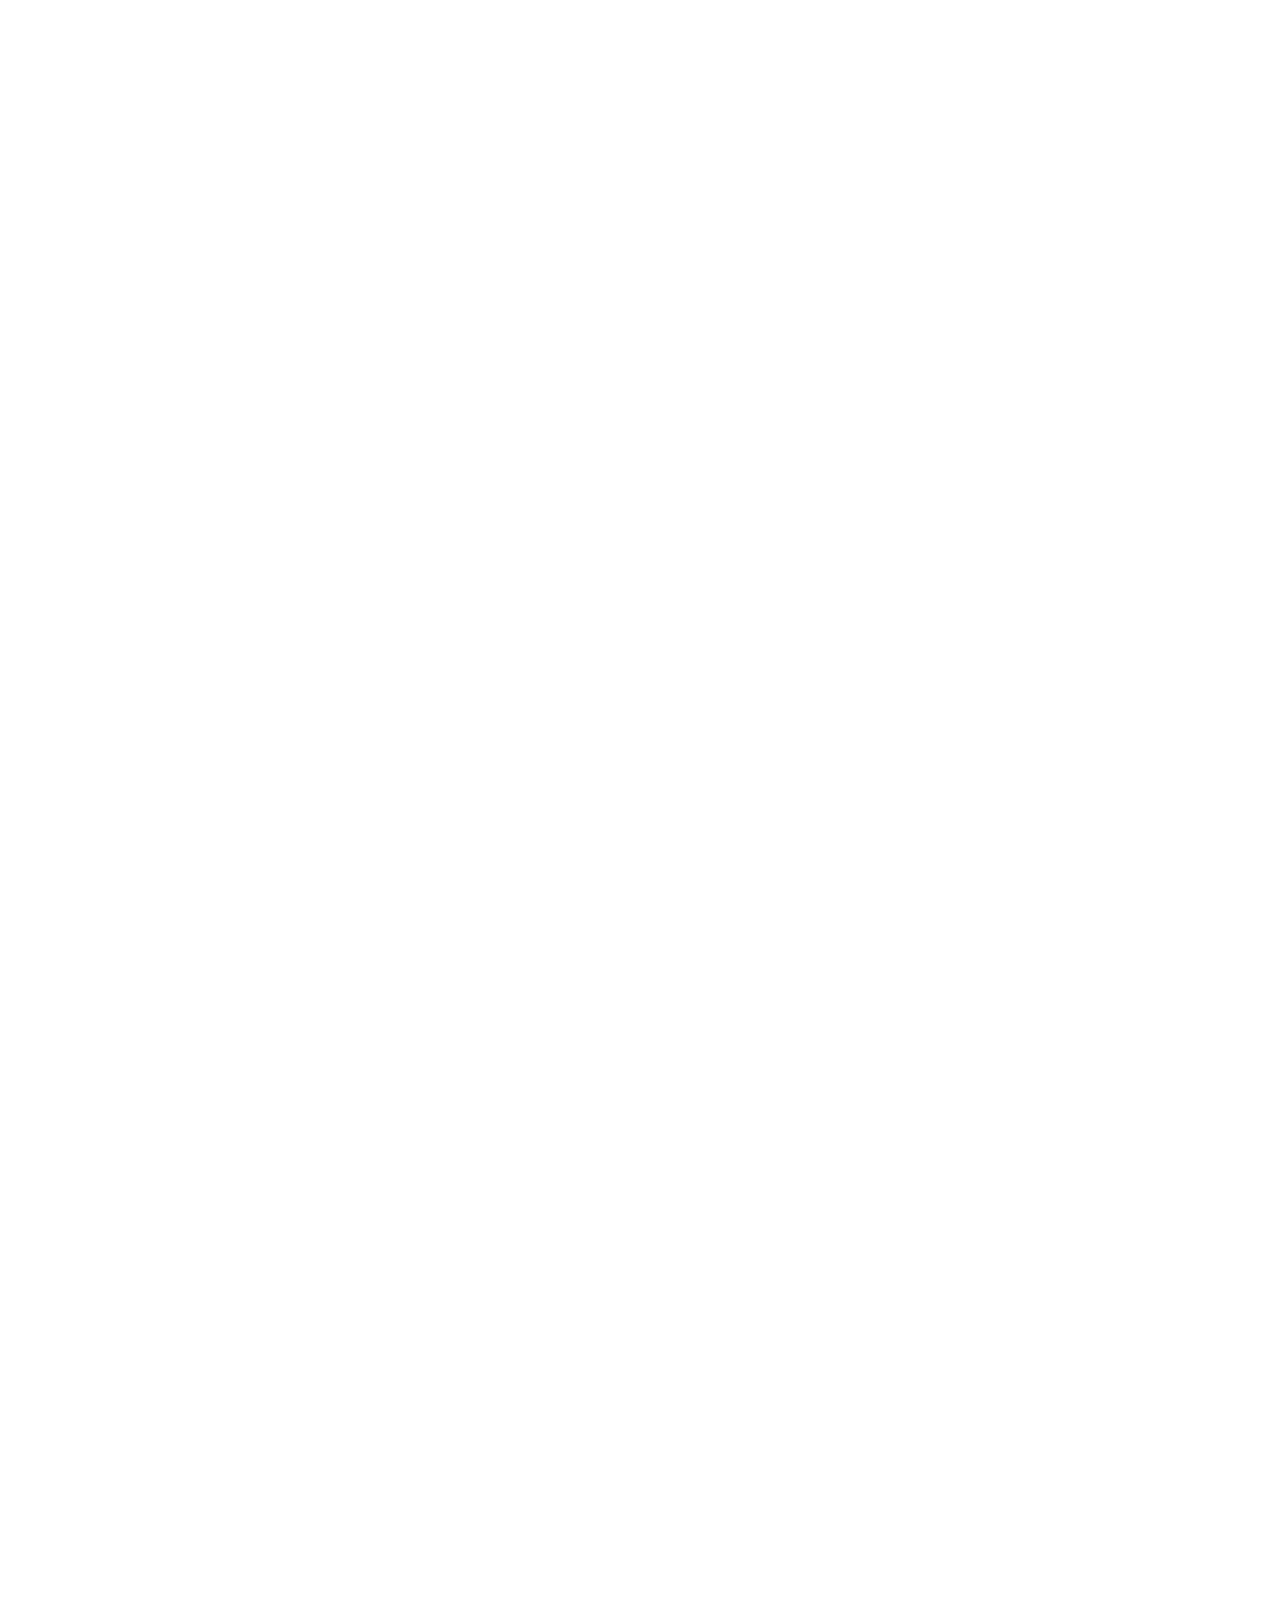
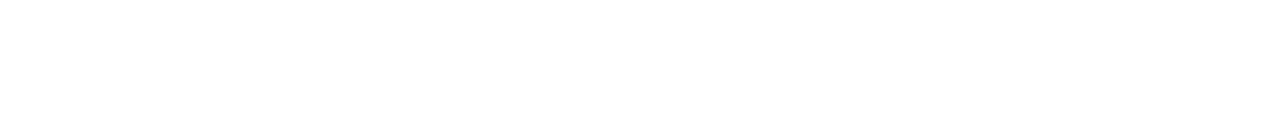
<file: html/gen5.html>
<!DOCTYPE html>
<html lang="es">
<head>
    <meta charset="UTF-8">
    <meta name="viewport" content="width=device-width, initial-scale=1.0">
    <title>Quinta generación</title>
    <link rel="stylesheet" type="text/css" href="../styles/styles.css">
    <script src="../js/fetchgenpokemon.js" async></script>
    <link rel="icon" href="../imgs/logo.png" type="image/x-icon">
</head>
<body>
    <header>
        <a href="../index.html" class="no-hover"><img src="../imgs/logo.png" alt="Logo Pokédex" class="headerlogo"></a>
        <nav>
            <ul>
                <li class="menuitem">
                    <a href="../index.html">Inicio</a>
                </li>
                <li class="menuitem">
                    <a href="generaciones.html">Generaciones</a>
                    <ul class="submenu">
                        <li><a href="gen1.html?gen=1">Generación I</a></li>
                        <li><a href="gen2.html?gen=2">Generación II</a></li>
                        <li><a href="gen3.html?gen=3">Generación III</a></li>
                        <li><a href="gen4.html?gen=4">Generación IV</a></li>
                        <li class="menuitem--active"><a href="gen5.html?gen=5">Generación V</a></li>
                        <li><a href="gen6.html?gen=6">Generación VI</a></li>
                        <li><a href="gen7.html?gen=7">Generación VII</a></li>
                        <li><a href="gen8.html?gen=8">Generación VIII</a></li>
                        <li><a href="gen9.html?gen=9">Generación IX</a></li>
                    </ul>
                </li>
                <li class="menuitem">
                    <a href="pokemon.html">Pokémon</a>
                </li>
            </ul>
        </nav>
    </header>
    <main>
        <section id="introduccion">
            <div class="page-title">
                <img src="../imgs/gens/gen5.svg" alt="Logo Generación 5"><h1>Quinta generación</h1><img src="../imgs/gens/gen5.svg" alt="Logo Generación 5">
            </div>
            <div class="page-title">
                <img src="../imgs/pokemon/snivy.png" alt="Snivy"><img src="../imgs/pokemon/tepig.png" alt="Tepig"><img src="../imgs/pokemon/oshawott.png" alt="Oshawott"><h2>Pokémon por doquier</h2><img src="../imgs/pokemon/snivy.png" alt="Snivy"><img src="../imgs/pokemon/tepig.png" alt="Tepig"><img src="../imgs/pokemon/oshawott.png" alt="Oshawott">
            </div>
            <p>La quinta generación de Pokémon inicia en la Nintendo DS con los títulos <em>Pokémon Blanco</em> y <em>Pokémon Negro</em>, lanzados el 18 de septiembre de 2010 en Japón, y en marzo de 2011 en el resto del mundo.</p>
            <figure>
                <img src="../imgs/games/pokemonblackwhitecovers.jpg" alt="Portadas originales de Pokémon Negro y Pokémon Blanco" width="400" class="zoomable">
                <figcaption>Portadas de <em>Pokémon Negro</em> y <em>Pokémon Blanco</em></figcaption>
            </figure>
            <p>Esta generación no contiene remakes de otras, ni una tercera versión como es tradición en la franquicia. En su lugar, es la primera generación en tener dos entregas principales totalmente nuevas, ya que el 23 de junio de 2012 se lanzó en Japón <em>Pokémon Blanco 2</em> y <em>Pokémon Negro 2</em>, secuelas directas de los anteriores, también en la Nintendo DS, y llegaron en octubre de 2012 al resto del mundo.</p>
            <figure>
                <img src="../imgs/games/pokemonblackwhite2covers.jpg" alt="Portadas de Pokémon Negro 2 y Pokémon Blanco 2" width="400" class="zoomable">
                <figcaption>Portadas de <em>Pokémon Negro 2</em> y <em>Pokémon Blanco 2</em></figcaption>
            </figure>
            <p>Ambas parejas de títulos triunfaron en la plataforma, con <em>Pokémon Negro</em> y <em>Pokémon Blanco</em> vendiendo 15 millones y medio de copias, siendo top 6 de la consola, y sus secuelas acumulando 8 millones y medio de ventas.</p>
            <p>En el anime de la franquicia, la quinta generación incluye la decimocuarta, decimoquinta y decimosexta temporada, alcanzando la cantidad de 804 capítulos. También entran la decimocuarta, decimoquinta y decimosexta película.</p>
        </section>
        <section id="novedades">
            <h3>Novedades</h3>
            <p>La quinta generación trae las siguientes novedades:</p>
            <ul>
                <li>Se añaden 156 Pokémon, la mayor cantidad de criaturas añadidas en una generación, llegando a 649 en total. Estos incluyen nueve Pokémon legendarios y cuatro singulares, y en lugar de añadir preevoluciones o evoluciones a las líneas existentes, se centra en incluir gran cantidad de especies totalmente nuevas.
                    <div class="centered-element">
                        <table>
                            <thead>
                                <tr>
                                  <th colspan="3">Starters de Teselia</th>
                                </tr>
                              </thead>
                              <tbody>
                                <tr>
                                  <td><p>Snivy</p><img src="../imgs/pokemon/snivy_sprite.png" alt="Snivy" width="100"></td>
                                  <td><p>Tepig</p><img src="../imgs/pokemon/tepig_sprite.png" alt="Tepig" width="100"></td>
                                  <td><p>Oshawott</p><img src="../imgs/pokemon/oshawott_sprite.png" alt="Oshawott" width="100"></td>
                                </tr>
                              </tbody>
                        </table>
                    </div>
                    Los Pokémon legendarios de estas ediciones son Reshiram (Pokémon Negro) y Zekrom (Pokémon Blanco), estando también Kyurem en las portadas de las secuelas.
                </li>
                <li>La región en la que se ambientan los juegos principales es Teselia, llamada Unova en inglés y Isshun en japonés. Siendo la primera región inspirada por un lugar externo a Japón, se base en Nueva York y parte de Nueva Jersey, siendo una región con enormes ciudades y muy industrializada, dividida en tres zonas 
                    <figure>
                        <img src="../imgs/ingame/unovamap.png" alt="Mapa de Teselia" width="500" class="zoomable">
                        <figcaption>Mapa de Teselia</figcaption>
                    </figure>
                </li>
                <li>El equipo de villanos en este caso es el Equipo Plasma, que cree que los Pokémon están oprimidos por los humanos y deben ser liberados.</li>
                <li>Adición de 92 nuevos movimientos y 41 nuevas habilidades.</li>
                <li>Se introduce por primera vez en la saga un sistema de combate triple.
                    <figure>
                        <img src="../imgs/ingame/pokemonwhite3.jpg" alt="Combate triple" width="500" class="zoomable">
                        <figcaption>Combate Triple</figcaption>
                    </figure>
                </li>
                <li>Hay varios cambios mecánicos y estéticos en los combates: podremos ver todo el cuerpo de nuestro Pokémon, no solo su espalda, los fondos se han mejorado y la apariencia de los Pokémon puede cambiar según su estado, por ejemplo cerrando los ojos al dormirse.</li>
                <li>Si un Pokémon es envenenado durante un combate, no perderá sus PS fuera de este mientras caminamos como ocurría anteriormente.</li>
                <li>En esta generación, la ganancia de experiencia en combate depende de la diferencia de nivel entre nuestro Pokémon y el rival. Además, a la hora de repartirse entre el equipo, los Pokémon de menor nivel se llevan una parte mayor.</li>
                <li>Se elimina la necesidad de tener una medalla específica para utilizar una MO fuera de combate. Además, las MT también se pueden usar indefinidamente.</li>
                <li>Se añade la Zona Nexo, un bosque en el medio de la región que nos permitir ayudar a otros jugadores en una especie de cooperativo.</li>
                <li>Presencia del C-Gear, una mezcla del Pokégear y el Poké-reloj, que tiene nuevas funciones como la Función De Paso, que permite conectarnos a jugadores cercanos.</li>
                <li>Siguiendo con las mejoras en la conectividad, el GTS incorporado en la anterior generación ahora incluye una opción para luchar con otro entrenador conectado al azar.</li>
            </ul>
            <p>Las entregas de <em>Pokémon Negro 2</em> y <em>Pokémon Blanco 2</em> presentan algunas mejoras como:</p>
            <ul>
                <li>Se añade el Pokémon World Tournament, un torneo donde nos podemos enfrentar a los campeones de otras regiones.</li>
                <li>La pokédex de la región se amplia y recibe leves mejoras de diseño.</li>
                <li>Algunos personajes son sustituidos por otros.</li>
                <li>Ocurren cambios generales en el mapa, con la aparición de algún pueblo nuevo.
                    <figure>
                        <img src="../imgs/ingame/pokemonwhite2.jpg" alt="Pueblo Ocre" width="500" class="zoomable">
                        <figcaption>Pueblo Ocre
                        </figcaption>
                    </figure>
                </li>
            </ul>
            
        </section>
        <section id="historia">
            <h3>Historia</h3>
            <p>De nuevo, el objetivo principal de la historia es convertirse en campeones Pokémon de la región. Comenzamos en Pueblo Arcilla, donde la Profesora Encima nos regala nuestro Pokémon inicial junto a nuestros amigos Cheren y Bel.</p>
            <p>Pronto nos encontraremos con el equipo villano de la entrega, el Equipo Plasma, que cree que los Pokémon deben ser liberados y están oprimidos por los humanos. Dirigidos por N, un chico que considera a los Pokémon sus amigos tras criarse con ellos. Este planea capturar el Pokémon legendario de la región y derrotar al campeón para ser reconocido y poder convencer a los demás de liberar a sus Pokémon.</p>
            <p>Tras superar el Alto Mando descubrimos que N ha logrado convertirse en campeón, y el Pokémon legendario ha sido invocado. Tras superar el enfrentamiento contra N y derrotarlo, se plantea si sus ideales son correctos, y aparece su padre Ghetsis, que revela que ha usado a N para obtener control y dominar el mundo con los Pokémon, pero conseguimos derrotarlo y es arrestado, por lo que Mirto vuelve a ser el campeón de la región. N se da cuenta de que sus ideales estaban equivocados y comprende nuestra visión de los Pokémon.</p>
            <p>Después de esto, Handsome, un detective de la policía internacional, nos pide buscar a los miembros restantes del Equipo Plasma. También podemos desafiar de nuevo al Alto Mando y a Mirto para convertirnos en campeones de la región.</p>
            <p>En cuanto a la historia de <em>Pokémon Negro 2</em> y <em>Pokémon Blanco 2</em>, ocurre dos años después de los eventos del primero, comenzando en Ciudad Englobe. En esta trama, muchos de los personajes que conocemos han asumido nuevos papeles, el Equipo Plasma sigue causando problemas en la región y el objetivo principal es desentrañar el misterio de un poderoso Pokémon legendario que ha aparecido, Kyurem.</p>
        </section>
        <section id="otrosjuegos">
            <h3>Otros juegos</h3>
            <p>La quinta generación cuenta con algunos títulos secundarios que continúan subsagas anteriores:</p>
            <ul>
                <li><strong>Pokémon Mundo misterioso: Portales al infinito</strong>
                    <div class="container">
                        <div class="container__text">
                            <p><em>Pokémon Mundo misterioso: Portales al infinito</em> es la tercera entrega de la subsaga <em>Mundo misterioso</em>, lanzada para Nintendo 3DS el 23 de noviembre de 2012 en Japón, el 24 de marzo de 2013 en América y en mayo del mismo año  en Australia y Europa. Esta vez no hay dos o tres versiones como en casos anteriores, siendo esta la única entrega.</p>
                            <p>De forma similar a los anteriores, el protagonista se convierte en Pokémon y cae al Mundo Pokémon. Allí, conoce a su acompañante, y juntos compran un terreno a Quagsire con la idea de hacer un Paraíso Pokémon. En este terreno, además de la casa del equipo, habrá diversas tiendas. Durante este proceso conocen a muchos nuevos amigos, hasta que encuentran a Hydreigon, que había aparecido previamente en los sueños del protagonista, siendo aparentemente malvado.</p>
                            <p>Se desvela que no es un villano, sino una encarnación de la vo que trajo a este mundo al protagonista para salvarlo. Allí, Kyurem los enfrenta y los vence, evitando que destruyan lo que está causando estragos en el mundo. Tiempo después, tras reunir un grupo consiguen regresar y derrotarlo, salvando el mundo. Tras ello, nuestro personaje ha cumplido su cometido y se desvanece.</p>
                            <p>Después de los hechos de la historia principal, Hydreigon descubre una forma de que el protagonista vuelva al mundo, y junto a nuestro anterior compañero logran hacer lo necesario para ello. Considerando que sería egoísta alejarle de sus seres queridos, el compañero desea en su lugar que pueda cruzar las dimensiones libremente.</p>
                        </div>
                        <img src="../imgs/games/pokemonportalesalinfinito.jpg" alt="Portada Pokémon Mundo misterioso: Portales al infinito" height="200" class="zoomable">
                    </div>
                </li><li><hr></li>
                <li><strong>PokéPark 2: Un mundo de ilusiones</strong>
                    <div class="container">
                        <img src="../imgs/games/pokepark2.jpg" alt="PokéPark 2: Un mundo de ilusiones" width="200" class="zoomable">
                        <div class="container__text">
                            <p><em>PokéPark 2: Un mundo de ilusiones</em> es la la secuela de <a href="gen4.html?gen=4#pokepark"><em>PokéPark Wii: La gran aventura de Pikachu</em></a>, lanzado para Wii el 12 de noviembre de 2011 en Japón, el 27 de febrero de 2012 en América, y en marzo en Australia y Europa.</p>
                            <p>En esta entrega podremos alternar entre cuatro Pokémon durante la aventura: Pikachu, Snivy, Tepig y Oshawott, cada uno con habilidades únicas. Por ejemplo, Oshawott es el único que puede nadar, y Tepig puede destruir grandes rocas.</p>
                            <p>La historia comienza con Pikachu y Piplup siendo invitados al Parque de Ilusiones, pero cuando llegan ven que los Pokémon se comportan de forma extraña. Pronto descubren que una atracción los tiene hipnotizados y son rescatados por Oshawott. Estos hacen sonar la Campana de las ilusiones para restaurar la normalidad, pero el causante del problema los ataca y se lleva a Piplup.</p>
                            <p>Pikachu y Oshawott, junto a Snivy y Tepig, a los que conocen después, se ponen en marcha para rescatar a Piplup. El culpable de todo esto es Darkrai, quien no deja que las Campanas de las ilusiones suenen, haciendo que se creen un vórtice que podría tragarse todo el parque.</p>
                        </div>
                    </div>
                </li><li><hr></li>
                <li><strong>Pokémon Conquest</strong>
                    <div class="container">
                        <div class="container__text">
                            <p><em>Pokémon Conquest</em> es un título único en la saga, relacionado con la franquicia de <em>Nobunaga's Ambition</em>, siendo un videojuego de estrategia. Fue lanzado para Nintendo DS el 17 de marzo de 2012 en Japón, y más tarde el mismo año en el resto del mundo.</p>
                            <p>Ambientada en Ransei, una región inspirada en el Japón feudal, un señor feudal llamado Nobunaga quiere conquistar todos los reinos para hacer aparecer a Arceus, el legendario Pokémon que creó la región. Nuestro objetivo es detenerlo, logrando encontrar a Arceus primero.</p>
                            <p>Siendo un juego de estrategia, debemos tanto atacar territorios como defender los nuestros, en batallas de hasta 6 Pokémon en las que podremos posicionarlos para atacar de la forma más eficaz posible, haciendo un papel de ejército.</p>
                        </div>
                        <img src="../imgs/games/pokemonconquest.jpg" alt="Portada Pokémon Conquest" height="200" class="zoomable">
                    </div>
                </li><li><hr></li>
                <li>Otro títulos secundario que destaca es Super Pokémon Rumble, secuela de Pokémon Rumble. Además, en esta generación hay algunas aplicaciones y complementos como Pokédex 3D, RAdar Pokémon, Pokémon Say Tap? o Aprende con Pokémon: Aventura entre las teclas.</li>
            </ul>
        </section>
        
        <section id="gen-pokemon">
            <h2>Pokémon de Teselia</h2>
            <div id="pokemon-list"></div>
            <div class="pagebuttons">
                <img src="../imgs/icons/leftarrow.png" alt="Anterior" id="back">
                <img src="../imgs/icons/rightarrow.png" alt="Siguiente" id="next">
            </div>
        </section>
    </main>
    <footer>
        PokePlace Web 2025 - Daniel Monforte Ibias<br>
        <a href="../index.html">Volver a inicio</a>
    </footer>
    <script src="../js/menu.js"></script>
    <script src="../js/clickableimages.js"></script>
</body>
</html>
</file>
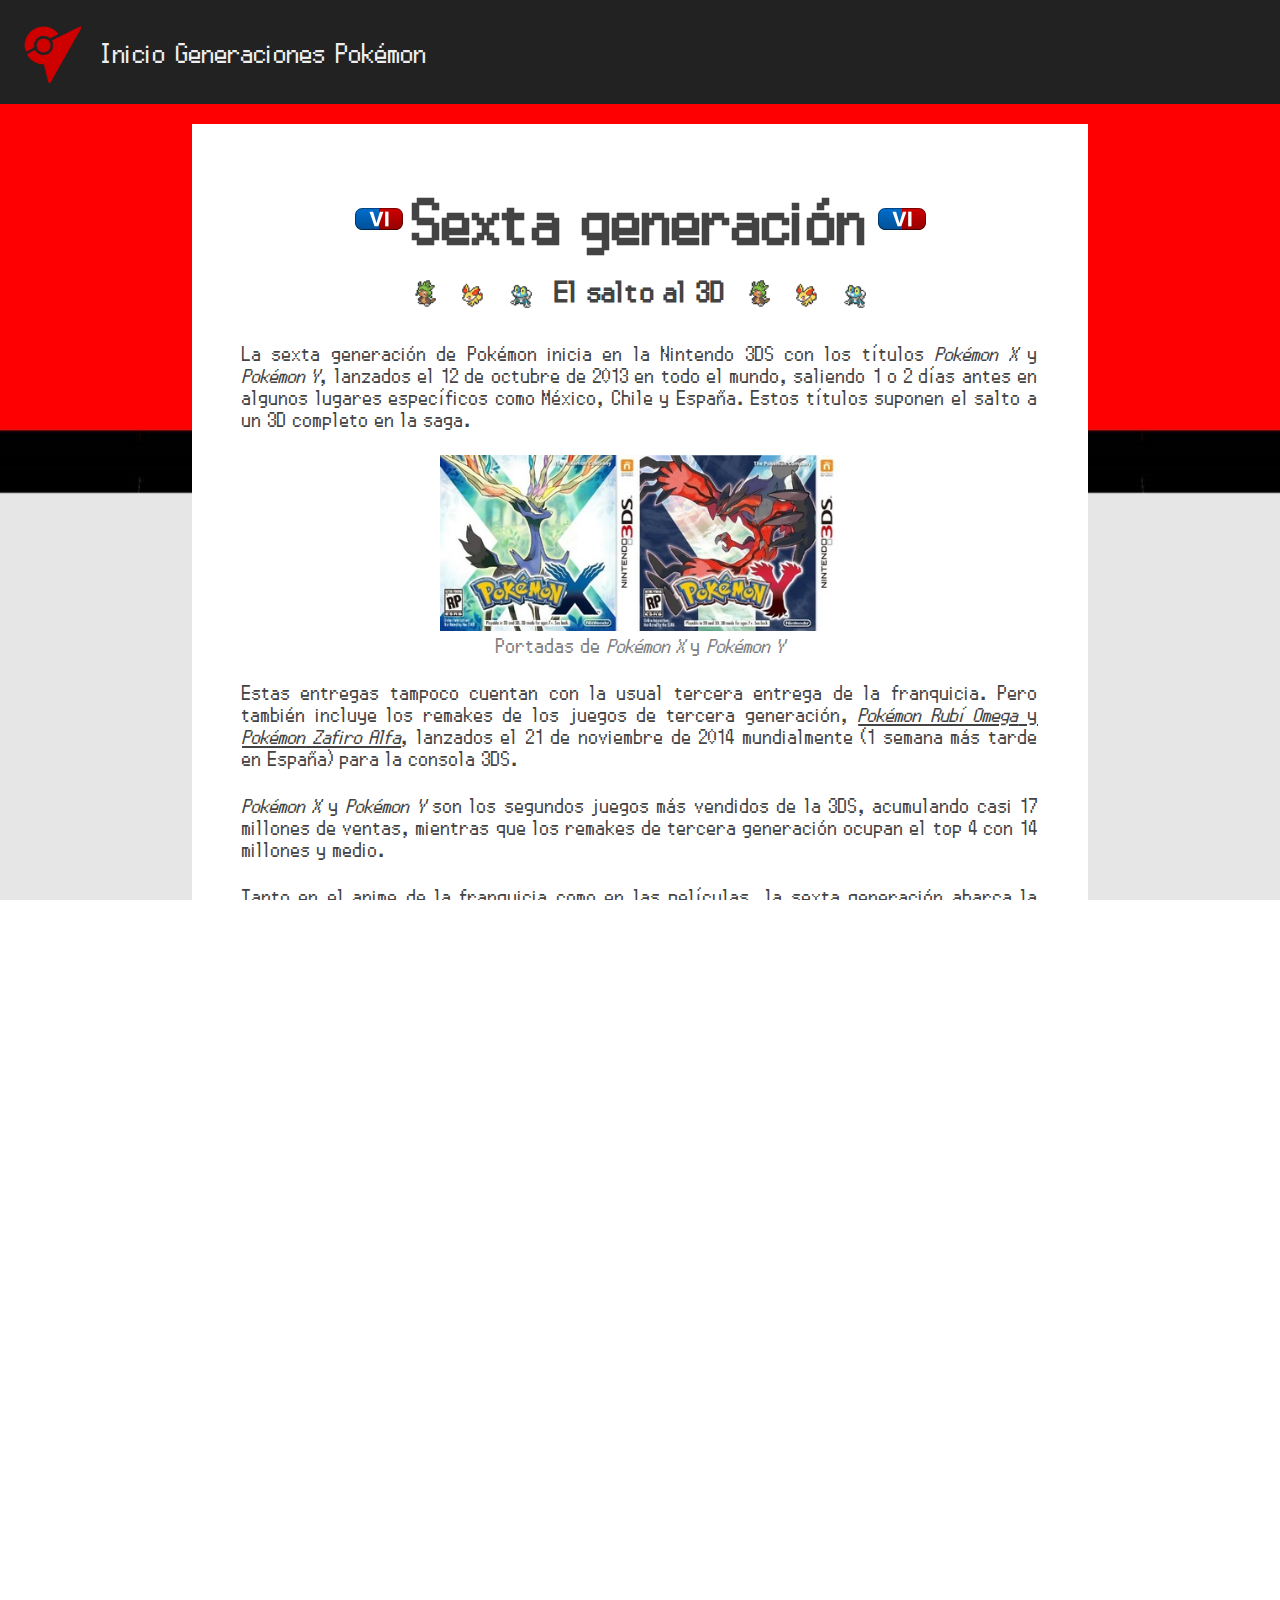
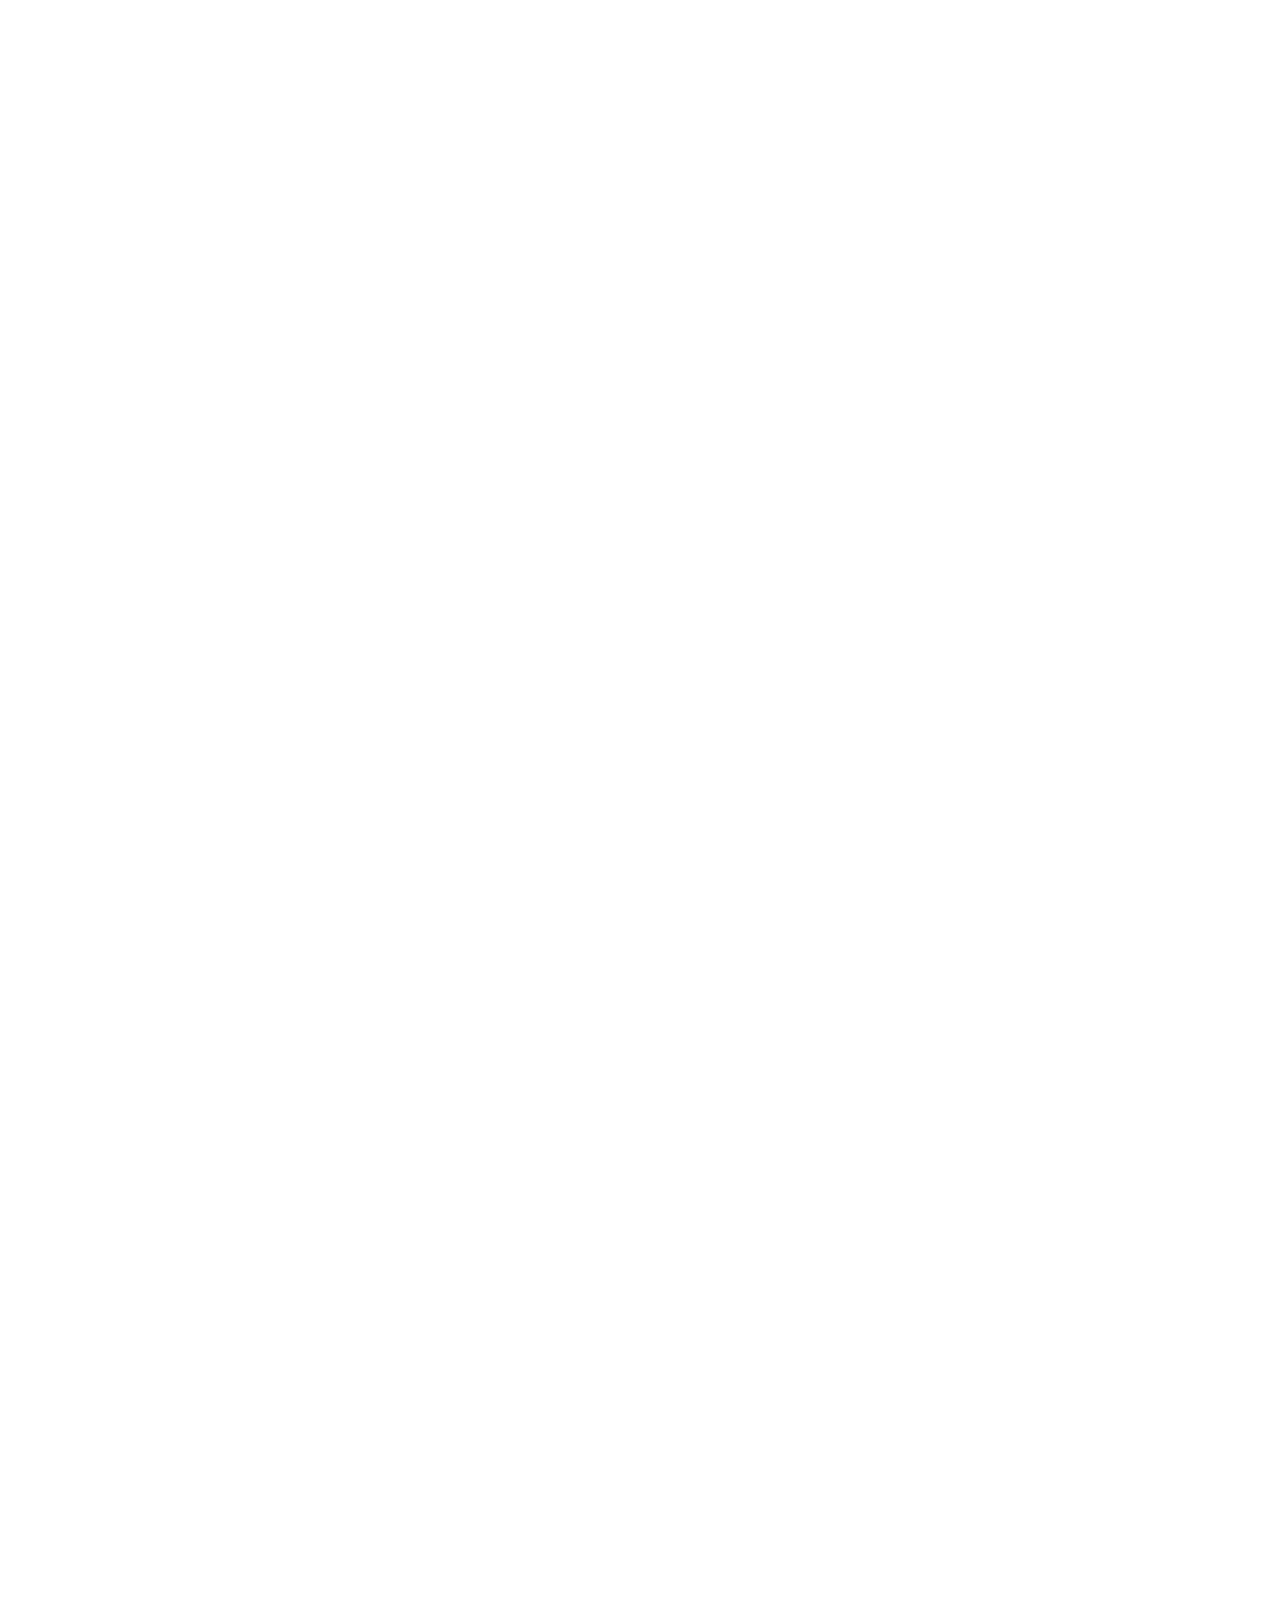
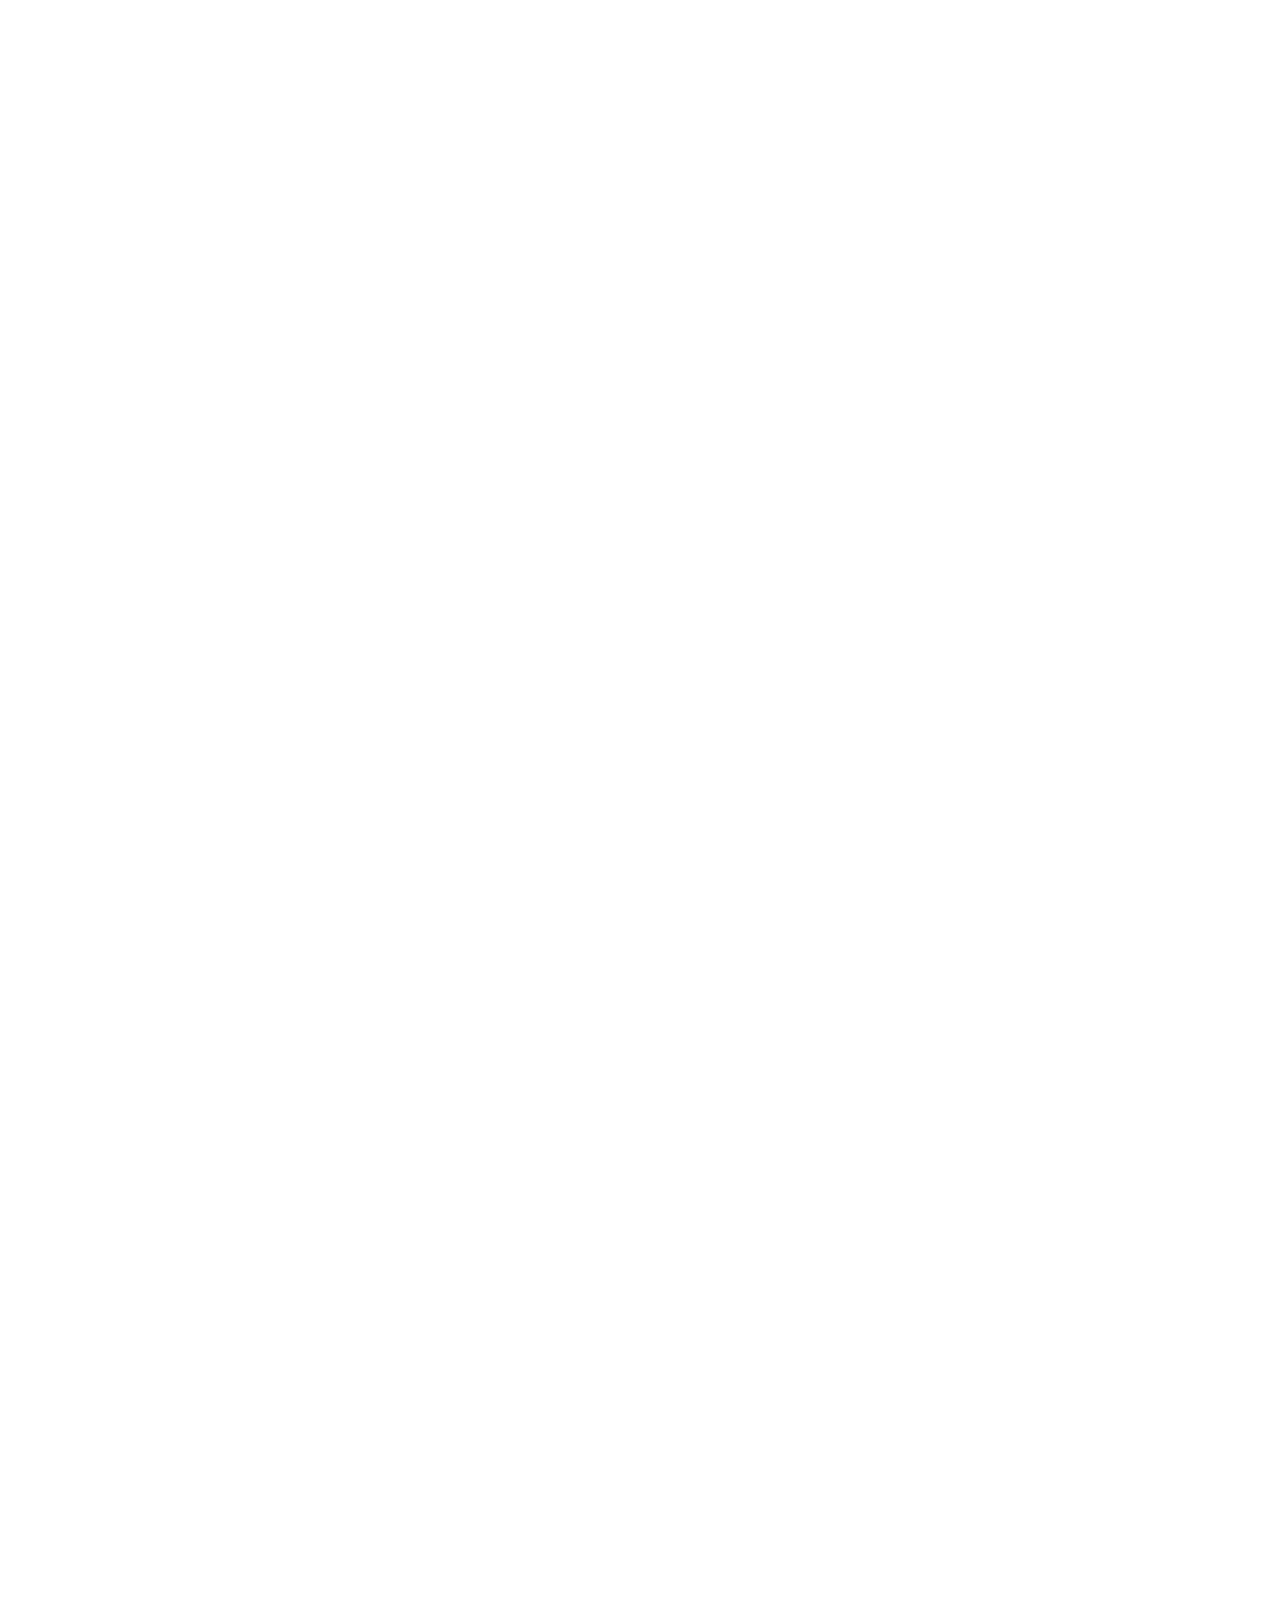
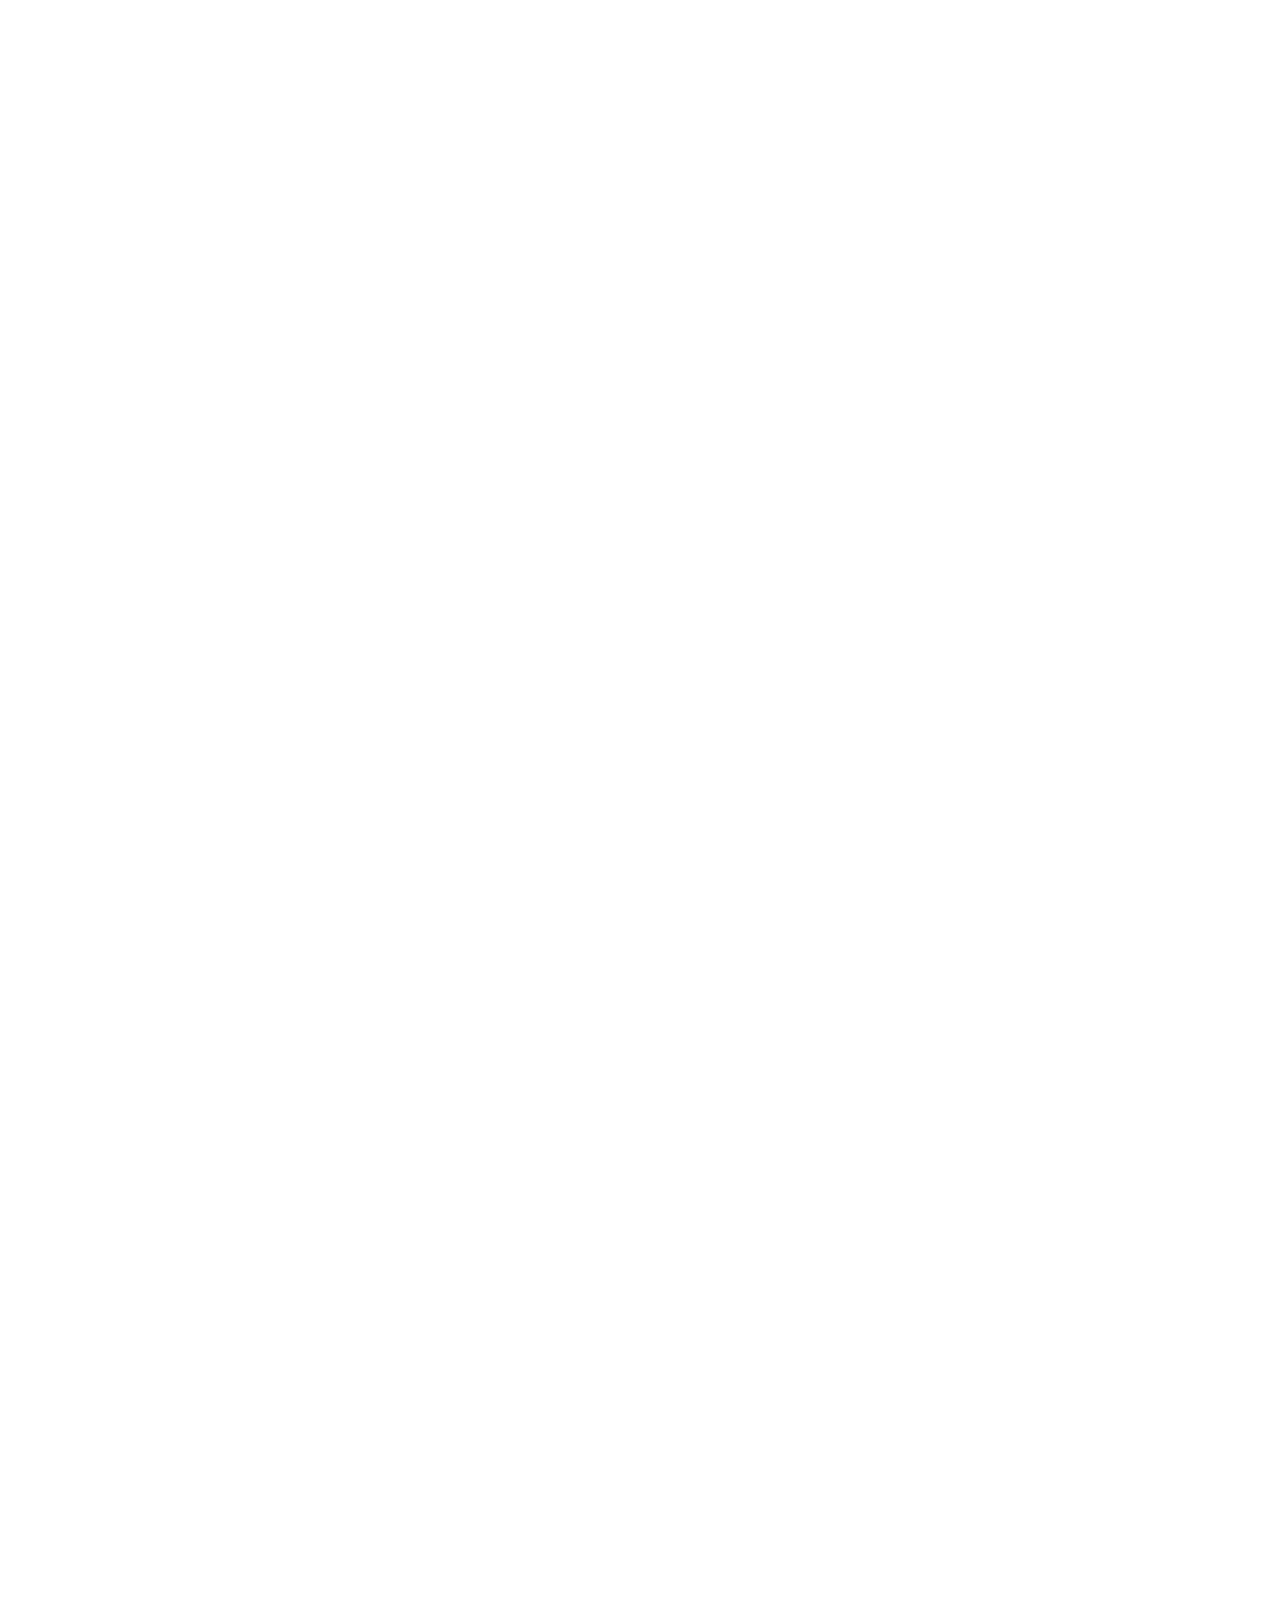
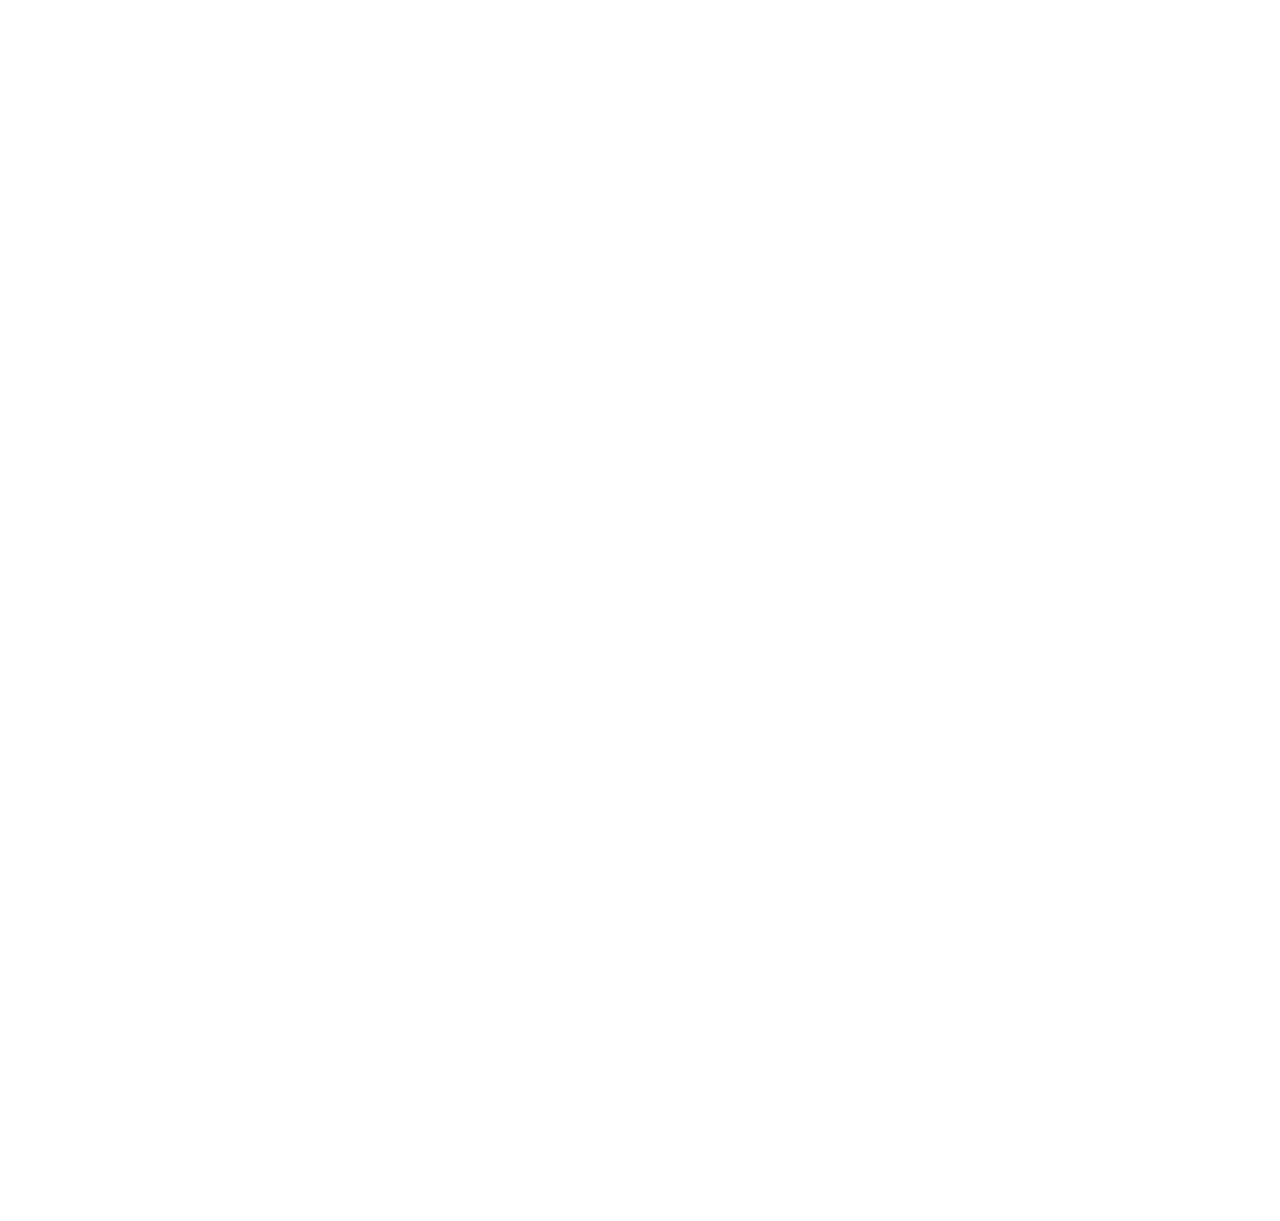
<file: html/gen6.html>
<!DOCTYPE html>
<html lang="es">
<head>
    <meta charset="UTF-8">
    <meta name="viewport" content="width=device-width, initial-scale=1.0">
    <title>Sexta generación</title>
    <link rel="stylesheet" type="text/css" href="../styles/styles.css">
    <script src="../js/fetchgenpokemon.js" async></script>
    <link rel="icon" href="../imgs/logo.png" type="image/x-icon">
</head>
<body>
    <header>
        <a href="../index.html" class="no-hover"><img src="../imgs/logo.png" alt="Logo Pokédex" class="headerlogo"></a>
        <nav>
            <ul>
                <li class="menuitem">
                    <a href="../index.html">Inicio</a>
                </li>
                <li class="menuitem">
                    <a href="generaciones.html">Generaciones</a>
                    <ul class="submenu">
                        <li><a href="gen1.html?gen=1">Generación I</a></li>
                        <li><a href="gen2.html?gen=2">Generación II</a></li>
                        <li><a href="gen3.html?gen=3">Generación III</a></li>
                        <li><a href="gen4.html?gen=4">Generación IV</a></li>
                        <li><a href="gen5.html?gen=5">Generación V</a></li>
                        <li class="menuitem--active"><a href="gen6.html?gen=6">Generación VI</a></li>
                        <li><a href="gen7.html?gen=7">Generación VII</a></li>
                        <li><a href="gen8.html?gen=8">Generación VIII</a></li>
                        <li><a href="gen9.html?gen=9">Generación IX</a></li>
                    </ul>
                </li>
                <li class="menuitem">
                    <a href="pokemon.html">Pokémon</a>
                </li>
            </ul>
        </nav>
    </header>
    <main>
        <section id="introduccion">
            <div class="page-title">
                <img src="../imgs/gens/gen6.svg" alt="Logo Generación 6"><h1>Sexta generación</h1><img src="../imgs/gens/gen6.svg" alt="Logo Generación 6">
            </div>
            <div class="page-title">
                <img src="../imgs/pokemon/chespin.png" alt="Chespin"><img src="../imgs/pokemon/fennekin.png" alt="Fennekin"><img src="../imgs/pokemon/froakie.png" alt="Froakie"><h2>El salto al 3D</h2><img src="../imgs/pokemon/chespin.png" alt="Chespin"><img src="../imgs/pokemon/fennekin.png" alt="Fennekin"><img src="../imgs/pokemon/froakie.png" alt="Froakie">
            </div>
            <p>La sexta generación de Pokémon inicia en la Nintendo 3DS con los títulos <em>Pokémon X</em> y <em>Pokémon Y</em>, lanzados el 12 de octubre de 2013 en todo el mundo, saliendo 1 o 2 días antes en algunos lugares específicos como México, Chile y España. Estos títulos suponen el salto a un 3D completo en la saga.</p>
            <figure>
                <img src="../imgs/games/pokemonxycovers.jpg" alt="Portadas de Pokémon X y Pokémon Y" width="400" class="zoomable">
                <figcaption>Portadas de <em>Pokémon X</em> y <em>Pokémon Y</em></figcaption>
            </figure>
            <p>Estas entregas tampoco cuentan con la usual tercera entrega de la franquicia. Pero también incluye los remakes de los juegos de tercera generación, <a href="#pokemon_omega_ruby_alpha_sapphire"><em>Pokémon Rubí Omega</em> y <em>Pokémon Zafiro Alfa</em></a>, lanzados el 21 de noviembre de 2014 mundialmente (1 semana más tarde en España) para la consola 3DS.</p>
            <p><em>Pokémon X</em> y <em>Pokémon Y</em> son los segundos juegos más vendidos de la 3DS, acumulando casi 17 millones de ventas, mientras que los remakes de tercera generación ocupan el top 4 con 14 millones y medio.</p>
            <p>Tanto en el anime de la franquicia como en las películas, la sexta generación abarca la decimoséptima, decimooctava y decimonovena temporadas de la serie y películas de la franquicia, llegando a 950 capítulos en la serie.</p>
        </section>
        <section id="novedades">
            <h3>Novedades</h3>
            <p>Las novedades de la sexta generación son las siguientes:</p>
            <ul>
                <li>Se incluyen 72 nuevos Pokémon, elevando a la cifra total a 721 Pokémon y siendo la generación que menos criaturas nuevas incluye. En esta generación se añaden solamente 3 Pokémon legendarios y 3 singulares.
                    <div class="centered-element">
                        <table>
                            <thead>
                                <tr>
                                  <th colspan="3">Starters de Kalos</th>
                                </tr>
                              </thead>
                              <tbody>
                                <tr>
                                  <td><p>Chespin</p><img src="../imgs/pokemon/chespin_sprite.png" alt="Chespin" width="100"></td>
                                  <td><p>Fennekin</p><img src="../imgs/pokemon/fennekin_sprite.png" alt="Fennekin" width="100"></td>
                                  <td><p>Froakie</p><img src="../imgs/pokemon/froakie_sprite.png" alt="Froakie" width="100"></td>
                                </tr>
                              </tbody>
                        </table>
                    </div>
                    Los Pokémon legendarios de estas ediciones son Xerneas (Pokémon X) y Yveltal (Pokémon Y). Zygarde es el tercer Pokémon legendario, completando el trío.
                </li>
                <li>La región en la que se ambientan los juegos principales es Kalos, inspirada en Francia, con una gran parte del mapa cubierta por naturaleza, también destaca la ciudad principal: Ciudad Luminalia, una gran ciudad basada en París que contiene la Torre Prisma, siendo la ciudad más grande de la saga.
                    <figure>
                        <img src="../imgs/ingame/kalosmap.png" alt="Mapa de Kalos" width="700" class="zoomable">
                        <figcaption>Mapa de Kalos</figcaption>
                    </figure>
                </li>
                <li>El salto a las tres dimensiones en todos los aspectos es la novedad ás relevante de esta generación, dejando de lado los sprites para utilizar modelos 3D en todos los elementos: personajes, Pokémon, edificios y entorno, además de las animaciones de los ataques  durante los combates.</li>
                <li>Por primera vez desde la segunda generación se incluye un nuevo tipo Pokémon en el juego, el Tipo Hada, principalmente introducido para contrarrestar la superioridad del Tipo Dragón. Además de los nuevos Pokémon de este tipo, algunos ya existentes lo adoptan (como es el caso de Jigglypuff o Gardevoir, entre otros).</li>
                <li>Otra adición relevante son las megaevoluciones, fases superiores para algunos Pokémon específicos que pueden alcanzar haciendo uso de las megapiedras específicas de cada uno, necesitando también el Mega-Aro por parte del entrenador. Esta evolución solo dura durante el combate, no es permanente.
                    <figure>
                        <img src="../imgs/ingame/pokemonx3.jpg" alt="Megaevoluciones" width="400" class="zoomable">
                        <figcaption>Ejemplos de megaevoluciones de Tyranitar, Alakazam y Pinsir</figcaption>
                    </figure>
                </li>
                
                <li>Aparecen nuevos tipos de combates: El combate por hordas (1vs5) contra Pokémon salvajes; los combates aéreos, solo con Pokémon de tipo volador o que puedan levitar; y los combates inversos, con las efectividades de tipos al revés.</li>
                <li>En este caso, el equipo de villanos es el Team Flare.</li>
                <li>Algunas mejoras y cambios mecánicos incluyen los patines para moverse más rápido, dejando de ser necesarias las deportivas para correr. El Repartir Experiencia funciona de forma diferente, siendo un objeto para activar para todo el equipo, en lugar de otorgarlo solo a un Pokémon. Además, por primera vez la acción de capturar Pokémon también da experiencia.</li>
                <li>Se añade un total de 62 movimientos nuevos y 21 habilidades más.</li>
                <li>El sistema PSS (Player Search System) engloba todas las funciones online, tanto para amigos como para desconocidos, permitiendo intercambios, una especie nueva de intercambio llamada "intercambio prodigioso", donde se cambian Pokémon a ciegas, y los combates multijugador.</li>
                <li>Otros apartados del juego incluyen el Poké Recreo, donde se puede interactuar, acariciar y alimentar a nuestros Pokémon; o el Superentrenamiento, donde se mejoran sus EVs con un minijuego.</li>
                <li>Por primera vez, el cartucho del juego contiene todos los 7 idiomas, permitiendo cambiar el idioma del juego sin depender de la región.</li>
            </ul>
            <p>Por su parte, las novedades que traen <em>Pokémon Rubí Omega</em> y <em>Pokémon Zafiro Alfa</em> son:</p>
            <ul>
                <li>Las bases secretas son convertidas en superbases secretas, que pueden ser decoradas, además de otras opciones como descargar bases de otros jugadores.</li>
                <li>Se incorporan las megaevoluciones con la megapulsera, variante del Mega-Aro</li>
                <li>Los Concursos Pokémon regresan, con el gran Concurso Pokémon siendo una variante en la que se puede megaevolucionar.</li>
                <li>Ahora es posible utilizar el movimiento vuelo en rutas, no solo en pueblos y ciudades, y se puede combatir bajo el agua.</li>
                <li>Se añaden 20 nuevas megaevoluciones.</li>
                <li>Se introduce otro tipo de cambio en los Pokémon, la regresión primigenia, un cambio de forma temporal en el que los Pokémon recuperan su poder original durante un combate. Los únicos Pokémon con formas primigenias son Groudon y Kyogre, los legendarios de los juegos.
                    <figure>
                        <img src="../imgs/ingame/pokemonomegaruby1.jpg" alt="Groudon y Kyogre primigenios" height="200" class="zoomable">
                        <figcaption>Groudon y Kyogre primigenios</figcaption>
                    </figure>
                </li>    
            </ul>
            
        </section>
        <section id="historia">
            <h3>Historia</h3>
            <p>La historia de <em>Pokémon X</em> y <em>Pokémon Y</em> nos pone en la piel de Kalm/Serena, que recientemente se ha mudado a Pueblo Boceto en la región de Kalos. Allí conoce a nuevos amigos: Beni, Trovato, Xana y Kaml/Serena (dependiendo de la decisión del jugador). Estos 5 entrenadores han sido elegidos por el Profesor Ciprés para investigar la región de Kalos y conocer más sobre un fenómeno llamado megaevolución.</p>
            <p>Tras recibir sus primeros Pokémon, inician su viaje por la región participando en los gimnasios para reunir las medallas. En cierto punto, llegan a Ciudad Luminalia, la capital de la región, donde conocen al Profesor Ciprés en persona y este les otorga un segundo Pokémon inicial y su respectiva piedra de megaevolución. Gracias al Mega Yayo en Ciudad Yantra aprendemos a usar dicha megaevolución.</p>
            <p>Durante el viaje nos toparemos con el Team Flare y su líder Lysson, que planean destruir el mundo para devolverlo a un estado más hermoso, eliminando lo que consideran ha sido estropeado por los humanos. Más tarde se descubre que planean usar un arma de destrucción antigua, que utiliza la energía del Pokémon legendario de la región y fue usada hace 3000 años por un rey para detener una guerra. En un laboratorio secreto del Team Flare conocen a AZ, un hombre que resulta ser dicho rey, que usó el arma para revivir el Pokémon que amaba, pero este le abandonó disgustado por su decisión.</p>
            <p>En Pueblo Crómlech conseguimos detener al Team Flare, donde encontramos al Pokémon legendario durmiente, despertado por nuestra presencia. Tras vencerle y vencer a Lysson, este intenta usar el arma definitiva, que solo causa estragos en el pueblo y no destruye la región.</p>
            <figure>
                <img src="../imgs/ingame/pokemony1.jpg" alt="Yveltal" height="200" class="zoomable">
                <figcaption>Yveltal conectado al arma definitiva</figcaption>
            </figure>
            <p>Tras estos hechos, podemos terminar de recorrer los gimnasios y enfrentarnos al Alto Mando, venciendo a la campeona de la región. Al ganar, el profesor Ciprés organiza un desfile de celebración, durante el cual AZ nos desafía a un combate. Tras el combate, su amado Pokémon regresa a él 3000 años después.</p>
            <figure>
                <img src="../imgs/ingame/pokemonx4.jpg" alt="AZ y Floette" height="200" class="zoomable">
                <figcaption>Floette reuniéndose con AZ</figcaption>
            </figure>
        </section>
        <section id="otrosjuegos">
            <h3>Otros juegos</h3>
            <p>La sexta generación cuenta con los remakes de tercera generación y algunos otros títulos secundarios:</p>
            <ul>
                <li id="pokemon_omega_ruby_alpha_sapphire"><strong>Pokémon Rubí Omega y Pokémon Zafiro Alfa</strong>
                    <div class="container">
                        <div class="container__text">
                            <p><em>Pokémon Rubí Omega</em> y <em>Pokémon Zafiro Alfa</em> son los remakes de los videojuegos de tercera generación, <a href="gen3.html?gen=3"><em>Pokémon Rubí</em> y <em>Pokémon Zafiro</em></a>. Se lanzaron para 3DS el 21 de noviembre de 2014 en todo el mundo, y una semana más tarde, el 28 de noviembre, en España</p>
                            <p>Se sigue la misma historia que en los videojuegos originales, introduciendo también algunos sucesos relacionados con la megaevolución y las novedosas formas primigenias. Volveremos a la región de Hoenn, esta vez con los gráficos y jugabilidad en 3D característicos de la sexta generación.</p>
                            <p>Entre los cambios realizados destaca que ahora Ciudad Malvalona es la más grande de la región, y la adición de algunos personajes como Perico o Ariana para explicar el funcionamiento de las superbases secretas y los Concursos Pokémon, respectivamente.</p>
                            <p>Están disponibles todos los Pokémon hasta la fecha y también se introduce la megaevolución en la saga.</p>
                        </div>
                        <img src="../imgs/games/pokemonomegarubyalphasapphirecovers.jpg" alt="Portada Pokémon Rubí Omega/Zafiro Alfa" height="200" class="zoomable">
                    </div>
                </li><li><hr></li>
                <li><strong>Pokémon Mundo megamisterioso</strong>
                    <div class="container">
                        <img src="../imgs/games/pokemonmundomegamisterioso.jpg" alt="Pokémon Mundo megamisterioso" width="250" class="zoomable">
                        <div class="container__text">
                            <p><em>Pokémon Mundo megamisterioso</em> es la última entrega original de la subsaga <em>Mundo misterioso</em>, publicada en Nintendo 3DS el 17 de septiembre de 2015 en Japón, el 20 de noviembre de 2015 en América, el 19 de febrero de 2016 en Europa y el 20 de febrero de 2016 en Australia.</p>
                            <p>En este juego regresa la elección de Pokémon mediante el test de personalidad característico de la saga, que estuvo ausente en la entrega anterior. También se permite elegir manualmente el Pokémon que queramos dentro de los iniciales disponibles.</p>
                            <p>De nuevo, somos un humano transformado en Pokémon que tiene amnesia, y en este caso la historia se ubica en Aldea Serena. En este mundo, que está sumido en una crisis, los Pokémon legendarios y singulares se están convirtiendo en piedra.</p>
                            <p>Pikachu y Oshawott, junto a Snivy y Tepig, a los que conocen después, se ponen en marcha para rescatar a Piplup. El culpable de todo esto es Darkrai, quien no deja que las Campanas de las ilusiones suenen, haciendo que se creen un vórtice que podría tragarse todo el parque.</p>
                        </div>
                    </div>
                </li><li><hr></li>
                <li id="pokkentournament"><strong>Pokkén Tournament</strong>
                    <div class="container">
                        <div class="container__text">
                            <p><em>Pokkén Tournament</em> es un título de lucha desarrollado por Bandai Namco, lanzado en máquinas Arcade el 16 de julio de 2015, y más tarde para Wii U, el 18 de marzo de 2016 en Japón, América y Europa, y un día más tarde en Australia.</p>
                            <p>El juego presenta similitudes con la saga <em>Tekken</em>, siendo un juego de peleas de uno contra uno donde puedes ejecutar técnicas y movimientos típicos de la saga. El elenco del juego cuenta con 16 Pokémon en todas las versiones, teniendo 4 exclusivos de la versión Arcade.</p>
                            <p>También están presentes algunos Pokémon de apoyo, que podemos elegir al inicio del combate para que nos ayuden con efectos sobre la pelea.</p>
                        </div>
                        <img src="../imgs/games/pokkentournament.jpg" alt="Portada Pokkén Tournament" height="200" class="zoomable">
                    </div>
                </li><li><hr></li>
                <li id="pokemongo"><strong>Pokémon Go</strong>
                    <div class="container">
                        <img src="../imgs/games/pokemongo.jpg" alt="Logo de Pokémon Go" width="250" class="zoomable">
                        <div class="container__text">
                            <p><em>Pokémon Go</em> es un popular juego gratuito para móviles desarrollado por Niantic, lanzado el 22 de julio de 2016 en Japón, y en la mayor parte del mundo el mismo año, con algunos países recibiéndolo más tarde.</p>
                            <p>Este juego hace uso de la cámara y el GPS del teléfono móvil, presentando el mundo real en realidad aumentada. Los jugadores pueden recorrer el mundo real encontrando Pokémon, que pueden incluso visualizar en su cámara como si estuviesen en frente, y capturarlos para completar la Pokédex.</p>
                            <p>Hay puntos del mundo real, como edificios o puntos de interés, que son PokéParadas, puntos donde el jugador puede obtener objetos, entre ellos las esenciales PokéBalls. Otros sitios son gimnasios, en los que se puede dejar un Pokémon custodiándolo para que otros jugadores peleen contra él. El juego tiene tres equipos, y cada equipo pelea contra los demás, siendo compañeros los que pertenezcan al mismo.</p>
                            <p>En un principio, el juego contaba con aproximadamente 150 criaturas. A día de hoy sigue actualizándose, llegando a las 850 y con nuevas mecánicas y eventos para mantener a la comunidad activa.</p>
                        </div>
                    </div>
                </li><li><hr></li>
                <li>Otro títulos secundario que destaca es Pokémon Rumble World, tercera entrega de la subsaga <em>Pokémon Rumble</em>. Otros títulos secundarios son <em>Pokémon PiCross</em>,<em>Pokémon Link! Battle</em>, <em>Pokémon Shuffle</em>, <em>Pokémon Duel</em>, <em>Pokémon Art Academy</em> o <em>The Band of Thieves & 1000 Pokémon</em>, solo disponible en Japón</li>
            </ul>
        </section>

        <section id="gen-pokemon">
            <h2>Pokémon de Kalos</h2>
            <div id="pokemon-list"></div>
            <div class="pagebuttons">
                <img src="../imgs/icons/leftarrow.png" alt="Anterior" id="back">
                <img src="../imgs/icons/rightarrow.png" alt="Siguiente" id="next">
            </div>
        </section>
    </main>
    <footer>
        PokePlace Web 2025 - Daniel Monforte Ibias<br>
        <a href="../index.html">Volver a inicio</a>
    </footer>
    <script src="../js/menu.js"></script>
    <script src="../js/clickableimages.js"></script>
</body>
</html>
</file>
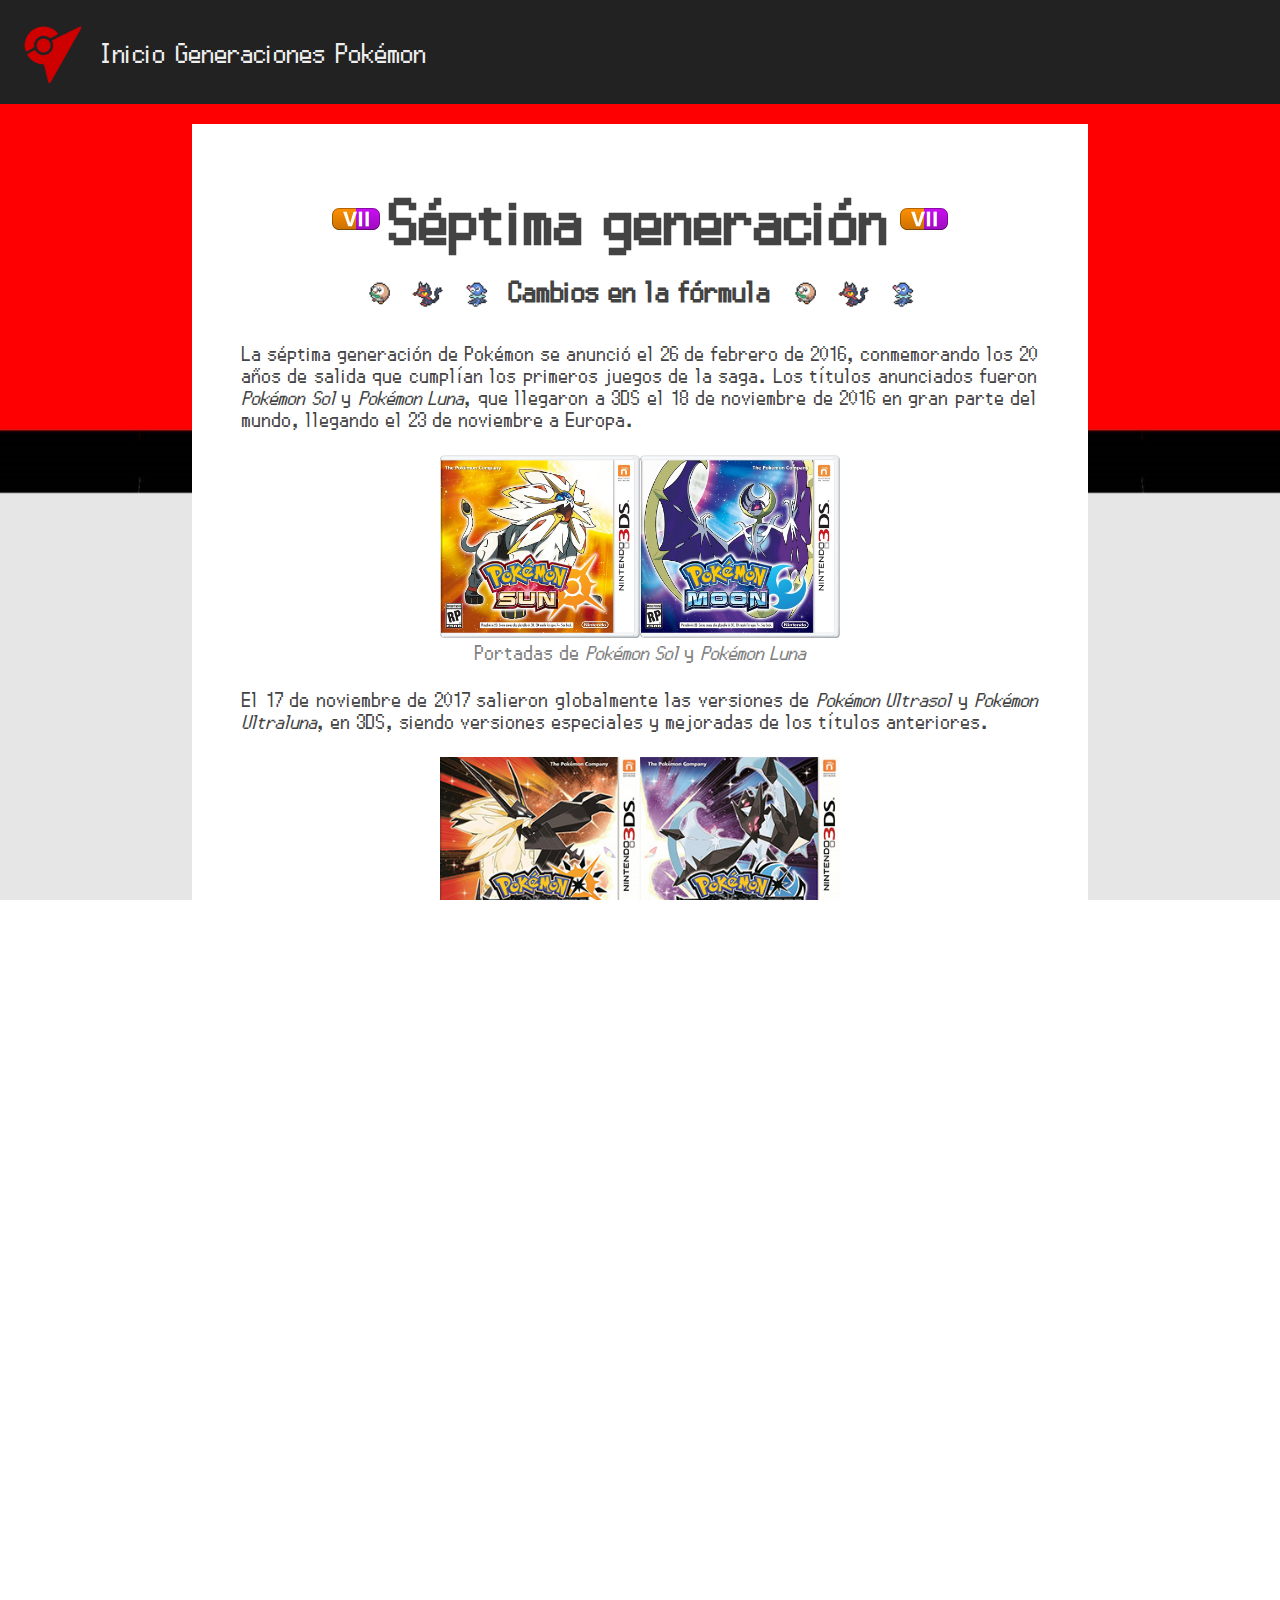
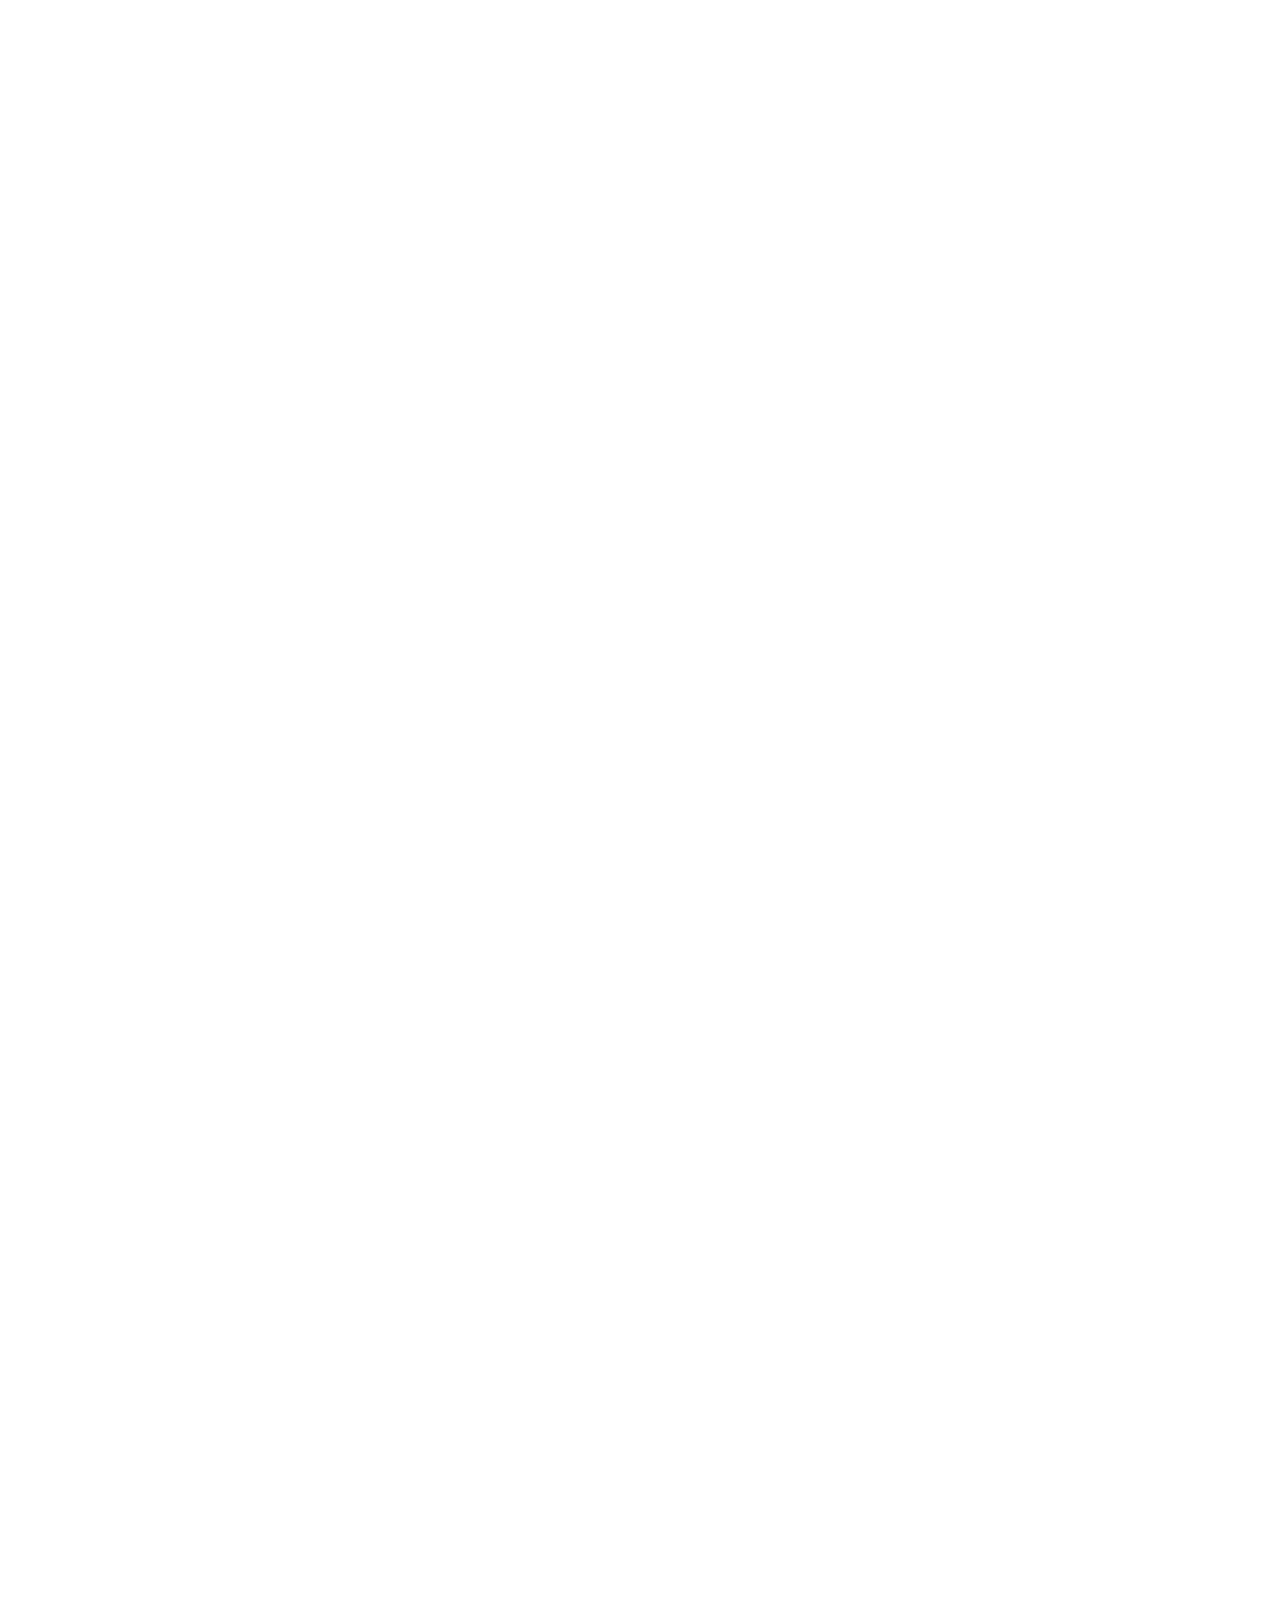
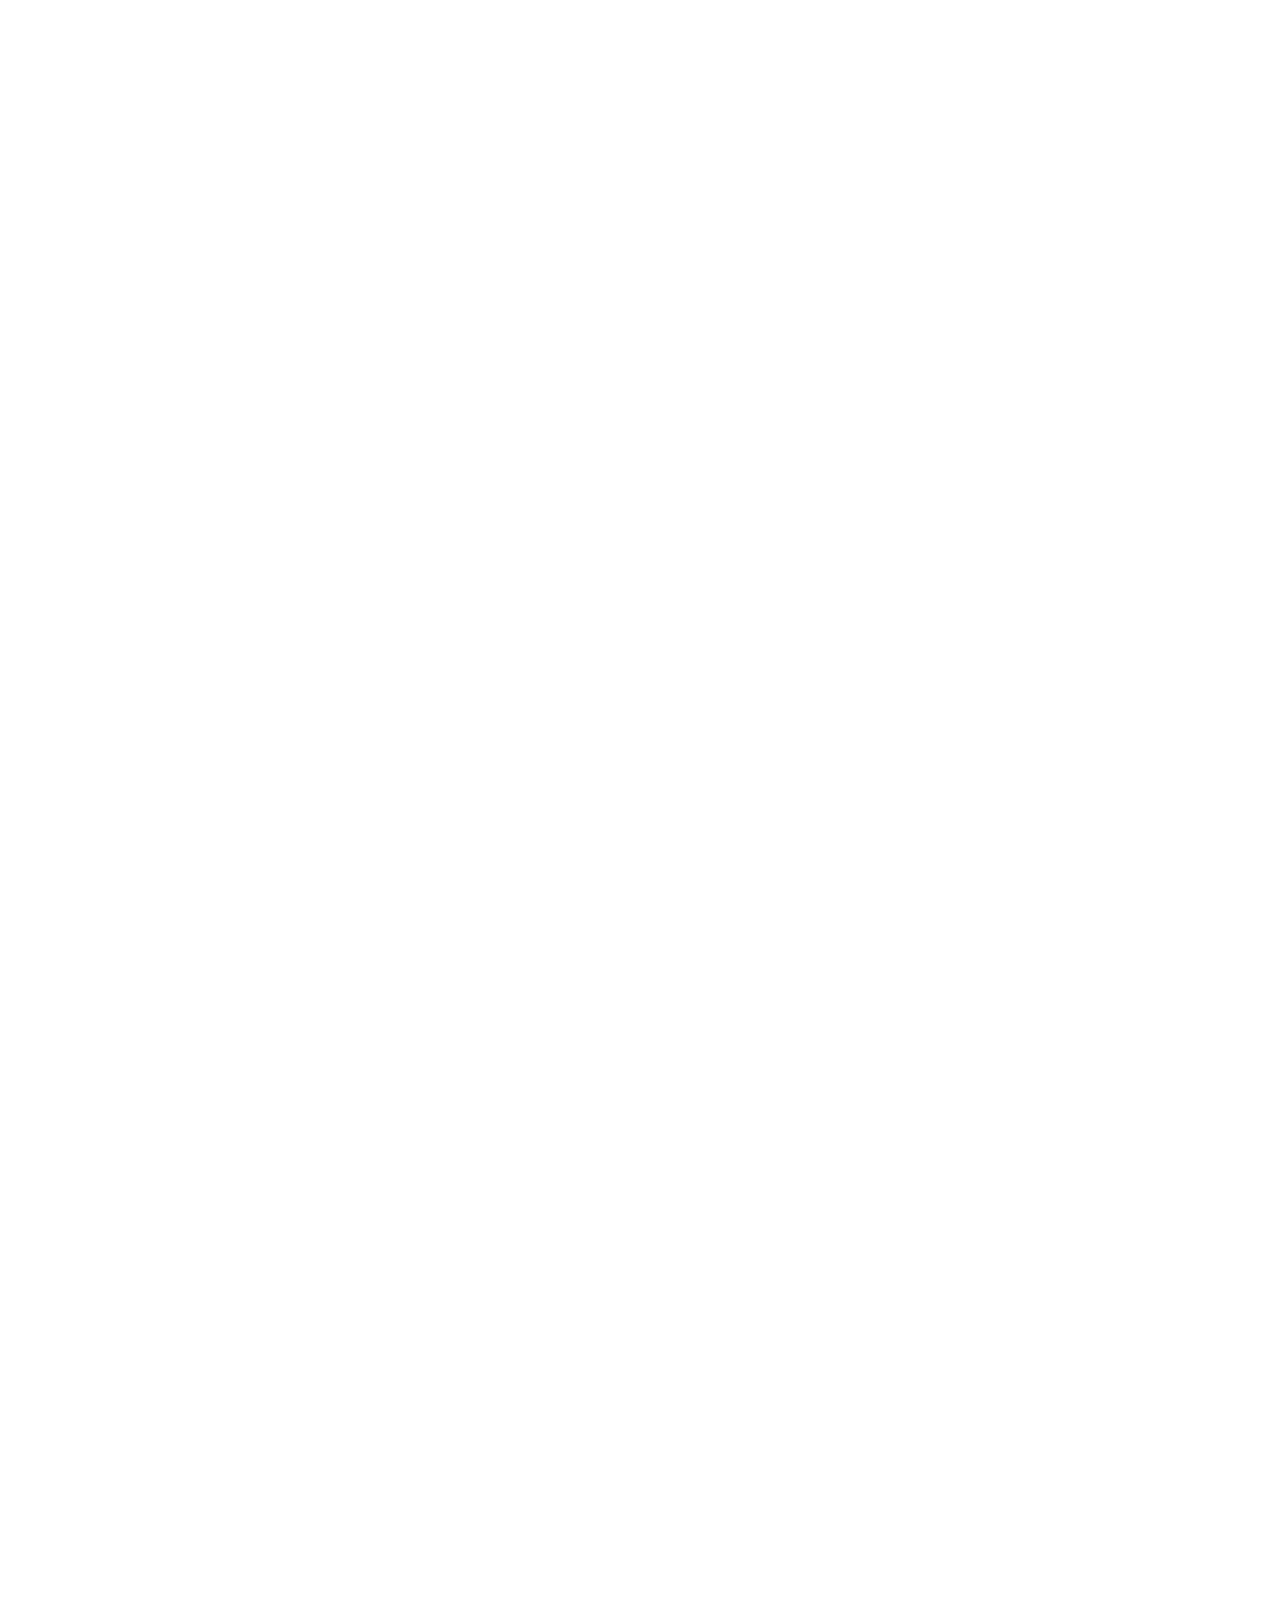
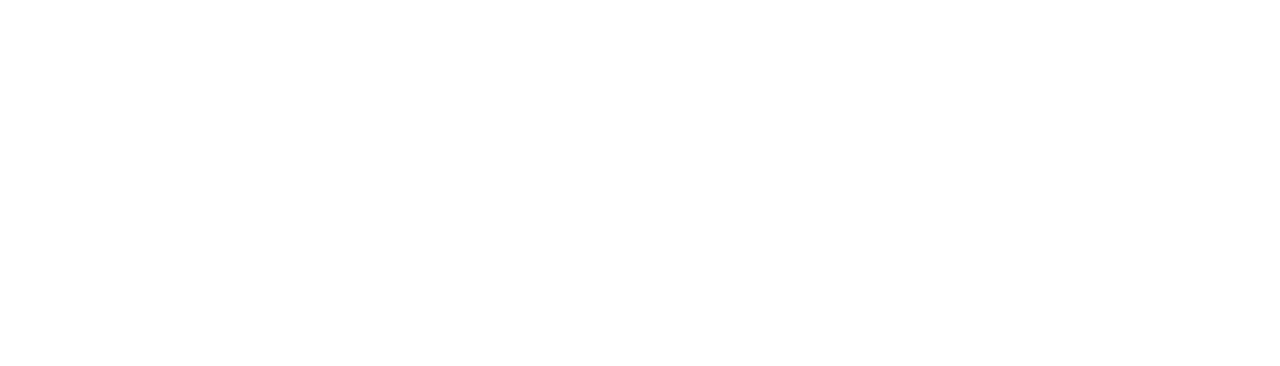
<file: html/gen7.html>
<!DOCTYPE html>
<html lang="es">
<head>
    <meta charset="UTF-8">
    <meta name="viewport" content="width=device-width, initial-scale=1.0">
    <title>Séptima generación</title>
    <link rel="stylesheet" type="text/css" href="../styles/styles.css">
    <script src="../js/fetchgenpokemon.js" async></script>
    <link rel="icon" href="../imgs/logo.png" type="image/x-icon">
</head>
<body>
    <header>
        <a href="../index.html" class="no-hover"><img src="../imgs/logo.png" alt="Logo Pokédex" class="headerlogo"></a>
        <nav>
            <ul>
                <li class="menuitem">
                    <a href="../index.html">Inicio</a>
                </li>
                <li class="menuitem">
                    <a href="generaciones.html">Generaciones</a>
                    <ul class="submenu">
                        <li><a href="gen1.html?gen=1">Generación I</a></li>
                        <li><a href="gen2.html?gen=2">Generación II</a></li>
                        <li><a href="gen3.html?gen=3">Generación III</a></li>
                        <li><a href="gen4.html?gen=4">Generación IV</a></li>
                        <li><a href="gen5.html?gen=5">Generación V</a></li>
                        <li><a href="gen6.html?gen=6">Generación VI</a></li>
                        <li class="menuitem--active"><a href="gen7.html?gen=7">Generación VII</a></li>
                        <li><a href="gen8.html?gen=8">Generación VIII</a></li>
                        <li><a href="gen9.html?gen=9">Generación IX</a></li>
                    </ul>
                </li>
                <li class="menuitem">
                    <a href="pokemon.html">Pokémon</a>
                </li>
            </ul>
        </nav>
    </header>
    <main>
        <section id="introduccion">
            <div class="page-title">
                <img src="../imgs/gens/gen7.svg" alt="Logo Generación 7"><h1>Séptima generación</h1><img src="../imgs/gens/gen7.svg" alt="Logo Generación 7">
            </div>
            <div class="page-title">
                <img src="../imgs/pokemon/rowlet.png" alt="Rowlet"><img src="../imgs/pokemon/litten.png" alt="Litten"><img src="../imgs/pokemon/popplio.png" alt="Popplio"><h2>Cambios en la fórmula</h2><img src="../imgs/pokemon/rowlet.png" alt="Rowlet"><img src="../imgs/pokemon/litten.png" alt="Litten"><img src="../imgs/pokemon/popplio.png" alt="Popplio">
            </div>
            <p>La séptima generación de Pokémon se anunció el 26 de febrero de 2016, conmemorando los 20 años de salida que cumplían los primeros juegos de la saga. Los títulos anunciados fueron <em>Pokémon Sol</em> y <em>Pokémon Luna</em>, que llegaron a 3DS el 18 de noviembre de 2016 en gran parte del mundo, llegando el 23 de noviembre a Europa.</p>
            <figure>
                <img src="../imgs/games/pokemonsunmooncovers.jpg" alt="Portadas de Pokémon Sol y Pokémon Luna" width="400" class="zoomable">
                <figcaption>Portadas de <em>Pokémon Sol</em> y <em>Pokémon Luna</em></figcaption>
            </figure>
            <p>El 17 de noviembre de 2017 salieron globalmente las versiones de <em>Pokémon Ultrasol</em> y <em>Pokémon Ultraluna</em>, en 3DS, siendo versiones especiales y mejoradas de los títulos anteriores.</p>
            <figure>
                <img src="../imgs/games/pokemonultrasunultramooncovers.jpg" alt="Portadas de Pokémon Ultrasol y Pokémon Ultraluna" width="400" class="zoomable">
                <figcaption>Portadas de <em>Pokémon Ultrasol</em> y <em>Pokémon Ultraluna</em></figcaption>
            </figure>
            <p>El 16 de noviembre de 2018 se lanzaron remakes de <em>Pokémon Amarillo</em>, titulados <a href="#pokemon_lets_go"><em>Pokémon: Let's Go, Pikachu!</em> y <em>Pokémon: Let's Go, Eevee!</em></a>, que fueron los primeros títulos principales de la saga en llegar a Nintendo Switch.</p>
            <p>La séptima generación abarca la vigésima, vigésimo primera y vigésimo segunda temporadas de la serie y películas de la saga, haciendo un total de 1096 capítulos en la serie.</p>
        </section>
        <section id="novedades">
            <h3>Novedades</h3>
            <p>La séptima generación destaca por introducir muchas novedades a nivel jugable. Entre los cambios y adiciones destacan:</p>
            <ul>
                <li>Se incluye un total de 88 nuevos Pokémon a lo largo de la generación, con 81 introducidos en <em>Pokémon Sol</em> y <em>Pokémon Luna</em>, 5 nuevos en las versiones de <em>Pokémon Ultrasol</em> y <em>Pokémon Ultraluna</em> y finalmente los dos últimos, Meltan y Melmetal, añadidos en <em>Pokémon: Let's Go, Pikachu!</em> y <em>Pokémon: Let's Go, Eevee!</em>
                    <div class="centered-element">
                        <table>
                            <thead>
                                <tr>
                                  <th colspan="3">Starters de Alola</th>
                                </tr>
                              </thead>
                              <tbody>
                                <tr>
                                  <td><p>Rowlet</p><img src="../imgs/pokemon/rowlet_sprite.png" alt="Rowlet" width="100"></td>
                                  <td><p>Litten</p><img src="../imgs/pokemon/litten_sprite.png" alt="Litten" width="100"></td>
                                  <td><p>Popplio</p><img src="../imgs/pokemon/popplio_sprite.png" alt="Popplio" width="100"></td>
                                </tr>
                              </tbody>
                        </table>
                    </div>
                    Los Pokémon legendarios de estas ediciones son Solgaleo (Pokémon Sol) y Lunala (Pokémon Luna)
                </li>
                <li>Se introduce un nuevo grupo de Pokémon, los Ultraentes, que son Pokémon de otra dimensión. En <em>Pokémon Sol</em> y <em>Pokémon Luna</em> se introdujeron siete de estas criaturas, y en <em>Pokémon Ultrasol</em> y <em>Pokémon Ultraluna</em> 4 de los 5 Pokémon añadidos son Ultraentes.</li>
                <li>La región de esta generación es Alola, un archipiélago de 4 islas naturales y una artificial, inspirado en Hawái. 
                    <figure>
                        <img src="../imgs/ingame/alolamap.png" alt="Mapa de Alola" width="500" class="zoomable">
                        <figcaption>Mapa de Alola</figcaption>
                    </figure>
                </li>
                <li>Aparecen por primera vez las formas regionales, una variación de algunos Pokémon ya existentes que se han adaptado a la región, presentando diferencias de forma o incluso de tipo respecto a la forma original.</li>
                <li>La PokéDex se ve actualizada, pasando a llamarse RotomDex, ya que dentro tiene un Pokémon llamado Rotom que puede aconsejar y dar información.</li>
                <li>La mecánica principal de los gimnasios típica de la franquicia se ve sustituida por el Recorrido Insular, un viaje por las cuatro islas en el que se deben superar diversas pruebas, tanto de combate como otras pruebas de ingenio o incluso búsqueda de objetos.</li>
                <li>La mecánica de las MOs también se ve reemplazada por las PokéMonturas, que ayudan a las personas a llegar a sitios a los que no se puede acceder de otra manera.</li>
                <li>Se añaden los Movimientos Z, un tipo de movimiento poderoso que se puede utilizar una vez por combate en combinación con un Cristal Z, un objeto de un tipo específico que permite hacer estos movimientos a quienes lo tengan equipado.</li>
                <li>Se añaden un total de 106 movimientos y 44 habilidades.</li>
                <li>Aparecen algunas clases nuevas de combate, como los combates con refuerzo, en los que Pokémon salvajes acuden a otros; y los combates Battle Royale, un combate todos contra todos entre 4 jugadores con 3 Pokémon cada uno.</li>
                <li>Esta generación es la primera en incluir el Chino tradicional y el Chino simplificado como idiomas.</li>
            </ul>
            <p>En <em>Pokémon Ultrasol</em> y <em>Pokémon Ultraluna</em> en específico, se añade:</p>
            <ul>
                <li>Función de Ultraviaje dimensional, que permite visitar la dimensión de los Ultraentes, entre otras.</li>
                <li>Además de los nuevos Pokémon mencionados anteriormente, se añaden nuevas formas regionales y nuevos movimientos.</li>
                <li>Se incluye un episodio después de la trama principal que trata sobre el Team Rainbow Rocket, una organización criminal formada por versiones de otros universos de los líderes de los equipos villanos de cada juego.</li>
            </ul>
            <p>En <a href="#pokemon_lets_go"><em>Pokémon: Let's Go, Pikachu!</em> y <em>Pokémon: Let's Go, Eevee!</em></a> se incluyen más novedades que se tratan en su apartado.</p>
            
        </section>
        <section id="historia">
            <h3>Historia</h3>
            <p>La historia de <em>Pokémon Sol</em> y <em>Pokémon Luna</em> comienza con el Profesor Kukui dándonos la bienvenida y hablándonos de las islas. Después vemos a Lylia, la ayudante del profesor, huir de unos hombres con una bolsa, y se escapa teletransportándose. Después vamos con el Profesor a Pueblo Lilii a buscar al Kahuna, el entrenador con mayor autoridad de la isla. Allí volvemos a ver a la ayudante, atacada por unos Spearow.</p>
            <p>Volviendo con Lylia al pueblo, el Kahuna nos ofrece nuestro Pokémon inicial. También conocemos a Tilo, el rival del juego, que nos reta a un combate. Tras esto nos embarcaremos en el viaje de las pruebas por las cuatro islas de la región. También conoceremos una banda llamada Team Skull, unos gamberros que no llegan a ser villanos ni temidos por la gente, pero llevan a cabo actos vandálicos. También conoceremos a la Fundación Aether, con el objetivo de proteger a los Pokémon de la región.</p>
            <p>Después de un largo viaje por el archipiélago, podemos enfrentarnos a la Liga de Alola y vencer al Alto Mando, triunfando sobre el profesor Kukui para convertirnos en campeones. Tras vencer también a la deidad de una de las islas, volvemos a la región de Kanto con Lylia.</p>
            <p>La historia de <em>Pokémon Ultrasol</em> y <em>Pokémon Ultraluna</em>, con adiciones en la región, sigue la misma historia pero con la presencia de nuevos personajes, como la Unidad Ultra, que viene del Ultraespacio, y se profundiza en la historia de Necrozma.</p>
        </section>
        <section id="otrosjuegos">
            <h3>Otros juegos</h3>
            <p>En la séptima generación tenemos los primeros títulos de Nintendo Switch y más títulos secundarios:</p>
            <ul>
                <li id="pokemon_lets_go"><strong>Pokémon: Let's Go, Pikachu! y Pokémon: Let's Go, Eevee!</strong>
                    <div class="container">
                        <div class="container__text">
                            <p><em>Pokémon: Let's Go, Pikachu!</em> y <em>Pokémon: Let's Go, Eevee!</em> son los remakes del videojuego <a href="gen1.html?gen=1#pokemon_yellow"><em>Pokémon Amarillo</em></a>. Se lanzaron para Nintendo Switch el 16 de noviembre de 2018.</p>
                            <p>La historia se mantiene respecto a <em>Pokémon Amarillo</em>, incorporando los nuevos gráficos y tanto las formas regionales como las megaevoluciones de los 151 Pokémon de la generación.</p>
                            <p>En cuanto a sus novedades, el juego cambia drásticamente la forma de capturar Pokémon, siendo más similar al sistema de <a href="gen6.html?gen=6#pokemongo"><em>Pokémon Go</em></a>,  usando bayas en vez de combatir con ellos. Esto también significa que ya no hay combates con Pokémon salvajes, salvo excepciones con los Pokémon únicos. Los encuentros tampoco son aleatorios, pudiendo ver a los Pokémon en el entorno.</p>
                            <p>También regresa la función del acompañante Pokémon, con uno de los de tu equipo siguiéndote por el mapa. Otras funciones son el modo cooperativo o la personalización estética, y están ausentes elementos como la pesca o las habilidades.</p>
                        </div>
                        <img src="../imgs/games/pokemonletsgo.jpg" alt="Pokémon: Let's Go, Pikachu!/Pokémon: Let's Go, Eevee!" height="200" class="zoomable">
                    </div>
                </li><li><hr></li>
                <li><strong>Detective Pikachu</strong>
                    <div class="container">
                        <img src="../imgs/games/detectivepikachu.jpg" alt="Detective Pikachu" width="200" class="zoomable">
                        <div class="container__text">
                            <p><em>Detective Pikachu</em> es un videojuego de aventura para Nintendo 3DS, lanzando el 23 de marzo de 2018. Cuenta con 9 capítulos, en los que seguimos a un Pikachu muy inteligente y un chico llamado Tim Goodman, que le puede entender. El juego salió junto a una figura Amiibo que se puede utilizar en el juego para ver los Momentos Pikachu, pequeñas cinemáticas de este personaje.</p>
                            <p>Durante la aventura debemos resolver numerosos casos buscando pistas y hablando con otros personajes que nos puedan ayudar. Nos vemos envueltos en un misterio en el que los Pokémon se vuelven agresivos por culpa de una sustancia, ubicándonos en Ryme City, donde no es común la violencia ni los combates Pokémon.</p>
                        </div>
                    </div>
                </li><li><hr></li>
                <li><strong>Pokémon Quest</strong>
                    <div class="container">
                        <div class="container__text">
                            <p><em>Pokémon Quest</em> es un videojuego RPG de aventuras publicado para Nintendo Switch de forma gratuita, estrenado el día 30 de mayo de 2018, saliendo también para móviles el 28 de junio del mismo año. Fue desarrollado por Game Freak, y destaca por su estilo artístico, con gráficos formados por vóxeles.</p>
                            <p>El juego sucede en la Isla Rodacubo con los Pokémon de primera generación, que son llamados Pokéxel debido a su apariencia. Podemos reclutar Pokémon, construir nuestra base y superar los niveles del juego derrotando a los Pokémon enemigos. Para ello debemos superar expediciones en doce localizaciones con varios niveles, a los que podemos llevar hasta 3 Pokémon.</p>
                        </div>
                        <img src="../imgs/games/pokemonquest.jpg" alt="Pokémon Quest" height="200" class="zoomable">
                    </div>
                </li><li><hr></li>
                <li>El 22 de septiembre del 2017 salió <em>Pokkén Tournament DX</em>, una versión actualizada para <a href="gen6.html?gen=6#pokkentournament"><em>Pokkén Tournament</em></a> para Nintendo Switch con 3 nuevos personajes, también incluyendo los 4 exclusivos de la versión Arcade. Otros títulos secundarios de la generación incluyen <em>Pokémon: Magikarp Jump</em>, <em>Pokémon Rumble Rush</em> o <em>Pokémon Masters EX</em></li>
            </ul>
        </section>

        <section id="gen-pokemon">
            <h2>Pokémon de Alola</h2>
            <div id="pokemon-list"></div>
            <div class="pagebuttons">
                <img src="../imgs/icons/leftarrow.png" alt="Anterior" id="back">
                <img src="../imgs/icons/rightarrow.png" alt="Siguiente" id="next">
            </div>
        </section>
    </main>
    <footer>
        PokePlace Web 2025 - Daniel Monforte Ibias<br>
        <a href="../index.html">Volver a inicio</a>
    </footer>
    <script src="../js/menu.js"></script>
    <script src="../js/clickableimages.js"></script>
</body>
</html>
</file>
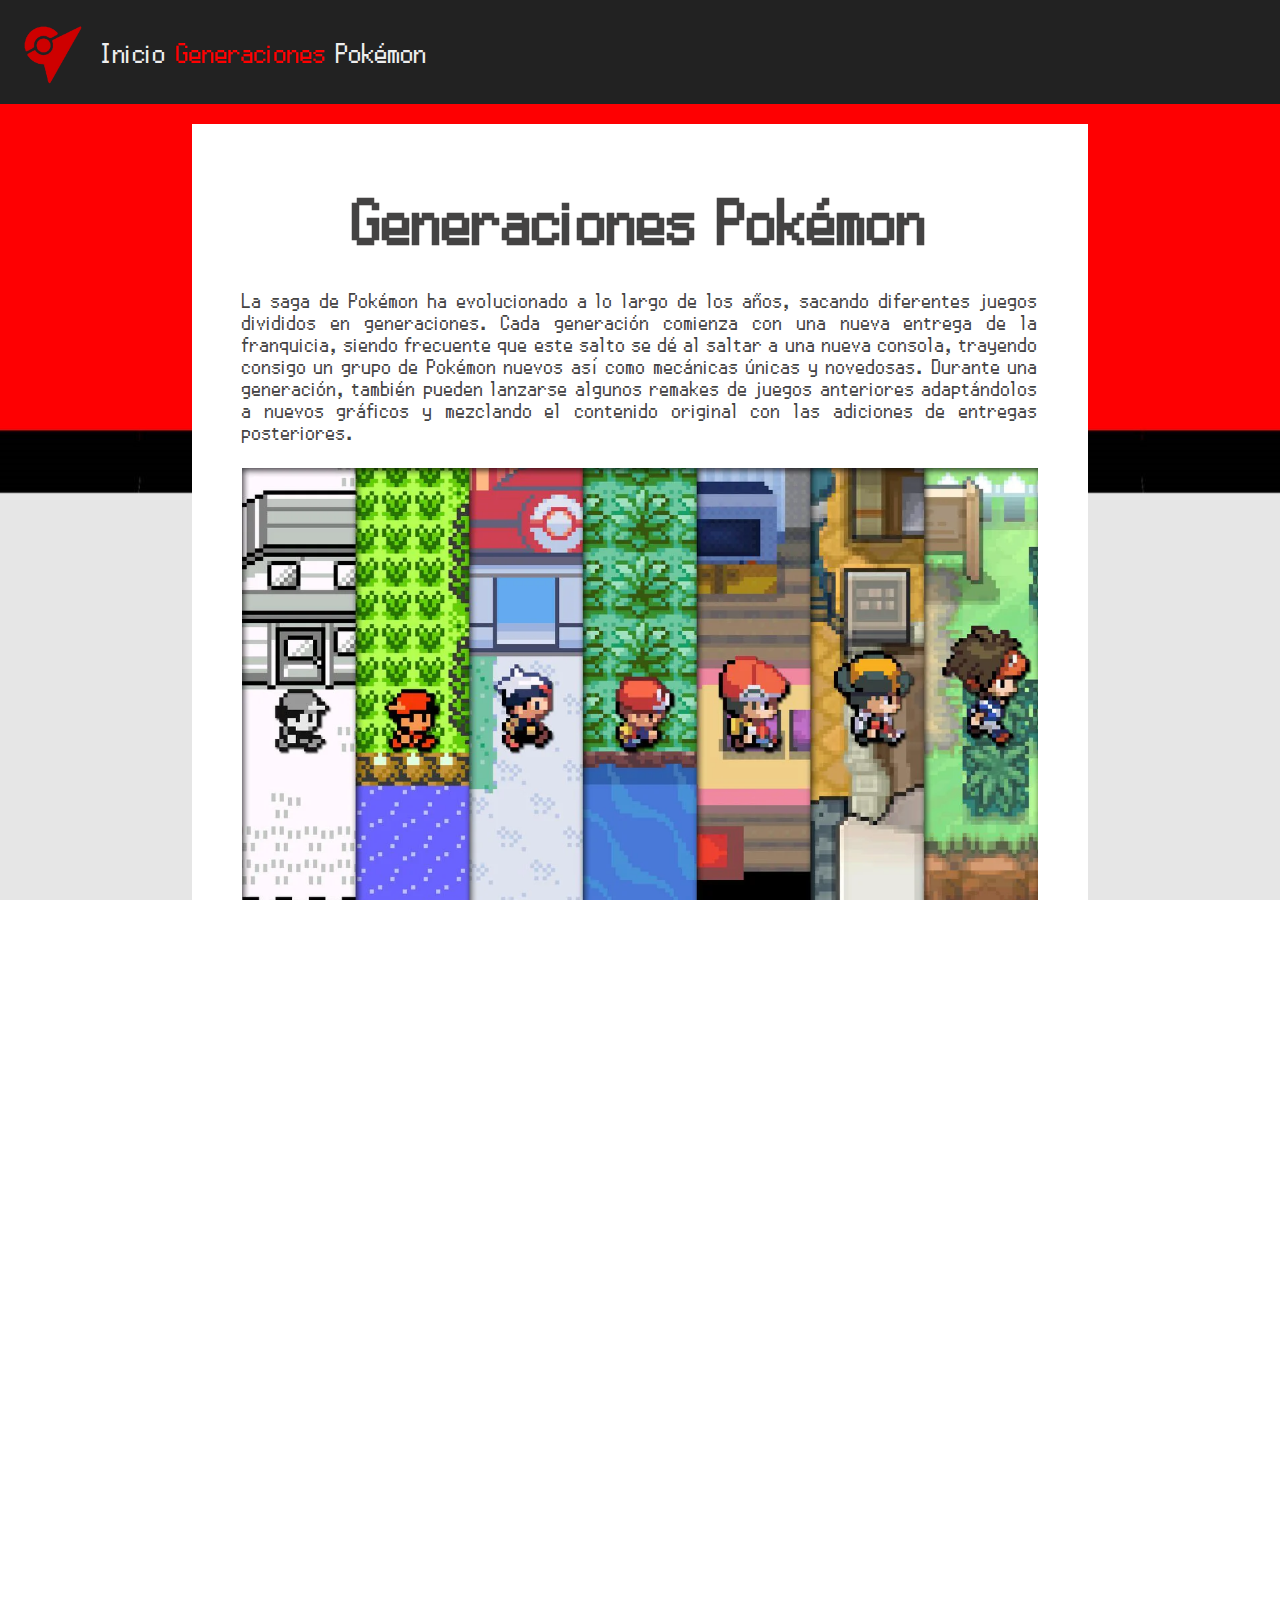
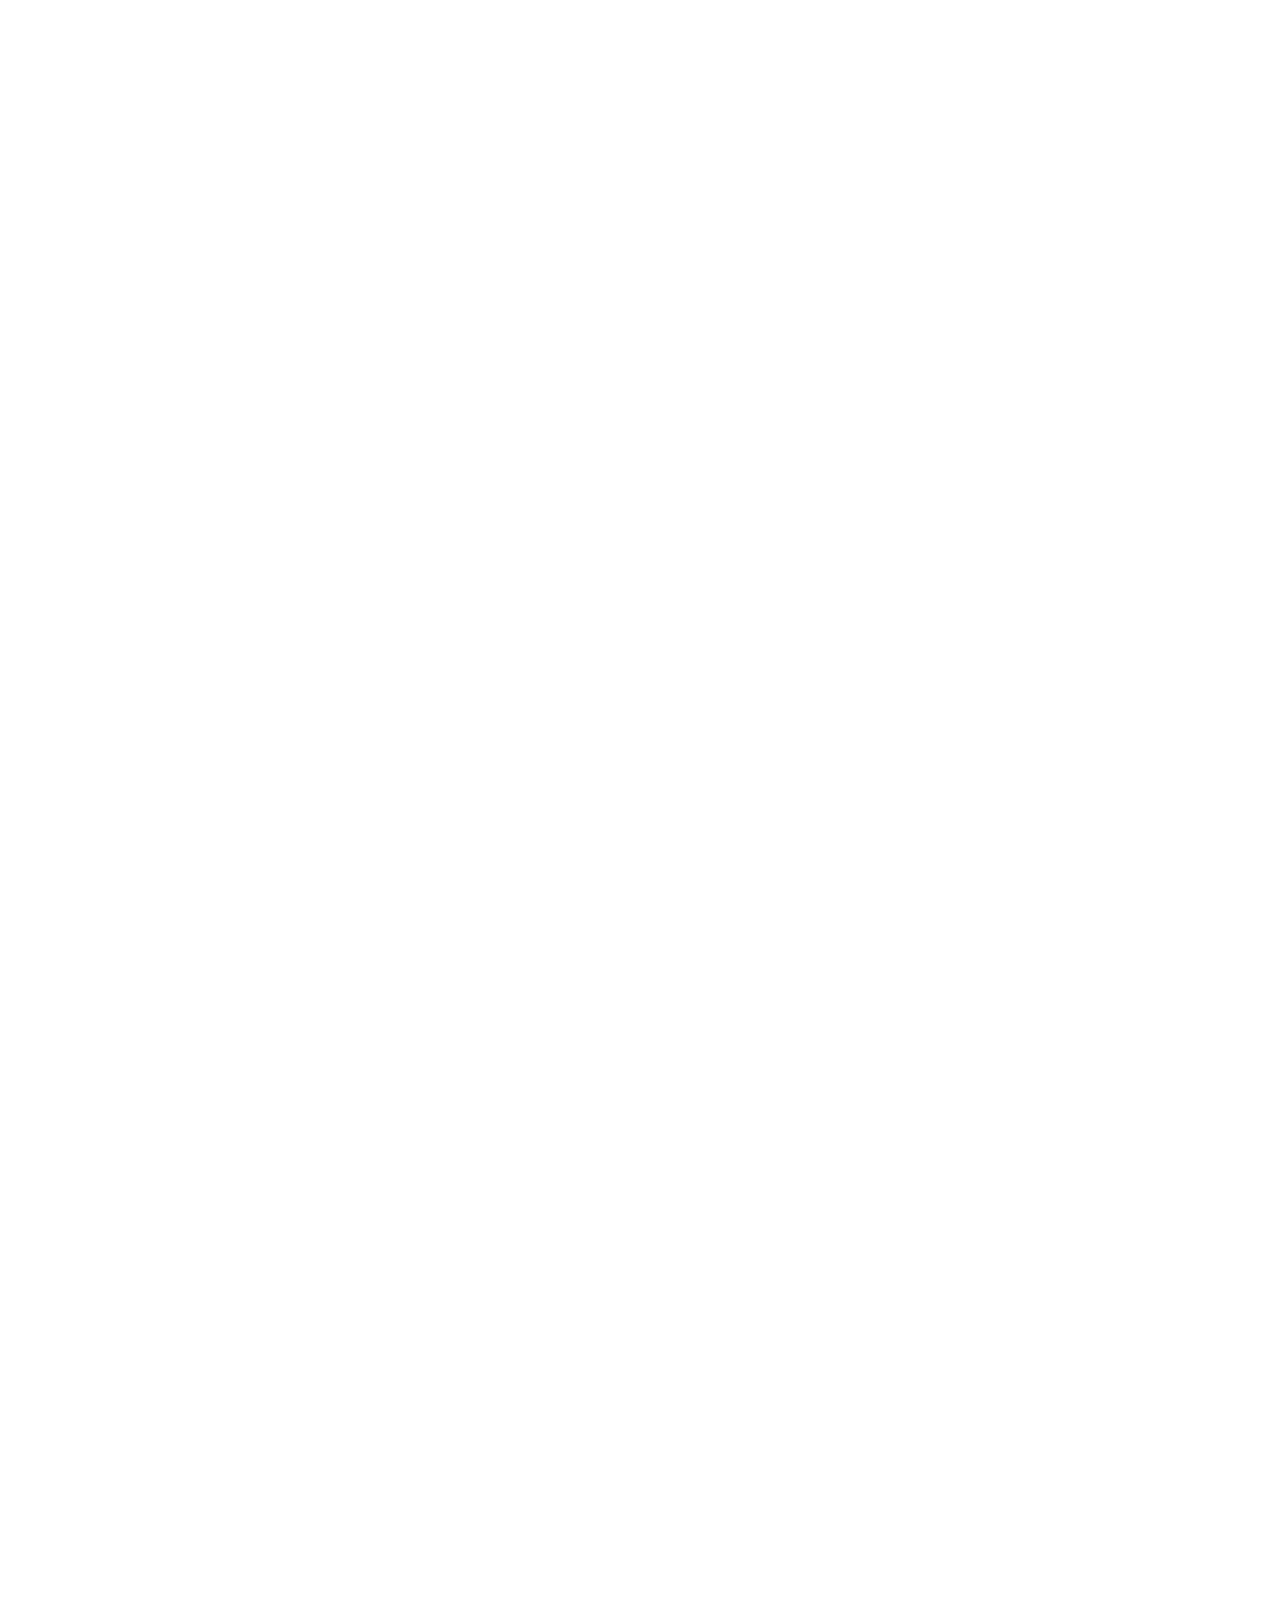
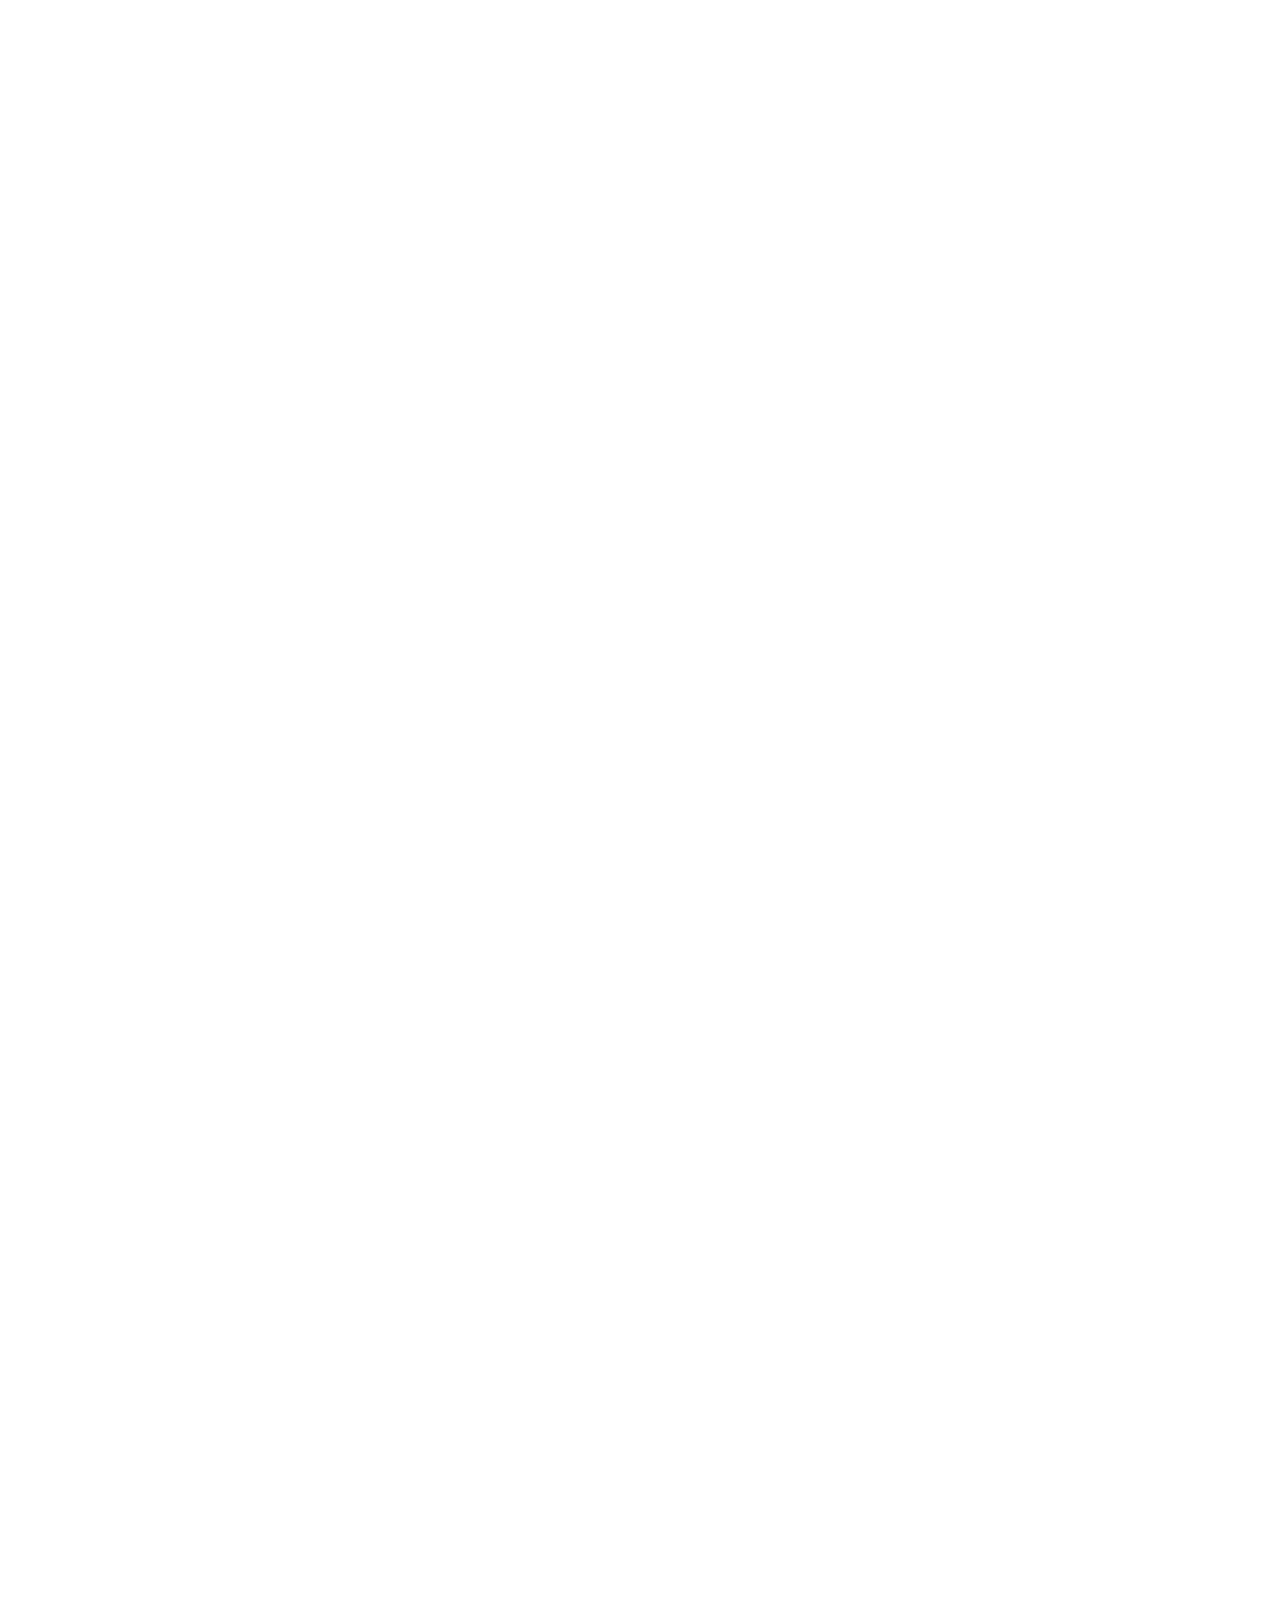
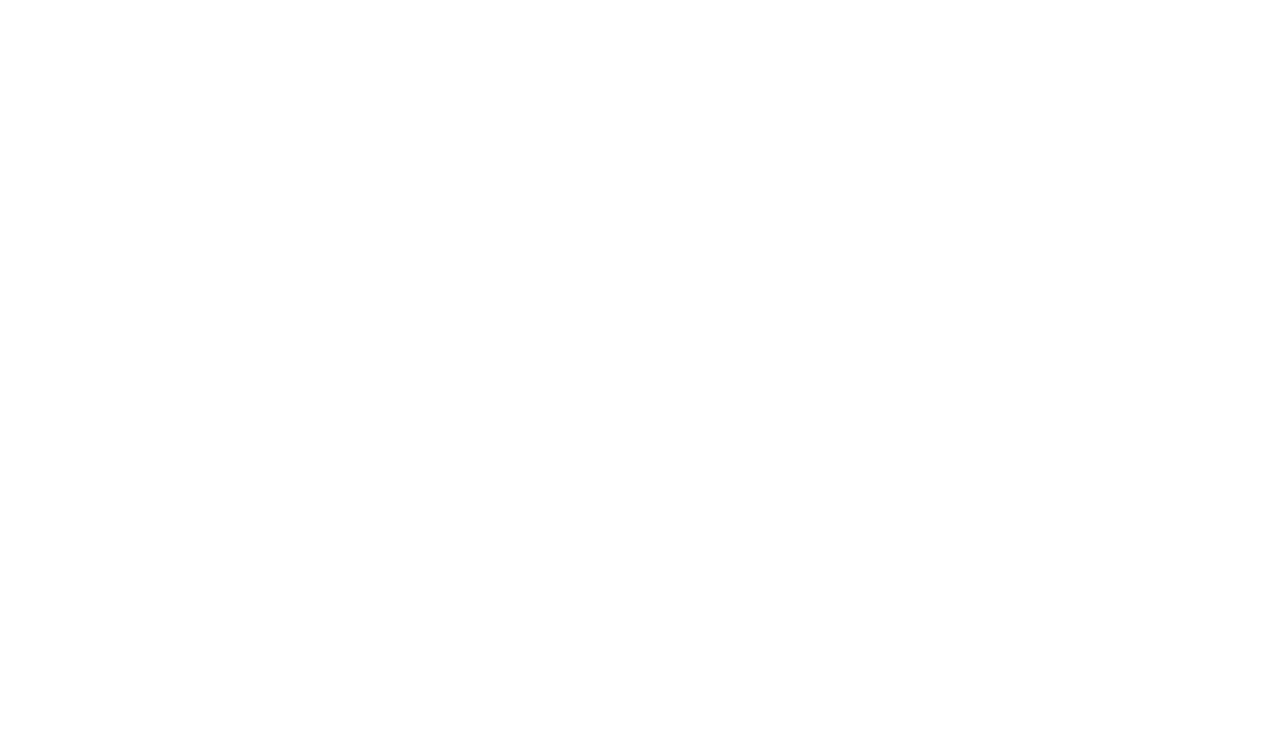
<file: html/generaciones.html>
<!DOCTYPE html>
<html lang="es">
<head>
    <meta charset="UTF-8">
    <meta name="viewport" content="width=device-width, initial-scale=1.0">
    <title>Generaciones</title>
    <link rel="stylesheet" type="text/css" href="../styles/styles.css">
    <link rel="icon" href="../imgs/logo.png" type="image/x-icon">
</head>
<body>
    <header>
        <a href="../index.html" class="no-hover"><img src="../imgs/logo.png" alt="Logo Pokédex" class="headerlogo"></a>
        <nav>
            <ul>
                <li class="menuitem">
                    <a href="../index.html">Inicio</a>
                </li>
                <li class="menuitem menuitem--active">
                    <a href="generaciones.html">Generaciones</a>
                    <ul class="submenu">
                        <li><a href="gen1.html?gen=1">Generación I</a></li>
                        <li><a href="gen2.html?gen=2">Generación II</a></li>
                        <li><a href="gen3.html?gen=3">Generación III</a></li>
                        <li><a href="gen4.html?gen=4">Generación IV</a></li>
                        <li><a href="gen5.html?gen=5">Generación V</a></li>
                        <li><a href="gen6.html?gen=6">Generación VI</a></li>
                        <li><a href="gen7.html?gen=7">Generación VII</a></li>
                        <li><a href="gen8.html?gen=8">Generación VIII</a></li>
                        <li><a href="gen9.html?gen=9">Generación IX</a></li>
                    </ul>
                </li>
                <li class="menuitem">
                    <a href="pokemon.html">Pokémon</a>
                </li>
            </ul>
        </nav>
    </header>
    <main>
        <div class="page-title">
            <h1>Generaciones Pokémon</h1>
        </div>
        <p>La saga de Pokémon ha evolucionado a lo largo de los años, sacando diferentes juegos divididos en generaciones. Cada generación comienza con una nueva entrega de la franquicia, siendo frecuente que este salto se dé al saltar a una nueva consola, trayendo consigo un grupo de Pokémon nuevos así como mecánicas únicas y novedosas. Durante una generación, también pueden lanzarse algunos remakes de juegos anteriores adaptándolos a nuevos gráficos y mezclando el contenido original con las adiciones de entregas posteriores.</p>
        <div class="centered-element"><img src="../imgs/ingame/evolution.png" alt="Evolucion juegos Pokémon" width="800" class="zoomable"></div>
        <p>Cada generación nueva asegura cambios como:</p>
        <ul>
            <li>Nuevos Pokémon, generalmente un número elevado (la menor cifra añadida en una nueva generación es de 72 Pokémon).</li>
            <li>Una nueva región a explorar, trayendo nuevos escenarios, personajes y una historia inédita.</li>
            <li>Nuevos movimientos y tipos. Cada generación incluye un nuevo número de movimientos para todos los Pokémon. En algunas entregas también se han añadido tipos, como ocurrió en la segunda generación con los tipos acero y siniestro; y en la sexta con el tipo hada.</li>
            <li>Nuevos objetos, evoluciones o formas de crianza. Se pueden añadir Pokémon que sean evoluciones o preevoluciones de otros ya existentes, o métodos nuevos de evolución, por ejemplo los casos basados en objetos al introducir uno nuevo.</li>
            <li>Mejoras en gráficos y sonido. Desde 1996 hasta la actualidad, la saga ha pasado por todos los estilos y ha experimentado mejoras mayores en los aspectos técnicos y creativos, comenzando en blanco y negro, adquiriendo color poco tiempo después, refinando el estilo pixel art y combinándolo con parte 3D hasta dar el salto total a las tres dimensiones en la sexta generación (en la Nintendo 3DS), y continuando la mejora en plataformas posteriores.</li>
            <li>Mecánicas únicas. Algunos de los ejemplos más recientes son el salto al mundo abierto, la teracristalización o las formas Dinamax. La introducción de mecánicas ha sido continua desde los inicios de la saga.</li>
            <li>Cambios diversos en Pokémon o aspectos ya existentes. Temas de balanceo y estadísticas, modificación de los movimientos de algún Pokémon, nuevas formas, entre otros cambios.</li>
        </ul>
        <h2>Lista de generaciones</h2>
        <nav>
            <ul>
                <li><a href="gen1.html?gen=1">Primera generación</a></li>
                <li><a href="gen2.html?gen=2">Segunda generación</a></li>
                <li><a href="gen3.html?gen=3">Tercera generación</a></li>
                <li><a href="gen4.html?gen=4">Cuarta generación</a></li>
                <li><a href="gen5.html?gen=5">Quinta generación</a></li>
                <li><a href="gen6.html?gen=6">Sexta generación</a></li>
                <li><a href="gen7.html?gen=7">Séptima generación</a></li>
                <li><a href="gen8.html?gen=8">Octava generación</a></li>
                <li><a href="gen9.html?gen=9">Novena generación</a></li>
            </ul>
        </nav>
        <h2>Resumen de generaciones</h2>
        <h3>Primera generación</h3><hr>
        <div class="container">
            <div class="container__text">
                <p>La primera generación Pokémon apareció con los juegos Pokémon Rojo y Azul en la consola Game Boy, y una tercera versión Pokémon Amarillo más tarde. Los juegos se lanzaron originalmente solo en Japón, y posteriormente salieron en Estados Unidos, Europa y Australia. La aventura se desarrolla en la región de Kanto e incluye 151 Pokémon.</p>
                <p>1 año después del lanzamiento de los primeros juegos, en 1997 comenzó también la famosa serie anime, siguiendo a Ash Ketchum de Pueblo Paleta (mismo pueblo que vemos al inicio de los juegos).</p>
            </div>
            <img src="../imgs/ingame/pokemonred1.jpg" alt="Selección starter Pokémon Rojo" width="300" class="zoomable">
        </div>
        
        <h3>Segunda generación</h3><hr>
        <div class="container">
            <img src="../imgs/ingame/pokemongold1.jpg" alt="Gameplay Pokémon Oro" width="300" class="zoomable">
            <div class="container__text">
                <p>En 1999 llegó por sorpresa la segunda generación de Pokémon, que aterrizó en la Game Boy Color con los títulos Pokémon Oro y Plata. Esta generación introduce 100 nuevas criaturas a la saga, siendo Ho-Oh y Togepi los primeros en ser revelados  previamente en el anime. Posteriormente apareció la versión mejorada Pokémon Cristal.</p>
                <p>Estos títulos se ambientan en la nueva región de Johto, aunque también incluyen la región de Kanto para explorar, e introdujeron cambios relevantes a la saga como  nuevos tipos. En la serie, las temporadas 3, 4 y 5 abarcan esta región.</p>
            </div>
        </div>
        <h3>Tercera generación</h3><hr>
        <div class="container">
            <div class="container__text">
                <p>Los videojuegos Pokémon Rubí y Pokémon Zafiro inauguraron la tercera generación, desarrollada en la nueva región de Hoenn. Estos títulos se lanzaron para la consola Game Boy Advance en noviembre de 2002 en japón, y en 2003 en el resto del mundo. Entre 2004 y 2005 apareció Pokémon Esmeralda, una extensión de los anteriores.</p>
                <p>Esta generación destaca por múltiples adiciones a la franquicia, incluyendo 135 nuevas criaturas, añadiendo mecánicas relevantes y dando un salto gráfico importante. Además, en 2004 aparecen los primeros remakes de la franquicia, Pokémon Rojo Fuego y Verde Hoja, remakes de los juegos de la primera generación.</p>
            </div>
            <img src="../imgs/ingame/pokemonruby1.jpg" alt="Gameplay Pokémon Rubí" width="300" class="zoomable">
        </div>
        <h3>Cuarta generación</h3><hr>
        <div class="container">
            <img src="../imgs/ingame/pokemonpearl1.jpg" alt="Gameplay Pokémon Perla" width="300" class="zoomable">
            <div class="container__text">
                <p>La franquicia aterriza en la Nintendo DS en el año 2006 abriendo la cuarta generación con Pokémon Diamante y Pokémon Perla, nuevos juegos ambientados en la región de Sinnoh. Se incorpora un total de 107 nuevos Pokémon. En 2008 apareció Pokémon Platino, reedición de los juegos anteriores con nuevas características.</p>
                <p>En esta generación también se incluyen Pokémon HeartGold y Pokémon SoulSilver, los remakes de los juegos de segunda generación adaptados a los nuevos gráficos y novedades de la saga, estrenados en 2009 en Japón y 2010 en el resto del mundo.</p>
                <p>Además, esta generación incluye un buen número de juegos spin-off de la saga, destacando subsagas como Pokémon Mystery Dungeon y Pokémon Ranger, y títulos separados como pokémon Rumble o Pokémon Battle Revolution. Estos spin-offs se alejan del enfoque RPG de la saga para adentrarse en otros géneros.</p>
            </div>
        </div>
        <h3>Quinta generación</h3><hr>
        <div class="container">
            <div class="container__text">
                <p>La quinta generación se mantuvo en Nintendo DS, iniciándose en 2010 en Japón con los títulos Pokémon Negro y Pokémon Blanco, y en 2011 en el resto del mundo. Estos títulos toman lugar en la región de Teselia (o Unova, según el idioma), y esta generación es la que mayor número de Pokémon nuevos incluyen, con un total de 156.</p>
                <p>En esta generación también encontramos más de un título principal, ya que en 2012 salieron Pokémon Blanco 2 y Negro 2, la continuación de los anteriores y las primeras secuelas de toda la franquicia. La historia vuelve a ambientarse en Teselia y toma lugar 2 años después de las entregas.</p>
                <p>Durante esta generación también se publican otros spin-offs que amplían subsagas, como Pokémon: Rumble Blast, PokéPark 2: Un mundo de ilusiones o Pokémon Mundo Misterioso: Portales al Infinito.</p>
            </div>
            <img src="../imgs/ingame/pokemonwhite1.jpg" alt="Batalla Pokémon Blanco" width="300" class="zoomable">
        </div>
        <h3>Sexta generación</h3><hr>
        <div class="container">
            <img src="../imgs/ingame/pokemonx1.jpg" alt="Gameplay Pokémon X" width="300" class="zoomable"> 
            <div class="container__text">
                <p>En 2013 se publicaron mundialmente para la consola 3DS los títulos Pokémon X y Pokémon Y, abriendo la sexta generación y dando un paso importante en la saga principal: el paso al 3D, no solo en gráficos (ya encontramos algunos modelos 3D en juegos de cuarta generación), sino también en movilidad.</p>
                <p>Ambientada en la región de Kalos, esta generación trae 72 nuevos Pokémon, y novedades relevantes como el nuevo tipo Hada o las megaevoluciones.</p>
                <p>Además de otros spin-offs, la sexta generación cuenta con Pokémon Rubí Omega y Zafiro Alfa, los remakes de los juegos de tercera generación adaptados al nuevo enfoque 3D de la saga, lanzados en 2014.</p>
            </div>
        </div>
        <h3>Séptima generación</h3><hr>
        <div class="container">
            <div class="container__text">
                <p>Con los videojuegos Pokémon Sol y Pokémon Luna se inicia la séptima generación en 2016, todavía en Nintendo 3DS. Se desarrolla en la región de Alola, que añade 88 nuevas criaturas, y esta generación se caracteriza por cambios radicales en tradiciones de la saga, eliminando los gimnasios, medallas y MOs, e incluyendo el recorrido insular y novedades como los movimientos Z y las formas regionales.</p>
                <p>En 2017 se lanzaron Pokémon Ultrasol y Pokémon Ultraluna, reediciones de los anteriores con algunos Pokémon nuevos y una historia alternativa. También, en 2018 se lanzaron los primeros títulos de Pokémon para Nintendo Switch, Pokémon Let's Go Eevee y Let's Go Pikachu, versiones remake de Pokémon Amarillo.</p>
                <p>Durante esta generación, en 2016 también se lanzó el popular juego de móviles Pokémon Go. A pesar de lanzarse durante esta generación, en el lanzamiento contaba solo con casi todos los Pokémon de primera generación, y posteriormente hasta día de hoy se han seguido añadiendo los siguientes.</p>
            </div>
            <img src="../imgs/ingame/pokemonsun1.jpg" alt="Gameplay Pokémon Sol" width="300" class="zoomable">
        </div>
        <h3>Octava generación</h3><hr>
        <div class="container">
            <img src="../imgs/ingame/pokemonshield1.jpg" alt="Gameplay Pokémon Escudo" width="300" class="zoomable">
            <div class="container__text">
                <p>En 2019 se lanzaron los primeros juegos de octava generación, Pokémon Espada y Pokémon Escudo, en Nintendo Switch. Estos incluyen 96 nuevos Pokémon y se ambientan en la región de Galar. Estas entregas, en lugar de contar con una reedición posterior, recibieron contenido descargable en 2020 con dos expansiones: La Isla de la Armadura y Las Nieves de la Corona.</p>
                <p>Esta generación también cuenta con Pokémon Diamante Brillante y Perla Reluciente, los remakes de los juegos de cuarta generación, que se lanzaron en 2021. También se lanzó en 2022 otro título relevante que se aleja de la fórmula anterior de la saga, Leyendas Pokémon: Arceus, explorando por primera vez un mundo completamente abierto. Este se ambienta en Hisui, versión antigua de Sinnoh, y sirve como precuela para Pokémon Diamante y Perla.</p>
            </div>
        </div>
        <h3>Novena generación</h3><hr>
        <div class="container">
            <div class="container__text">
                <p>La novena generación se abre en Nintendo Switch en 2022 con los videojuegos Pokémon Escarlata y Pokémon Púrpura, que introducen la región de Paldea y un total de 120 nuevos Pokémon. Estos son los primeros videojuegos de la saga principal en ser totalmente abiertos, profundizando en el concepto explorado por Leyendas Pokémon: Arceus y pudiendo explorar sin tener que seguir un orden establecido.</p>
                <p>Estos juegos han recibido la expansión de El tesoro oculto del Área Cero, contenido descargable dividido en dos partes y un epílogo con nuevas historias y añadiendo Pokémon no disponibles previamente.</p>
                <p>También se ha anunciado el título Leyendas Pokémon: Z-A, regresando a la ciudad principal de la región de Kalos. Su lanzamiento está previsto para 2025 en Nintendo Switch.</p>
            </div>
            <img src="../imgs/ingame/pokemonscarlet1.jpg" alt="Gameplay Pokémon Escarlata" width="300" class="zoomable">
        </div>
    </main>
    <footer>
        PokePlace Web 2025 - Daniel Monforte Ibias<br>
        <a href="../index.html">Volver a inicio</a>
    </footer>
    <script src="../js/menu.js"></script>
    <script src="../js/clickableimages.js"></script>
</body>
</html>
</file>
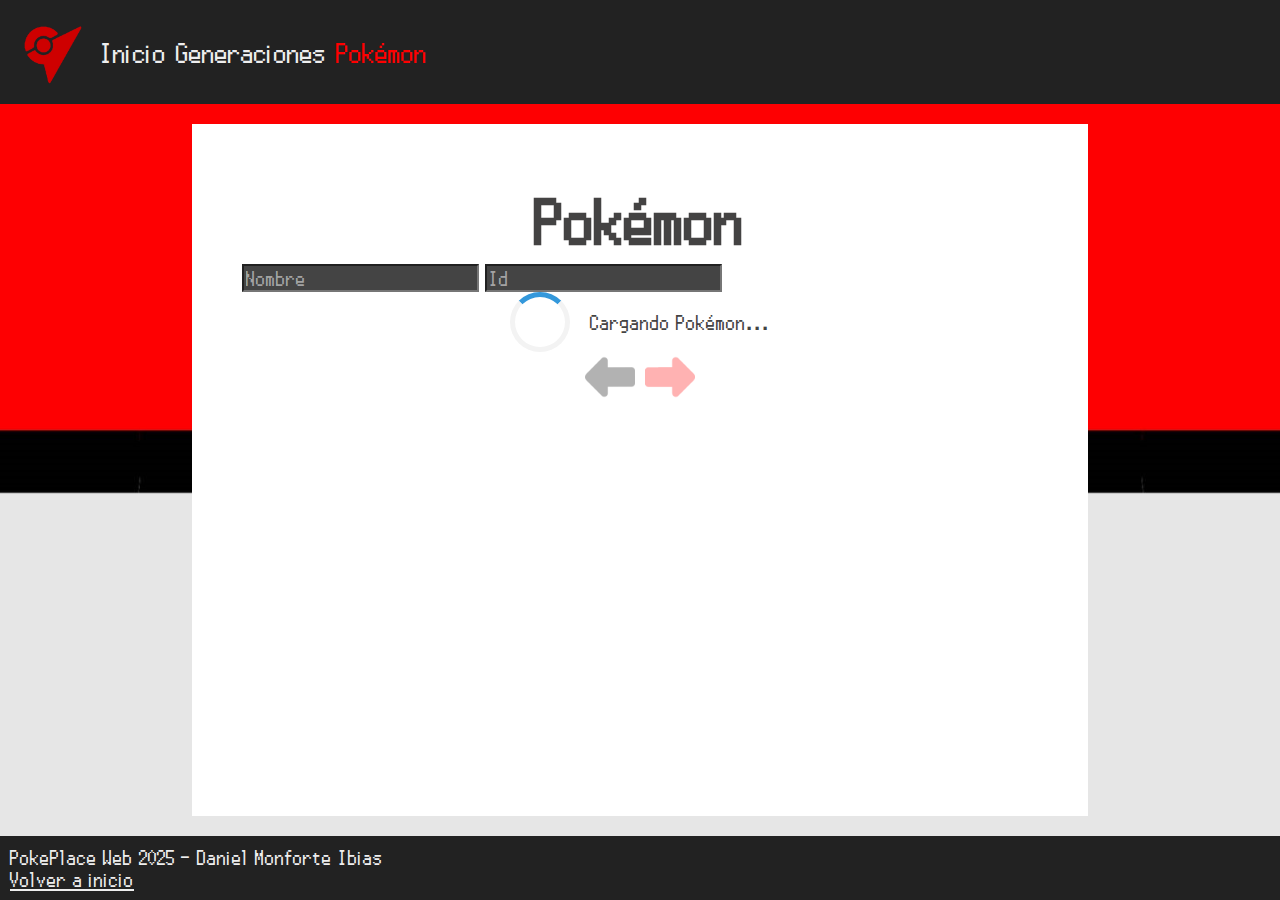
<file: html/pokemon.html>
<!DOCTYPE html>
<html lang="es">

<head>
    <meta charset="UTF-8">
    <meta name="viewport" content="width=device-width, initial-scale=1.0">
    <title>Pokémon</title>
    <link rel="stylesheet" type="text/css" href="../styles/styles.css">
    <link rel="icon" href="../imgs/logo.png" type="image/x-icon">
    <script src="../js/fetchpokemon.js" async></script>
</head>

<body>
    <header>
        <a href="../index.html" class="no-hover"><img src="../imgs/logo.png" alt="Logo Pokédex" class="headerlogo"></a>
        <nav>
            <ul>
                <li class="menuitem">
                    <a href="../index.html">Inicio</a>
                </li>
                <li class="menuitem">
                    <a href="generaciones.html">Generaciones</a>
                    <ul class="submenu">
                        <li><a href="gen1.html?gen=1">Generación I</a></li>
                        <li><a href="gen2.html?gen=2">Generación II</a></li>
                        <li><a href="gen3.html?gen=3">Generación III</a></li>
                        <li><a href="gen4.html?gen=4">Generación IV</a></li>
                        <li><a href="gen5.html?gen=5">Generación V</a></li>
                        <li><a href="gen6.html?gen=6">Generación VI</a></li>
                        <li><a href="gen7.html?gen=7">Generación VII</a></li>
                        <li><a href="gen8.html?gen=8">Generación VIII</a></li>
                        <li><a href="gen9.html?gen=9">Generación IX</a></li>
                    </ul>
                </li>
                <li class="menuitem menuitem--active">
                    <a href="pokemon.html">Pokémon</a>
                </li>
            </ul>
        </nav>
    </header>
    <main>
        <h1>Pokémon</h1>
        <div class="filters">
            <input id="filterName" type="text" placeholder="Nombre">
            <input id="filterId" type="text" placeholder="Id">
        </div>
        <div id="loading" class="loading-container">
            <div class="loading-spinner"></div>
            Cargando Pokémon...
        </div>
        <div id="pokemon-list"></div>
        <div class="pagebuttons">
            <img src="../imgs/icons/leftarrow.png" alt="Anterior" id="back">
            <img src="../imgs/icons/rightarrow.png" alt="Siguiente" id="next">
        </div>
    </main>

    <footer>
        PokePlace Web 2025 - Daniel Monforte Ibias<br>
        <a href="../index.html">Volver a inicio</a>
    </footer>
    <script src="../js/menu.js"></script>
    <script src="../js/clickableimages.js"></script>
</body>
</html>
</file>
<file: styles/styles.css>
@font-face {
    font-family: 'pokemonds';
    src: url('../fonts/pokemonds.ttf') format('truetype');
}
header,footer{
    color:#EEEEEE;
    background-color:#222222;
    padding:10px;
}
header{
    top: 0;
    z-index: 99;
    position: sticky;
    display: flex;
    align-items: center; 
    justify-content:left;
    font-size: 35px;
    gap:10px;
    width: 100%;
    max-height: 20%;
}

header a,footer a{
    color: #EEEEEE;
}
.headerlogo{
    width:80px
}
.page-title{
    display: flex;
    align-items: center; 
    justify-content: center;
}
.page-title img {
    width: 48px;
    height: auto;
}
.centered-element{
    display: flex;
    align-items: center; 
    justify-content: center;
}
.pagebuttons{
    display: flex;
    align-items: center; 
    justify-content: center;
    gap:10px;
}
.pagebuttons img{
    width: 50px;
}

main{
    background-color: #FFFFFF;
    margin: 20px 15%;
    padding:2rem;
    flex:1;
}
html,body{
    display: flex;
    flex-direction: column;
    height: 100%;
    background-color:#e6e6e6;
    background:url('../imgs/background.jpg');
    background-size: cover;
    background-position: center;
    background-attachment: fixed;
    background-repeat: no-repeat;
    font-family:'pokemonds';
    color:#444343;
    font-size:25px;
    margin: 0px 0px;
    overflow:auto; /*Hace que el header se quede sticky siempre, no solo un rato*/
}
h1{
    font-size: 80px;
}
h1,h2{
    text-align: center;
    margin: 10px 10px;
}
h3{
    margin:5px 0px;
}
p{
    text-align: justify;
}
a{
    color:#444343;  
}
a:hover{
    background-color: #e7e7e7;
}
.no-hover:hover{
    background-color: transparent;
}
hr{
    border: 1px solid #444343;
    margin:3px 0px 15px 0px;
}
li{
    margin:5px 0px;
    text-align: justify;
}
li:has(hr) {
    list-style: none;
}
img.zoomable:hover{
    transform: scale(1.05);
}
img.zoomable{
    transition: transform 0.2s ease-in-out;
}
.zoom-overlay {
    position: fixed;
    top: 0; left: 0;
    width: 100vw;
    height: 100vh;
    background: rgba(0,0,0,0.8);
    display: flex;
    justify-content: center;
    align-items: center;
    z-index: 9999;
  }
.zoom-overlay img {
    max-width: 90%;
    max-height: 90%;
    box-shadow: 0 0 20px black;
    border-radius: 10px;
}
.zoom-overlay img:hover {
    transform: none;
  }
  
figure {
    align-items: center; 
    justify-content: center;
    text-align: center;
}
figcaption {
    color: gray;
}
table,th,td {
    border: 2px dashed #444343;
    border-collapse: collapse;
} 
th,td {
    padding: 10px;
    text-align: center;
}
td p{
    text-align: center;
}

header nav ul {
    list-style: none;
    padding: 0;
    margin: 0;
    gap:10px;
    display: flex;
}
header nav ul a{
    color: #EEEEEE;
    text-decoration: none;
}
header nav ul a:hover, footer a:hover{
    background-color: #444;
}
header nav ul li {
    position: relative;
}

.submenu {
    display: none;
    position: absolute;
    top: 100%;
    left: 0;
    background-color: #333;
    padding: 10px;
    list-style: none;
    margin: 0;
    white-space: nowrap;
}

.menuitem:hover .submenu {
    display: block;
}
.menuitem--active a, .submenu .menuitem--active a{
    color:red
}
.submenu a {
    color:#EEEEEE
}

.container{
    display:flex;
    gap:20px;
}

.container p{
    margin:0px 0px;
}

.pokemon {
    display: inline-block;
    text-align: center;
    margin: 20px;
    position: relative;
}

.pokemon-info {
    width: 150px;
    word-wrap: break-word;
    text-align: center;
    margin:0px 0px;
    position: relative;
    font-weight: bold;
}

.pokemon-sprite {
    width: 150px;
    height: 150px;
    display: block;
    margin: 0px auto;
}

.pokemon-number {
    position: absolute;
    bottom: 5px;
    right: 5px;
    font-size: 24px;
}

.pokemon-sprite, .pagebuttons img {
    transition: transform 0.2s ease-in-out;
}

.pokemon-sprite:hover, .pagebuttons img:hover {
    transform: scale(1.15)
}

input{
    font-family: 'pokemonds';
    font-size: 25px;
    color:#EEEEEE;
    background-color: #444;
}
input::placeholder{
    color:#eeeeee94;
}


.loading-container {
    display: flex; /*El que tendrá al mostrarse*/
    justify-content: center;
    align-items: center;
    gap:20px;
    display: none; /*El que coge al principio*/
}

.loading-spinner {
    border: 5px solid #f3f3f3;
    border-top: 5px solid #3498db;
    border-radius: 50%;
    width: 50px;
    height: 50px;
    animation: spin 1s infinite cubic-bezier(0.445, 0.05, 0.55, 0.95);
}
figure img,figure,.centered-element img{
    max-width: 100%;
    height: auto;
}

@keyframes spin {
    0% { transform: rotate(0deg); }
    100% { transform: rotate(360deg); }
}

@media screen and (max-width: 900px) {
    header {
        font-size: 24px;
        gap: 5px;
    }

    .headerlogo {
        width: 60px;
    }

    .page-title {
        text-align: center;
    }

    .pagebuttons {
        flex-wrap: wrap;
        gap: 5px;
    }

    main {
        margin: 10px 5%;
        padding: 20px 15px;
    }

    h1 {
        font-size: 50px;
    }

    html, body {
        font-size: 18px;
    }

    .pokemon {
        margin: 0px;
    }

    .pokemon-info, .pokemon-sprite {
        width: 100px;
        height: auto;
    }

    .pokemon-number {
        font-size: 16px;
    }

    input {
        font-size: 20px;
    }
    .container {
        flex-direction: column;
        gap: 10px;
    }
    img {
        max-width: 100%;
        height: auto;
    }
}
</file>
